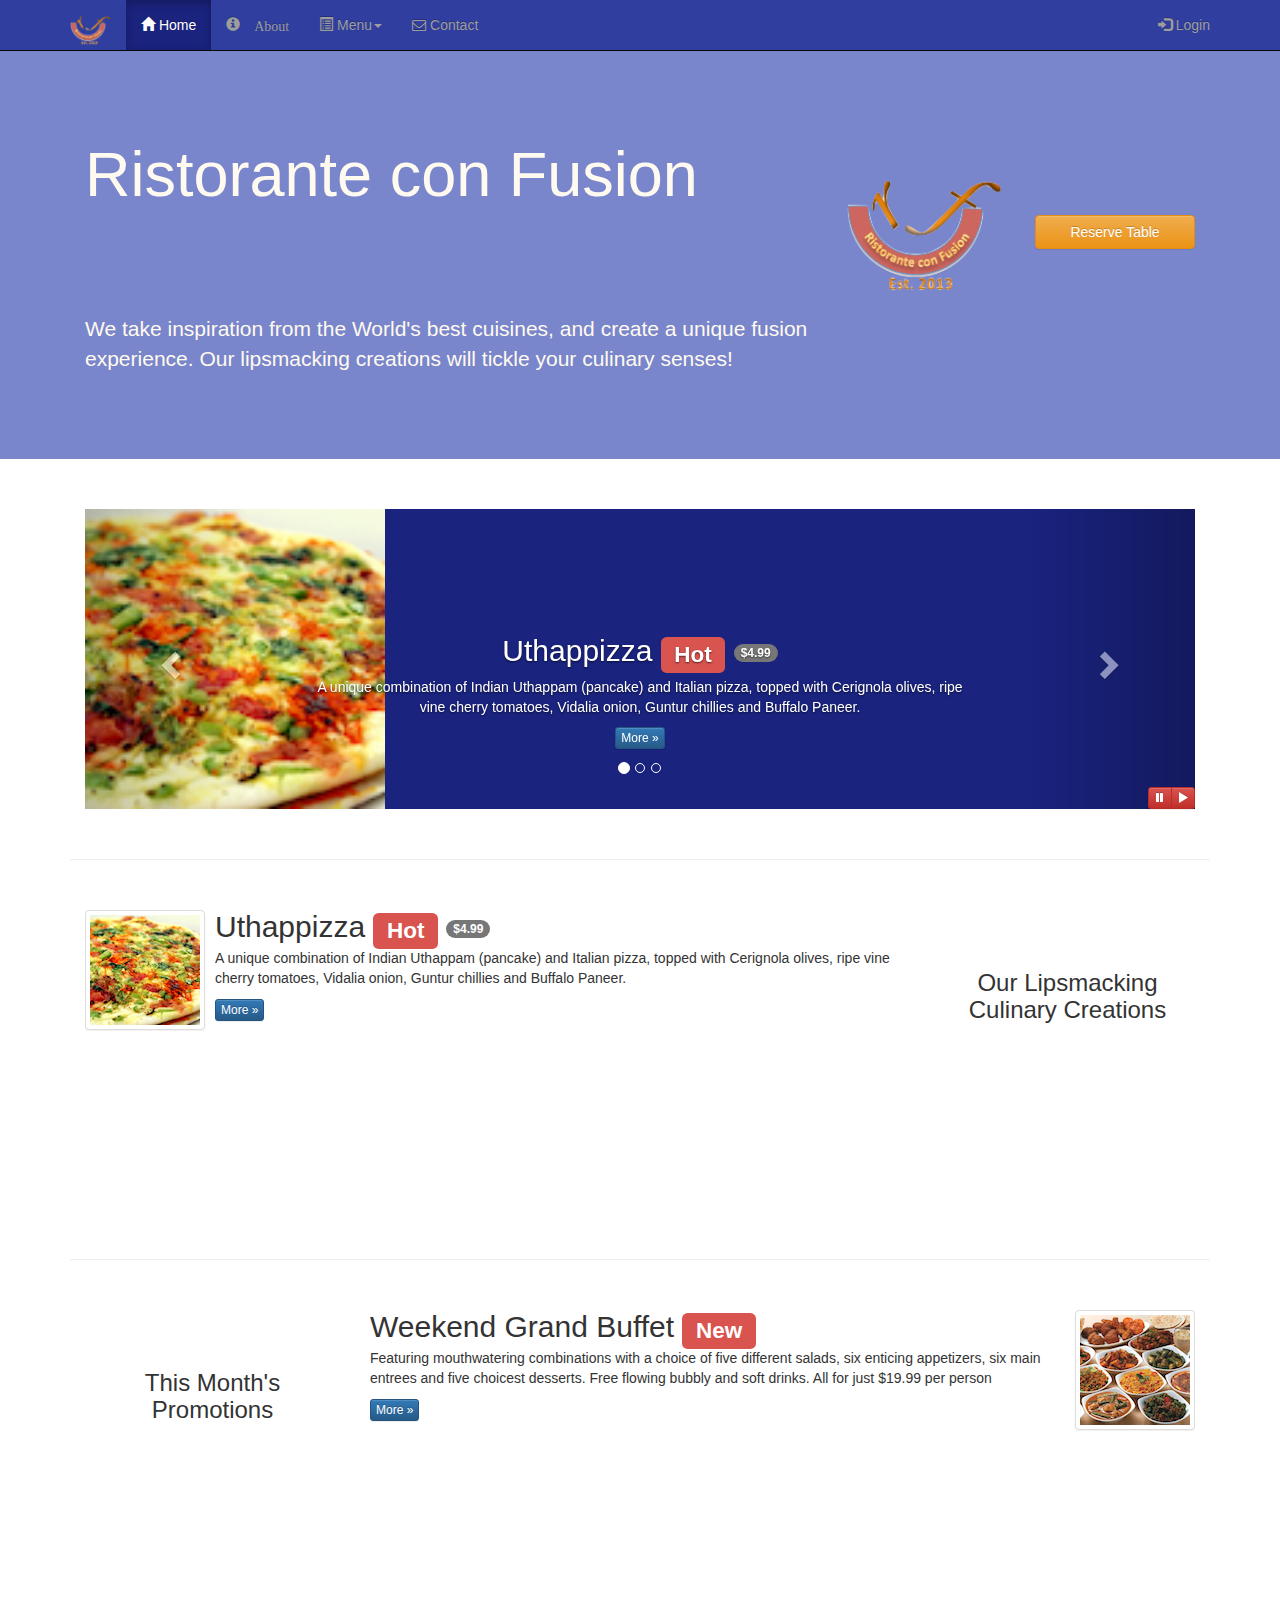
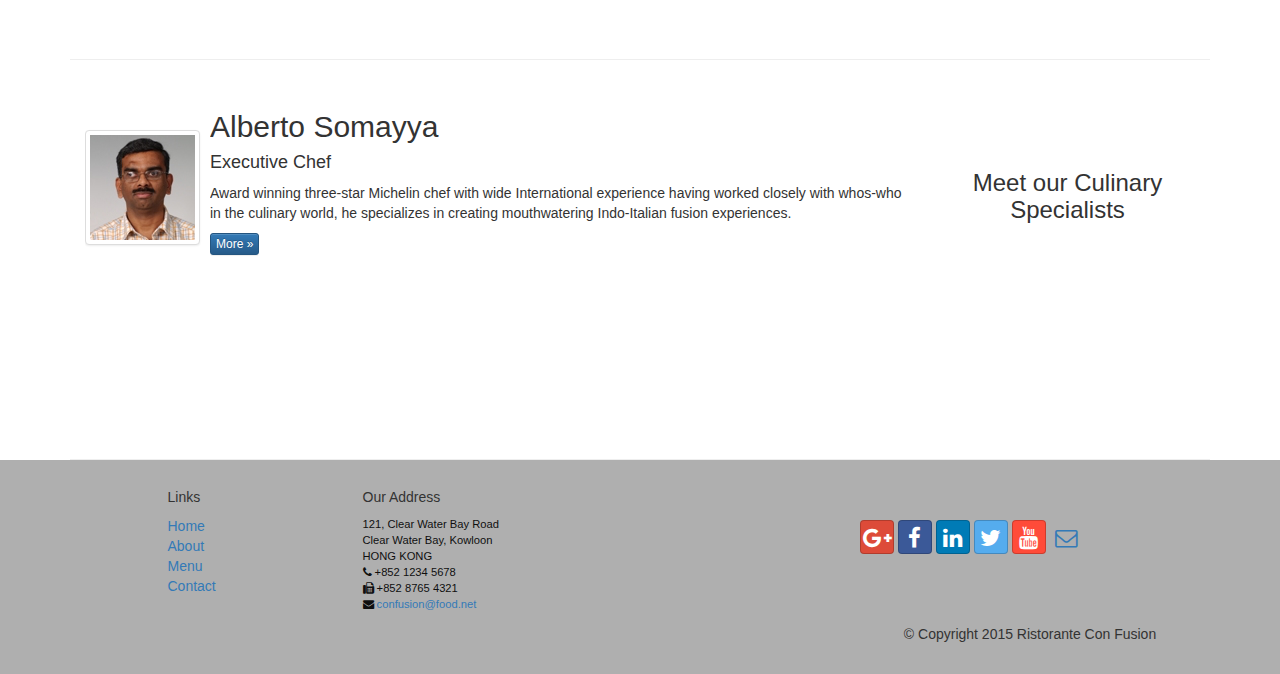
<file: index.html>
<!DOCTYPE html>
<html lang="en">

<head>
    <meta charset="utf-8">
    <meta http-equiv="X-UA-Compatible" content="IE=edge">
    <meta name="viewport" content="width=device-width, initial-scale=1">
    <!-- The above 3 meta tags *must* come first in the head; any other head 
         content must come *after* these tags -->
    <title>Ristorante Con Fusion</title>
    <!-- Bootstrap -->
    <link href="bower_components/bootstrap/dist/css/bootstrap.min.css" rel="stylesheet">
    <link href="bower_components/bootstrap/dist/css/bootstrap-theme.min.css" rel="stylesheet">
    <link href="bower_components/font-awesome/css/font-awesome.min.css" rel="stylesheet">
    <link href="bower_components/font-awesome/css/font-awesome.css" rel="stylesheet">
    <link href="css/bootstrap-social.css" rel="stylesheet">
    <link href="css/mystyles.css" rel="stylesheet" type="text/css">
    <link rel="stylesheet" href="https://maxcdn.bootstrapcdn.com/font-awesome/4.6.1/css/font-awesome.min.css">


    <!-- HTML5 shim and Respond.js for IE8 support of HTML5 elements and media queries -->
    <!-- WARNING: Respond.js doesn't work if you view the page via file:// -->
    <!--[if lt IE 9]>
      <script src="https://oss.maxcdn.com/html5shiv/3.7.2/html5shiv.min.js"></script>
      <script src="https://oss.maxcdn.com/respond/1.4.2/respond.min.js"></script>
    <![endif]-->
</head>

<body>
    <nav class="navbar navbar-inverse navbar-fixed-top" role="navigation">
        <div class="container">
            <div class="navbar-header">
                <button type="button" class="navbar-toggle collapsed" data-toggle="collapse" data-target="#navbar" aria-expanded="false" aria-controls="navbar">
                    <span class="sr-only">Toggle navigation</span>
                    <span class="icon-bar"></span>
                    <span class="icon-bar"></span>
                    <span class="icon-bar"></span>
                </button>
                <a class="navbar-brand" href="#"><img src="img/logo.png" height="30" width="41"></a>
            </div>
            <div id="navbar" class="navbar-collapse collapse">
                <ul class="nav navbar-nav">
                    <li class="active"><a href="#"><span class="glyphicon glyphicon-home" aria-hidden="true"></span> Home</a></li>
                    <li><a href="aboutus.html"><span class="glyphicon glyphicon-info-sign"
                         aria-hidden="true"> About</a></li>
                    <li class="dropdown"><a href="#" class="dropdown-toggle" data-toggle="dropdown" role="button" aria-haspopup="true" aria-expanded="false"><span class="glyphicon glyphicon-list-alt" aria-hidden="true"></span> Menu<span class="caret"></span></a>
                    <ul class="dropdown-menu">
                        <li><a href="#">Appetizers</a></li>
                        <li><a href="#">Main Courses</a></li>
                        <li><a href="#">Desserts</a></li>
                        <li><a href="#">Drinks</a></li>
                        <li rolee="separator" class="divider"></li>
                        <li class="dropdown-header">Specials</li>
                        <li><a href="#">Lunch Buffet</a></li>
                        <li><a href="#">Weekend Brunch</a></li>
                    </ul>
                    </li>
                    <li><a href="contactus.html"><i class="fa fa-envelope-o"></i> Contact</a></li>
                </ul>
                <!-- @boo addingment2 -->
                <!-- modal addition -->
                <ul class="nav navbar-nav navbar-right">
                    <li>
                       <a>
                           <span class="glyphicon glyphicon-log-in"></span> Login
                       </a> 
                    </li>
                </ul>
            </div>
        </div>
    </nav>

    <div id="loginModal" class="modal fade" role="dialog">
        <div class="modal-dialog">
            <!-- Modal content -->
            <div class="modal-content">
                <div class="modal-header">
                    <button type="button" class="close" data-dismiss="modal">&times;</button>
                    <h4 class="modal-title">Login </h4>
                </div>
                <div class="modal-body">
                    <form class="navbar-form form-inline" role="login">
                        <div class="form-group">
                            <input class="form-control" type="text" placeholder="Email">
                            <input class="form-control" type="password" placeholder="Password"></input>
                            <div class="checkbox text-muted">
                                <label for="loginRememeber">
                                    <input id="loginRemember" type="checkbox" value="1" name="remember">
                                    <span>Remember Me</span>
                                </label>
                            </div>
                            <button type="submit" class="btn btn-info btn-sm">Sign In</button>
                            <button type="button" class="btn btn-default btn-sm" data-dismiss="modal">Cancel</button>
                        </div>
                    </form>
                </div>
            </div>
        </div>
    </div>  <!-- end of login Modal -->

    <!-- @boo: reserve modal . 3rd assignment -->
    <div class="modal fade" id="reserveModal" role="dialog">
            <div class="modal-dialog">
            <!-- Modal content -->
                <div class="modal-content">
                    <div class="modal-header">
                        <button type="button" class="close" data-dismiss="modal">&times;</button>
                        <h3 class="modal-title">Reserve a Table</h3> 
                    </div>
                    <div class="modal-body">
                        <form class="form-horizontal" role="form">
                            <div class="form-group">
                                <label class="control-label"><h4 class="col-sm-2">Number of Guests</h4></label>
                                <div class="radio radio-inline">
                                    <label for="optionsRadios1">
                                        <input type="radio" name="optionsRadios" id="optionsRadios1" value="option1" checked>1
                                    </label>
                                    <label for="optionsRadios2">
                                        <input type="radio" name="optionsRadios" id="optionsRadios2" value="option2">2
                                    </label>
                                    <label for="optionsRadios3">
                                        <input type="radio" name="optionsRadios" id="optionsRadios3" value="option3">3
                                    </label>
                                    <label for="optionsRadios4">
                                        <input type="radio" name="optionsRadios" id="optionsRadios4" value="option4">4
                                    </label>
                                    <label for="optionsRadios5">
                                        <input type="radio" name="optionsRadios" id="optionsRadios5" value="option5">5
                                    </label>
                                    <label for="optionsRadios6">
                                        <input type="radio" name="optionsRadios" id="optionsRadios6" value="option6">6
                                    </label>
                                </div>
                            </div>

                            <!-- @boo: assignments 3 task 4 -->
                            <div class="form-group">
                                <label for="section" class="control-label"><h4 class="col-sm-2">Section</h4></label>
                                <div class="btn-group col-sm-offset-2" data-toggle="buttons">
                                    <label class="btn btn-success active">
                                        <input type="radio" name="optionsRadios" id="optionsNonSmoking" value="optionsNonSmoking" autocomplete="off" checked> Non-Smoking
                                    </label>
                                    <label class="btn btn-danger">
                                        <input type="radio" name="optionsRadios" id="optionsSmoking" value="optionsSmoking" autocomplete="off">Smoking
                                    </label>
                                </div>
                            </div>

                            <div class="form-group has-feedback input-group">
                                <h4 class="col-sm-3">Date &amp; Time</h4>
                                <div class="col-sm-9">
                                    <div class="col-sm-12">
                                        <div class="col-sm-6 datepicker date has-feedback">
                                            <label for="date">
                                                <input class="form-control date-picker date" type="date" name="date" id="date" min="2016-04-18" placeholder="Date">
                                                <span class="glyphicon glyphicon-calendar form-control-feedback"></span>
                                            </label>
                                        </div> 
                                        <div class="col-sm-offset-1 col-sm-5 time has-feedback">
                                            <label for="time">
                                                <input class="form-control time" type="time" name="time" id="time" placeholder="Time">
                                                <span class="glyphicon glyphicon-time form-control-feedback"></span>
                                            </label>
                                        </div>
                                    </div>
                                </div>
                            </div>
                            <div class="form-group">
                                <div class="col-sm-offset-4 col-sm-8">
                                    <button type="button" class="btn btn-primary">Reserve</button>
                                    <button type="button" class="btn btn-default" aria-label="close" data-dismiss="modal">Cancel</button>    
                                </div>
                            </div>
                        </form>
                    </div><!-- end of modal body -->
                    <!--Alert -->
                    <!-- @boo 3Assignment task 2: Remove alert. -->
                    <div class="modal-footer">
                        <div class="alert alert-warning alert-dismissible" role="alert">
                            <button type="button" class="close" data-dismiss="alert" aria-label="Close">
                                <span aria-hidden="true">&times;</span>
                            </button>
                            <strong>Warning:</strong>Please <a href="tel:+85212345678" class="alert-link">call</a> to reserve for more than six guests.                    
                        </div>
                    </div> <!-- end of modal footer -->
                </div> <!-- end of modal dialog -->
            </div> <!-- end of modal content-->
        </div> <!-- end of modal form + alert --> 

    <header class="jumbotron">

        <!-- Main component for a primary marketing message or call to action -->

        <div class="container">
            <div class="row row-header">
                <div class="col-xs-12 col-sm-8">
                    <h1>Ristorante con Fusion</h1>
                    <p style="padding:40px;"></p>
                    <p>We take inspiration from the World's best cuisines, and create a unique fusion experience. Our lipsmacking creations will tickle your culinary senses!</p>
                </div>
                <div class="col-xs-12 col-sm-2">
                    <p style="padding: 20px;"></p>
                    <img src="img/logo.png" class="img-responsive">
                </div>
                <div class="col-xs-12 col-sm-2">
                    <p style="padding: 40px;"></p>
                   
                   <!-- @boo: removed tooltip. added modal: Assignment 3 Task1 -->
                    <a type="button" class="btn btn-warning btn-block" href="#reserveModal">Reserve Table</a>
                </div>
            </div>
            <!-- @boo 3Assignment task 2: Remove form. remove row content. turn it into a modal. -->
            
        </div>
    </header>

    <div class="container">
        <!-- Carousel-->
        <div class="row row-content">
            <div class="col-xs-12">
            <!-- Indicators -->
                <div id="mycarousel" class="carousel slide" data-ride="carousel">
                    <ol class="carousel-indicators">
                        <li data-target="#mycarousel" data-slide-to="0" class="active"></li>
                        <li data-target="#mycarousel" data-slide-to="1"></li>
                        <li data-target="#mycarousel" data-slide-to="2"></li>
                    </ol>
                <!--wrapper for slides-->
                    <div class="carousel-inner" role="listbox">
                        <div class="item active">
                            <img class="img-responsive" src="img/uthappizza.png" alt="Uthappizza">
                            <div class="carousel-caption">
                                <h2>Uthappizza <span class="label label-danger">Hot</span>
                                <span class="badge">$4.99</span></h2>
                                <p>A unique combination of Indian Uthappam (pancake) and Italian pizza, topped with Cerignola olives, ripe vine cherry tomatoes, Vidalia onion, Guntur chillies and Buffalo Paneer.</p>
                                <p><a  href="#" class="btn btn-primary btn-xs">More &raquo;</a></p>
                            </div>
                        </div>
                        <div class="item">
                            <img src="img/buffet.png" alt="Buffet" class="img-responsive">
                            <div class="carousel-caption">
                                <h2>Weekend Grand Buffet <span class="label label-danger">New</span></h2>
                                <p>Featuring mouthwatering combinations with a choice of five different salads, six enticing appetizers, six main entrees and five choicest desserts. Free flowing bubbly and soft drinks. All for just $19.99 per person </p>
                                <p><a class="btn btn-primary btn-xs" href="#">More &raquo;</a></p>
                            </div>
                        </div>
                        <div class="item">
                            <img src="img/alberto.png" alt="Alberto Somayya" class="img-responsive">
                            <div class="carousel-caption">
                                <h2>Alberto Somayya</h2>
                                <h4>Executive Chef</h4>
                                <p>Award winning three-star Michelin chef with wide International experience having worked closely with whos-who in the culinary world, he specializes in creating mouthwatering Indo-Italian fusion experiences. </p>
                                <p><a  class="btn btn-primary btn-xs" href="#">More &raquo;</a></p>
                            </div>
                        </div>
                    </div>
                
                    <!-- Controls of the carousel -->
                    <a class="left carousel-control" href="#mycarousel" role="button" data-slide="prev">
                        <span class="glyphicon glyphicon-chevron-left" aria-hidden="true"></span>
                        <span class="sr-only">Previous</span>
                    </a>
                    <a class="right carousel-control" href="#mycarousel" role="button" data-slide="next">
                        <span class="glyphicon glyphicon-chevron-right" aria-hidden="true"></span>
                        <span class="sr-only">Next</span>
                    </a>
                    <!-- carousel control buttons -exercise 1 JQuery -->
                    <div class="btn-group" id="carouselButtons">
                        <button class="btn btn-danger btn-xs" id="carousel-pause">
                            <span class="glyphicon glyphicon-pause" aria-hidden="true"></span>
                        </button>
                        <button class="btn btn-danger btn-xs" id="carousel-play">
                            <span class="glyphicon glyphicon-play" aria-hidden="true"></span>
                        </button>
                    </div>
                </div>
            </div>
        </div> <!-- end of carousel -->

        <div class="row row-content">
            <div class="col-xs-12 col-sm-3 col-sm-push-9">
                <p style="padding:20px;"></p>
                <h3 align=center>Our Lipsmacking Culinary Creations</h3>
            </div>
            <div class="col-xs-12 col-sm-9 col-sm-pull-3">
                <div class="media">
                    <div class="media-left media-middle">
                        <a href="#">
                            <img src="img/uthappizza.png" alt="Uthapizza" class="media-object img-thumbnail">
                        </a>
                    </div>
                    <div class="media-body">
                        <h2 class="media-heading">Uthappizza <span class="label label-danger">Hot</span>
                        <span class="badge">$4.99</span></h2>
                        <p>A unique combination of Indian Uthappam (pancake) and Italian pizza, topped with Cerignola olives, ripe vine cherry tomatoes, Vidalia onion, Guntur chillies and Buffalo Paneer.</p>
                        <p><a  href="#" class="btn btn-primary btn-xs">More &raquo;</a></p>
                    </div>
                </div>
            </div>
            
        </div>


        <div class="row row-content">
            <div class="col-xs-12 col-sm-3">
                <p style="padding:20px;"></p>
                <h3 align=center>This Month's Promotions</h3>
            </div>
            <!-- @boo 2nd asssingments -->
            <div class="col-xs-12 col-sm-9">
                <div class="media">
                    <div class="media-body">
                        <h2 class="media-heading">Weekend Grand Buffet <span class="label label-danger">New</span></h2>
                        <p>Featuring mouthwatering combinations with a choice of five different salads, six enticing appetizers, six main entrees and five choicest desserts. Free flowing bubbly and soft drinks. All for just $19.99 per person </p>
                        <p><a class="btn btn-primary btn-xs" href="#">More &raquo;</a></p>
                    </div>
                    <div class="media-right media-middle">
                        <a href="#">
                            <img src="img/buffet.png" alt="Buffet" class="media-object img-thumbnail">
                        </a>
                    </div>
                </div>
                
            </div>
        </div>

        <div class="row row-content">
            <div class="col-xs-12 col-sm-3 col-sm-push-9">
                <p style="padding:20px;"></p>
                <h3 align=center>Meet our Culinary Specialists</h3>
            </div>
            <div class="col-xs-12 col-sm-9 col-sm-pull-3">
                <div class="media">
                    <div class="media-left media-middle">
                        <a href="#">
                            <img src="img/alberto.png" alt="Alberto Somayya" class="media-object img-thumbnail">
                        </a>
                    </div>
                    <div class="media-body">
                        <h2 class="media-heading">Alberto Somayya</h2>
                        <h4>Executive Chef</h4>
                        <p>Award winning three-star Michelin chef with wide International experience having worked closely with whos-who in the culinary world, he specializes in creating mouthwatering Indo-Italian fusion experiences. </p>
                        <p><a  class="btn btn-primary btn-xs" href="#">More &raquo;</a></p>
                    </div>
                </div>
            </div>
        </div>

        <!-- @ boo 2nd assingment -->
        
    </div> <!-- end of container -->


    <footer class="row-footer">
        <div class="container">
            <div class="row">             
                <div class="col-xs-5 col-xs-offset-1 col-sm-2 col-sm-offset-1">
                    <h5>Links</h5>
                    <ul class="list-unstyled">
                        <li><a href="#">Home</a></li>
                        <li><a href="aboutus.html">About</a></li>
                        <li><a href="#">Menu</a></li>
                        <li><a href="contactus.html">Contact</a></li>
                    </ul>
                </div>
                <div class="col-xs-6 col-sm-5">
                    <h5>Our Address</h5>
                    <address>
                      121, Clear Water Bay Road<br>
                      Clear Water Bay, Kowloon<br>
                      HONG KONG<br>
                      <i class="fa fa-phone"></i> +852 1234 5678<br>
                      <i class="fa fa-fax"></i> +852 8765 4321<br>
                      <i class="fa fa-envelope"></i> <a href="mailto:confusion@food.net">confusion@food.net</a>
                   </address>
                </div>
                <div class="col-xs-12 col-sm-4">
                    <div class="nav navbar-nav" style="padding: 40px 10px;">
                       <a class="btn btn-social-icon btn-google-plus" href="http://google.com/+"><i class="fa fa-google-plus"></i></a>
                        <a class="btn btn-social-icon btn-facebook" href="http://www.facebook.com/profile.php?id="><i class="fa fa-facebook"></i></a>
                        <a class="btn btn-social-icon btn-linkedin" href="http://www.linkedin.com/in/"><i class="fa fa-linkedin"></i></a>
                        <a class="btn btn-social-icon btn-twitter" href="http://twitter.com/"><i class="fa fa-twitter"></i></a>
                        <a class="btn btn-social-icon btn-youtube" href="http://youtube.com/"><i class="fa fa-youtube"></i></a>
                        <a class="btn btn-social-icon" href="mailto:"><i class="fa fa-envelope-o"></i></a
                    </div>
                </div>
                <div class="col-xs-12">
                    <p style="padding:10px;"></p>
                    <p align=center>© Copyright 2015 Ristorante Con Fusion</p>
                </div>
            </div>
        </div>
    </footer>

    
    <!-- jQuery (necessary for Bootstrap's JavaScript plugins) -->
    <!--<script src="https://ajax.googleapis.com/ajax/libs/jquery/1.11.3/jquery.min.js"></script>-->
    <!-- Include all compiled plugins (below), or include individual files as needed -->
    <!--<script src="js/bootstrap.min.js"></script>-->
    <script src="bower_components/jquery/dist/jquery.min.js"></script>
    <!-- Include all compiled plugins (below), or include individual files as needed -->
    <script src="bower_components/bootstrap/dist/js/bootstrap.min.js"></script>
    <!-- my script -->
    <!-- @boo: removed. 3rd assignment.
    <script type="text/javascript">
        $(document).ready(function(){
            $('[data-toggle="tooltip"]').tooltip();
        });
    </script>-->
    <script type="text/javascript">
        $(document).ready(function(){
            $("#mycarousel").carousel( { interval: 5000 } );
            $("mycarousel-pause").click(function(){
                $("#mycarousel").carousel('pause');
            });
            $("#mycarousel-play").click(function(){
                $("mycarousel").carousel('cycle');
            });
        });
    </script>
</body>

</html>
</file>
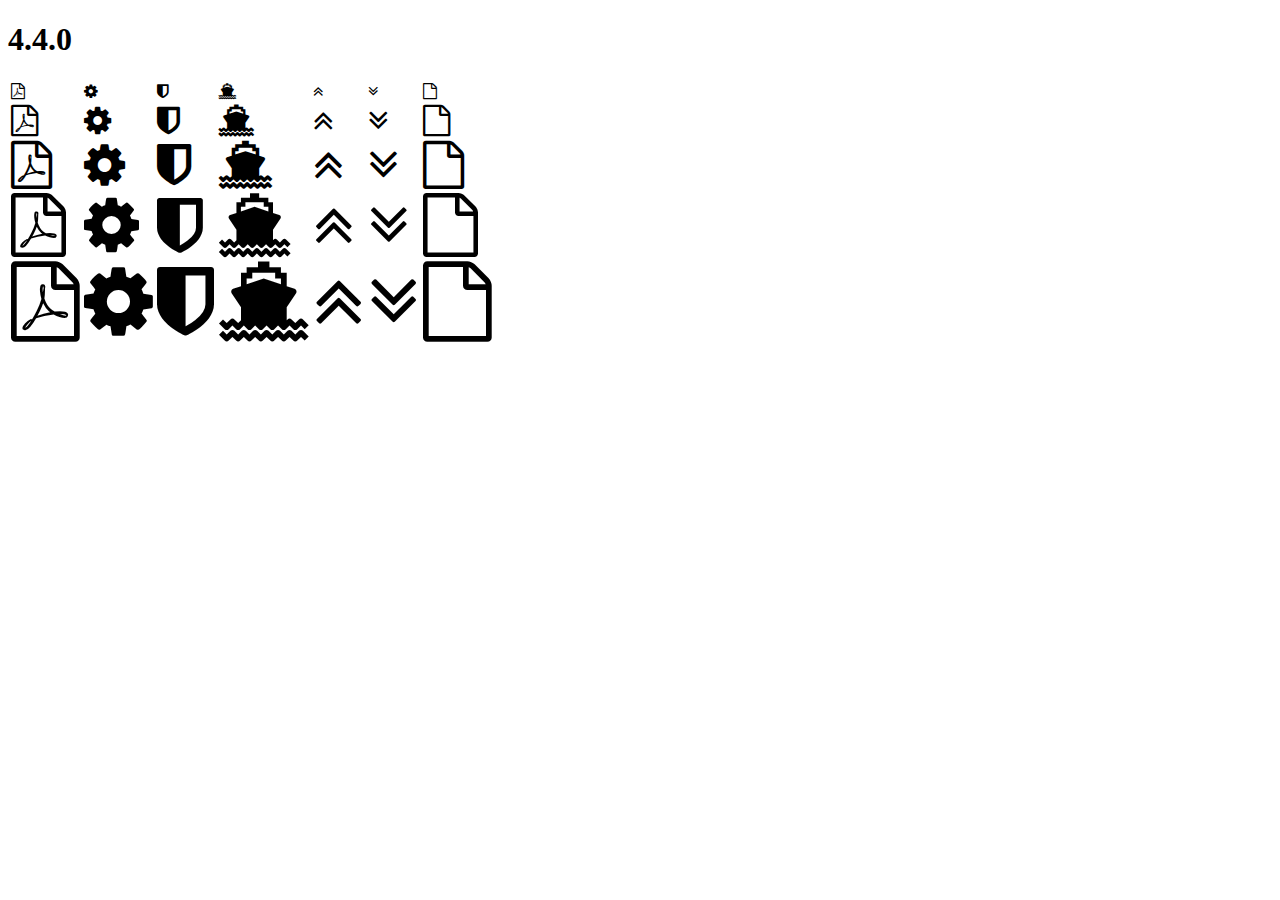
<file: bower_components/font-awesome/fonts/4.4.0/index.html>
<!DOCTYPE html>
<html>
  <head>
    <link rel="stylesheet" href="https://maxcdn.bootstrapcdn.com/font-awesome/4.4.0/css/font-awesome.css" />
  </head>

  <body>
    <h1>4.4.0</h1>
    <table>
      <tr>
        <td><i class="fa fa-1x fa-file-pdf-o"></i></td>
        <td><i class="fa fa-1x fa-cog"></i></td>
        <td><i class="fa fa-1x fa-shield"></i></td>
        <td><i class="fa fa-1x fa-ship"></i></td>
        <td><i class="fa fa-1x fa-angle-double-up"></i></td>
        <td><i class="fa fa-1x fa-angle-double-down"></i></td>
        <td><i class="fa fa-1x fa-file-o"></i></td>
      </tr>
      <tr>
        <td><i class="fa fa-2x fa-file-pdf-o"></i></td>
        <td><i class="fa fa-2x fa-cog"></i></td>
        <td><i class="fa fa-2x fa-shield"></i></td>
        <td><i class="fa fa-2x fa-ship"></i></td>
        <td><i class="fa fa-2x fa-angle-double-up"></i></td>
        <td><i class="fa fa-2x fa-angle-double-down"></i></td>
        <td><i class="fa fa-2x fa-file-o"></i></td>
      </tr>
      <tr>
        <td><i class="fa fa-3x fa-file-pdf-o"></i></td>
        <td><i class="fa fa-3x fa-cog"></i></td>
        <td><i class="fa fa-3x fa-shield"></i></td>
        <td><i class="fa fa-3x fa-ship"></i></td>
        <td><i class="fa fa-3x fa-angle-double-up"></i></td>
        <td><i class="fa fa-3x fa-angle-double-down"></i></td>
        <td><i class="fa fa-3x fa-file-o"></i></td>
      </tr>
      <tr>
        <td><i class="fa fa-4x fa-file-pdf-o"></i></td>
        <td><i class="fa fa-4x fa-cog"></i></td>
        <td><i class="fa fa-4x fa-shield"></i></td>
        <td><i class="fa fa-4x fa-ship"></i></td>
        <td><i class="fa fa-4x fa-angle-double-up"></i></td>
        <td><i class="fa fa-4x fa-angle-double-down"></i></td>
        <td><i class="fa fa-4x fa-file-o"></i></td>
      </tr>
      <tr>
        <td><i class="fa fa-5x fa-file-pdf-o"></i></td>
        <td><i class="fa fa-5x fa-cog"></i></td>
        <td><i class="fa fa-5x fa-shield"></i></td>
        <td><i class="fa fa-5x fa-ship"></i></td>
        <td><i class="fa fa-5x fa-angle-double-up"></i></td>
        <td><i class="fa fa-5x fa-angle-double-down"></i></td>
        <td><i class="fa fa-5x fa-file-o"></i></td>
      </tr>
    </table>
  </body>

</html>
</file>
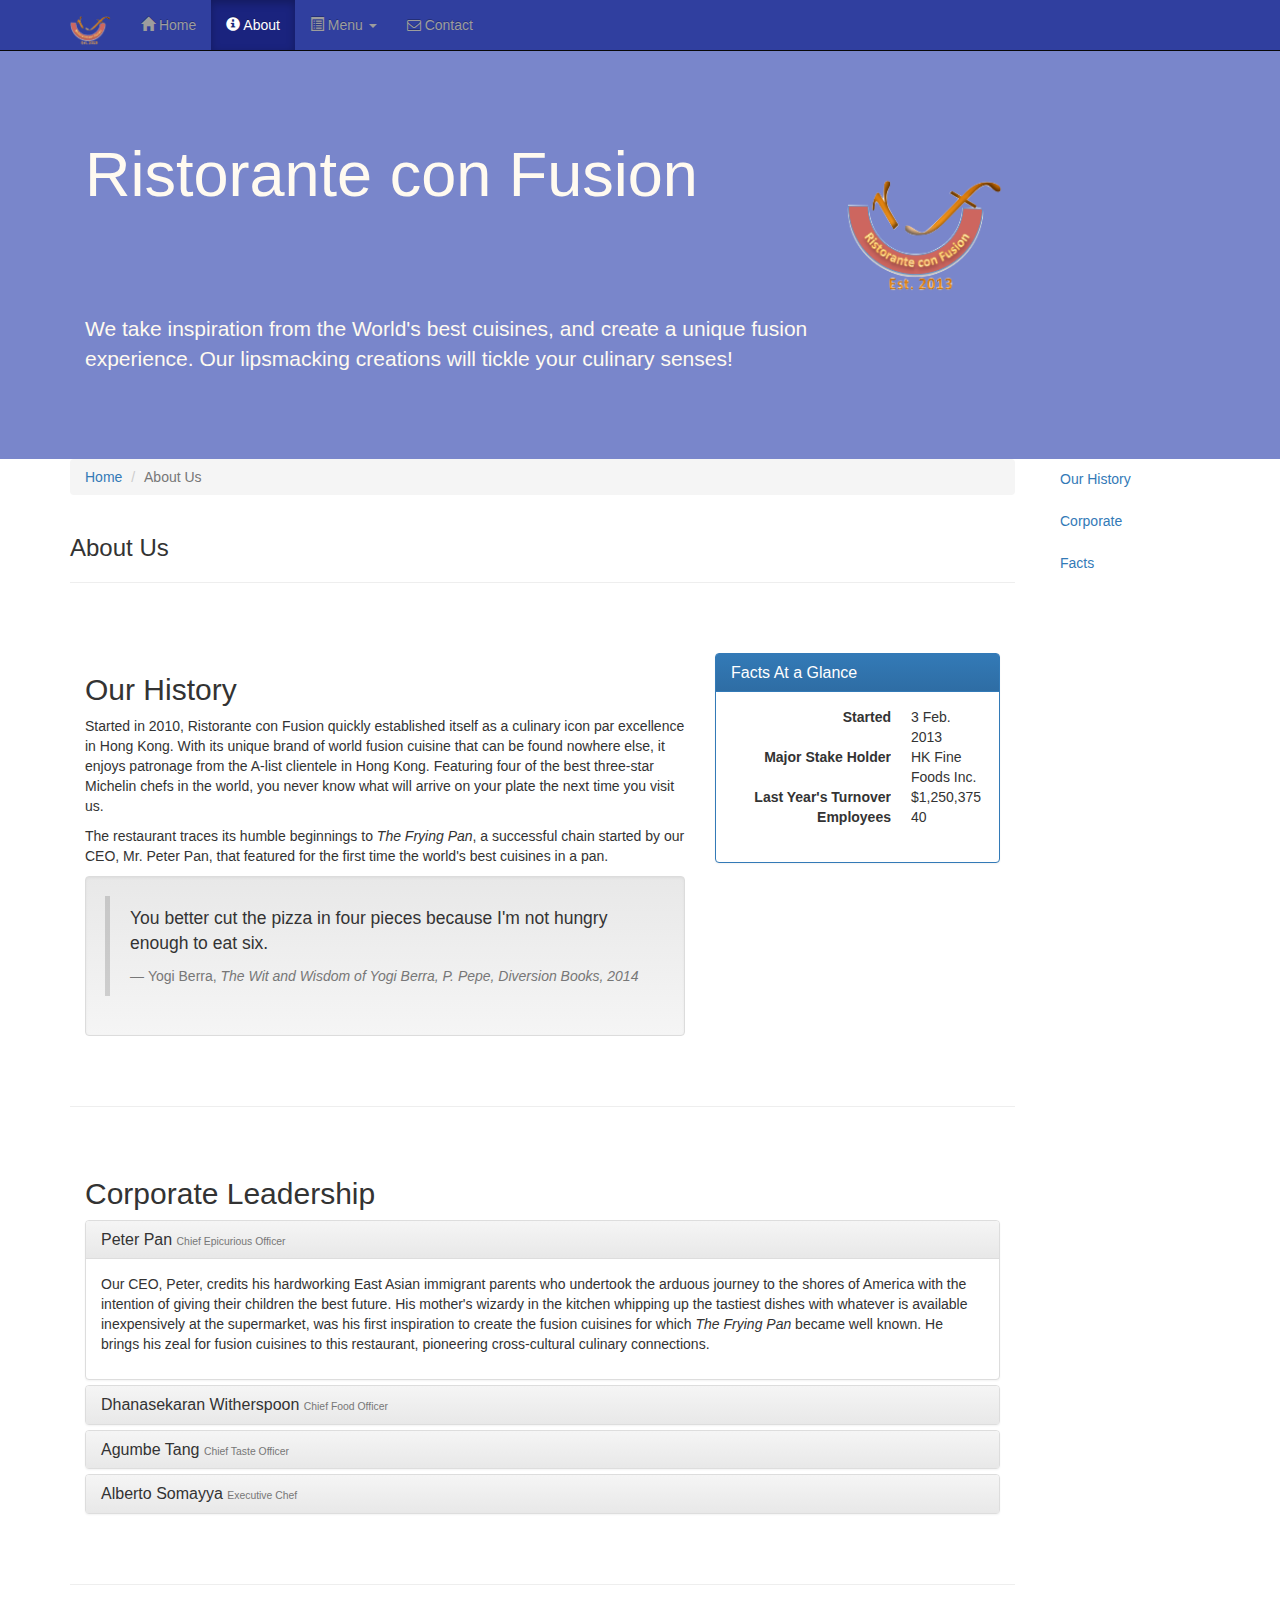
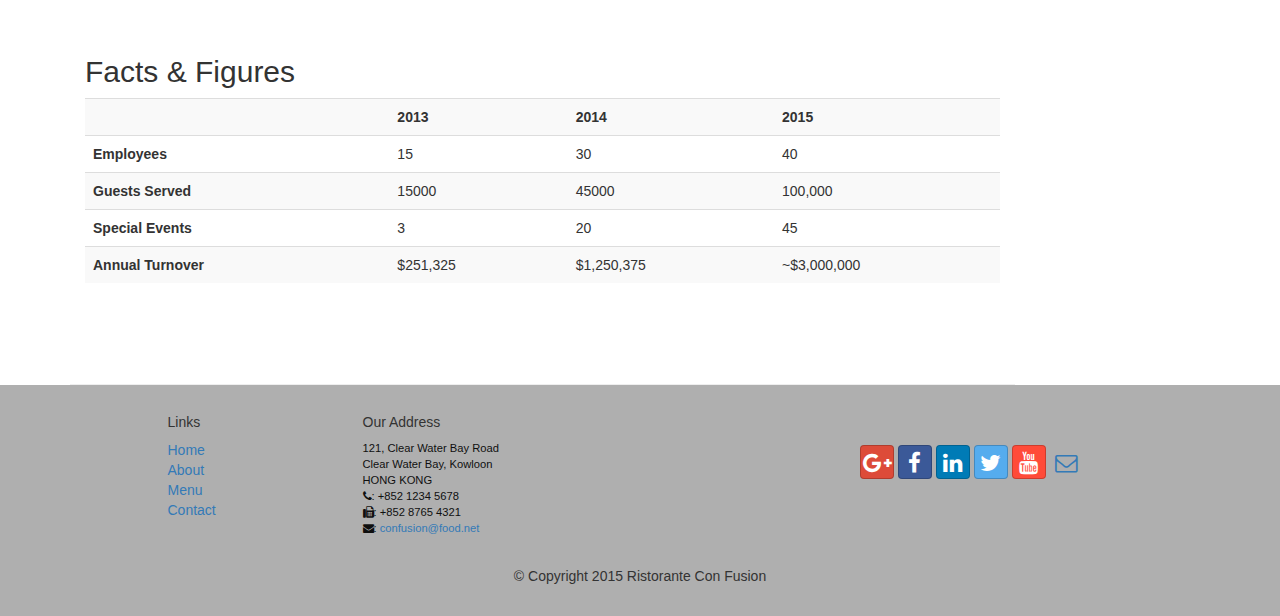
<file: aboutus.html>
<!DOCTYPE html>
<html lang="en">

<head>
    <meta charset="utf-8">
    <meta http-equiv="X-UA-Compatible" content="IE=edge">
    <meta name="viewport" content="width=device-width, initial-scale=1">
    <!-- The above 3 meta tags *must* come first in the head; any other head 
         content must come *after* these tags -->
    <title>Ristorante Con Fusion: About Us</title>
        <!-- Bootstrap -->
    <link href="bower_components/bootstrap/dist/css/bootstrap.min.css" rel="stylesheet">
    <link href="bower_components/bootstrap/dist/css/bootstrap-theme.min.css" rel="stylesheet">
    <link href="bower_components/font-awesome/css/font-awesome.min.css" rel="stylesheet">
    <link href="css/bootstrap-social.css" rel="stylesheet">
    <link href="css/mystyles.css" rel="stylesheet">

    <!-- HTML5 shim and Respond.js for IE8 support of HTML5 elements and media queries -->
    <!-- WARNING: Respond.js doesn't work if you view the page via file:// -->
    <!--[if lt IE 9]>
      <script src="https://oss.maxcdn.com/html5shiv/3.7.2/html5shiv.min.js"></script>
      <script src="https://oss.maxcdn.com/respond/1.4.2/respond.min.js"></script>
    <![endif]-->
</head>

<body data-spy="scroll" data-target="#myScrollspy" data-offset="200">
    <nav class="navbar navbar-inverse navbar-fixed-top" role="navigation">
        <div class="container">
            <div class="navbar-header">
                <button type="button" class="navbar-toggle collapsed" data-toggle="collapse" data-target="#navbar" aria-expanded="false" aria-controls="navbar">
                    <span class="sr-only">Toggle navigation</span>
                    <span class="icon-bar"></span>
                    <span class="icon-bar"></span>
                    <span class="icon-bar"></span>
                </button>
                <a class="navbar-brand" href="index.html"><img src="img/logo.png" height=30 width=41></a>
            </div>
            <div id="navbar" class="navbar-collapse collapse">
                <ul class="nav navbar-nav">
                    <li><a href="index.html"><span class="glyphicon glyphicon-home"
                         aria-hidden="true"></span> Home</a></li>
                    <li class="active"><a href="#"><span class="glyphicon glyphicon-info-sign"
                         aria-hidden="true"></span> About</a></li>
                    <li class="dropdown">
                        <a href="#" class="dropdown-toggle" data-toggle="dropdown"
                         role="button" aria-haspopup="true" aria-expanded="false">
                         <span class="glyphicon glyphicon-list-alt" aria-hidden="true"></span>
                         Menu <span class="caret"></span></a>
                        <ul class="dropdown-menu">
                            <li><a href="#">Appetizers</a></li>
                            <li><a href="#">Main Courses</a></li>
                            <li><a href="#">Desserts</a></li>
                            <li><a href="#">Drinks</a></li>
                            <li role="separator" class="divider"></li>
                            <li class="dropdown-header">Specials</li>
                            <li><a href="#">Lunch Buffet</a></li>
                            <li><a href="#">Weekend Brunch</a></li>
                        </ul>
                    </li>
                    <li><a href="contactus.html">
                        <i class="fa fa-envelope-o"></i>
                        Contact
                    </a></li>
                </ul>
            </div>
        </div>
    </nav>  
    <header class="jumbotron">

        <!-- Main component for a primary marketing message or call to action -->

        <div class="container">
            <div class="row row-header">
                <div class="col-xs-12 col-sm-8">
                    <h1>Ristorante con Fusion</h1>
                    <p style="padding:40px;"></p>
                    <p>We take inspiration from the World's best cuisines, and create a unique fusion experience. Our lipsmacking creations will tickle your culinary senses!</p>
                </div>
                <div class="col-xs-12 col-sm-2">
                    <p style="padding:20px;"></p>
                    <img src="img/logo.png" class="img-responsive">
                </div>
            </div>
        </div>
    </header>

    <div class="container">
        <div class="row">
        <div class="col-xs-12 col-sm-10">
        <div class="row">
            <div class="col-sm-12">
                <ol class="breadcrumb">
                  <li><a href="index.html">Home</a></li>
                  <li class="active">About Us</li>
                </ol>
            </div>
            <div class="col-sm-12">
               <h3>About Us</h3>
               <hr>
            </div>
        </div>
        
        <div id="history" class="row row-content">
            <div class="col-xs-12 col-sm-6 col-lg-8">
                <h2>Our History</h2>
                <p>Started in 2010, Ristorante con Fusion quickly established itself as a culinary icon par excellence in Hong Kong. With its unique brand of world fusion cuisine that can be found nowhere else, it enjoys patronage from the A-list clientele in Hong Kong.  Featuring four of the best three-star Michelin chefs in the world, you never know what will arrive on your plate the next time you visit us.</p>
                <p>The restaurant traces its humble beginnings to <em>The Frying Pan</em>, a successful chain started by our CEO, Mr. Peter Pan, that featured for the first time the world's best cuisines in a pan.</p>
                <div class="well">
                    <blockquote>
                        <p>You better cut the pizza in four pieces because
                            I'm not hungry enough to eat six.</p>
                        <footer>Yogi Berra,
                          <cite>The Wit and Wisdom of Yogi Berra,
                            P. Pepe, Diversion Books, 2014</cite>
                        </footer>
                    </blockquote>
                </div>
            </div>
            <div class="col-xs-12 col-sm-6 col-lg-4">
                <div class="panel panel-primary">
                    <div class="panel-heading">
                        <h3 class="panel-title">Facts At a Glance</h3>
                    </div>
                    <div class="panel-body">
                        <dl class="dl-horizontal">
                            <dt>Started</dt>
                            <dd>3 Feb. 2013</dd>
                            <dt>Major Stake Holder</dt>
                            <dd>HK Fine Foods Inc.</dd>
                            <dt>Last Year's Turnover</dt>
                            <dd>$1,250,375</dd>
                            <dt>Employees</dt>
                            <dd>40</dd>
                       </dl>
                    </div>
                </div>
            </div>
            <div>
                <p style="padding:20px;"></p>
            </div>
        </div>


        <div id="corporate" class="row row-content">
            <div class="col-xs-12">
                <h2>Corporate Leadership</h2>
                <div class="panel-group" id="accordion" role="tablist" aria-multiselectable="true">
                    <div class="panel panel-default">
                        <div class="panel-heading" role="tab" id="headingPeter">
                            <h3 class="panel-title">
                                <a role="button" data-toggle="collapse"
                                   data-parent="#accordion" href="#peter"
                                   aria-expanded="true" aria-controls="peter">
                                    Peter Pan <small>Chief Epicurious Officer</small></a>
                            </h3>
                        </div>
                        <div role="tabpanel" class="panel-collapse collapse in"
                             id="peter" aria-labelledby="headingPeter">
                            <div class="panel-body">
                                <p>Our CEO, Peter, credits his hardworking East Asian immigrant parents who undertook the arduous journey to the shores of America with the intention of giving their children the best future. His mother's wizardy in the kitchen whipping up the tastiest dishes with whatever is available inexpensively at the supermarket, was his first inspiration to create the fusion cuisines for which <em>The Frying Pan</em> became well known. He brings his zeal for fusion cuisines to this restaurant, pioneering cross-cultural culinary connections.</p>
                            </div>
                        </div>
                    </div>
                    <div class="panel panel-default">
                        <div class="panel-heading" role="tab" id="headingDanny">
                            <h3 class="panel-title">
                                <a class="collapsed" role="button" data-toggle="collapse"
                                   data-parent="#accordion" href="#danny"
                                   aria-expanded="true" aria-controls="danny">
                                    Dhanasekaran Witherspoon <small>Chief Food Officer</small>
                                </a>
                            </h3>
                        </div>
                        <div role="tabpanel" class="panel-collapse collapse"
                             id="danny" aria-labelledby="headingDanny">
                            <div class="panel-body">
                                <p>Our CFO, Danny, as he is affectionately referred to by his colleagues, comes from a long established family tradition in farming and produce. His experiences growing up on a farm in the Australian outback gave him great appreciation for varieties of food sources. As he puts it in his own words, <em>Everything that runs, wins, and everything that stays, pays!</em></p>
                            </div>
                        </div>
                    </div>
                    <div class="panel panel-default">
                        <div class="panel-heading" role="tab" id="headingAgumbe">
                            <h3 class="panel-title">
                                <a class="collapsed" role="button" data-toggle="collapse"
                                   data-parent="#accordion" href="#agumbe"
                                   aria-expanded="true" aria-controls="agumbe">
                                    Agumbe Tang <small>Chief Taste Officer</small></a>
                            </h3>
                        </div>
                        <div role="tabpanel" class="panel-collapse collapse"
                             id="agumbe" aria-labelledby="headingAgumbe">
                            <div class="panel-body">
                                <p>Blessed with the most discerning gustatory sense, Agumbe, our CFO, personally ensures that every dish that we serve meets his exacting tastes. Our chefs dread the tongue lashing that ensues if their dish does not meet his exacting standards. He lives by his motto, <em>You click only if you survive my lick.</em></p>
                            </div>
                        </div>
                    </div>
                    <div class="panel panel-default">
                        <div class="panel-heading" role="tab" id="headingAlberto">
                            <h3 class="panel-title">
                                <a class="collapsed" role="button" data-toggle="collapse"
                                   data-parent="#accordion" href="#alberto"
                                   aria-expanded="true" aria-controls="alberto">
                                    Alberto Somayya <small>Executive Chef</small></a>
                            </h3>
                        </div>
                        <div role="tabpanel" class="panel-collapse collapse"
                             id="alberto" aria-labelledby="headingAlberto">
                            <div class="panel-body">
                                <p>Award winning three-star Michelin chef with wide International experience having worked closely with whos-who in the culinary world, he specializes in creating mouthwatering Indo-Italian fusion experiences. He says, <em>Put together the cuisines from the two craziest cultures, and you get a winning hit! Amma Mia!</em></p>
                            </div>
                        </div>
                    </div>
                </div>
            </div>
             <div>
                <p style="padding:20px;"></p>
            </div>
       </div>
       <div id="facts" class="row row-content">
            <div class="col-xs-12">
                <h2>Facts &amp; Figures</h2>
                <div class="table-responsive">
                <table class="table table-striped">
                    <tr>
                        <td>&nbsp;</td>
                        <th>2013</th>
                        <th>2014</th>
                        <th>2015</th>
                    </tr>
                    <tr>
                        <th>Employees</th>
                        <td>15</td>
                        <td>30</td>
                        <td>40</td>
                    </tr>
                    <tr>
                        <th>Guests Served</th>
                        <td>15000</td>
                        <td>45000</td>
                        <td>100,000</td>
                    </tr>
                    <tr>
                        <th>Special Events</th>
                        <td>3</td>
                        <td>20</td>
                        <td>45</td>
                    </tr>
                    <tr>
                        <th>Annual Turnover</th>
                        <td>$251,325</td>
                        <td>$1,250,375</td>
                        <td>~$3,000,000</td>
                    </tr>
                </table>
                </div>
            </div>
             <div>
                <p style="padding:20px;"></p>
            </div>
       </div>
        </div>
        <nav class="hidden-xs col-sm-2" id="myScrollspy">
            <ul class="nav nav-pills nav-stacked" data-spy="affix" data-offset-top="400">
                <li><a href="#history">Our History</a></li>
                <li><a href="#corporate">Corporate</a></li>
                <li><a href="#facts">Facts</a></li>
            </ul>
        </nav>
        </div>
    </div>

    <footer class="row-footer">
        <div class="container">
            <div class="row">             
                <div class="col-xs-5 col-xs-offset-1 col-sm-2 col-sm-offset-1">
                    <h5>Links</h5>
                    <ul class="list-unstyled">
                        <li><a href="#">Home</a></li>
                        <li><a href="#">About</a></li>
                        <li><a href="#">Menu</a></li>
                        <li><a href="#">Contact</a></li>
                    </ul>
                </div>
                <div class="col-xs-6 col-sm-5">
                    <h5>Our Address</h5>
                    <address>
                      121, Clear Water Bay Road<br>
                      Clear Water Bay, Kowloon<br>
                      HONG KONG<br>
                      <i class="fa fa-phone"></i>: +852 1234 5678<br>
                      <i class="fa fa-fax"></i>: +852 8765 4321<br>
                      <i class="fa fa-envelope"></i>: 
                        <a href="mailto:confusion@food.net">confusion@food.net</a>
                   </address>
                </div>
                <div class="col-xs-12 col-sm-4">
                    <div class="nav navbar-nav" style="padding: 40px 10px;">
                        <a class="btn btn-social-icon btn-google-plus" href="http://google.com/+"><i class="fa fa-google-plus"></i></a>
                        <a class="btn btn-social-icon btn-facebook" href="http://www.facebook.com/profile.php?id="><i class="fa fa-facebook"></i></a>
                        <a class="btn btn-social-icon btn-linkedin" href="http://www.linkedin.com/in/"><i class="fa fa-linkedin"></i></a>
                        <a class="btn btn-social-icon btn-twitter" href="http://twitter.com/"><i class="fa fa-twitter"></i></a>
                        <a class="btn btn-social-icon btn-youtube" href="http://youtube.com/"><i class="fa fa-youtube"></i></a>
                        <a class="btn btn-social-icon" href="mailto:"><i class="fa fa-envelope-o"></i></a>
                    </div>
                </div>
                <div class="col-xs-12">
                    <p style="padding:10px;"></p>
                    <p align=center>© Copyright 2015 Ristorante Con Fusion</p>
                </div>
            </div>
        </div>
    </footer>
    <!-- jQuery (necessary for Bootstrap's JavaScript plugins) -->
    <!--<script src="https://ajax.googleapis.com/ajax/libs/jquery/1.11.3/jquery.min.js"></script>-->
    <!-- Include all compiled plugins (below), or include individual files as needed -->
    <!--<script src="js/bootstrap.min.js"></script>-->
    <script src="bower_components/jquery/dist/jquery.min.js"></script>
    <!-- Include all compiled plugins (below), or include individual files as needed -->
    <script src="bower_components/bootstrap/dist/js/bootstrap.min.js"></script>
</body>

</html>
</file>
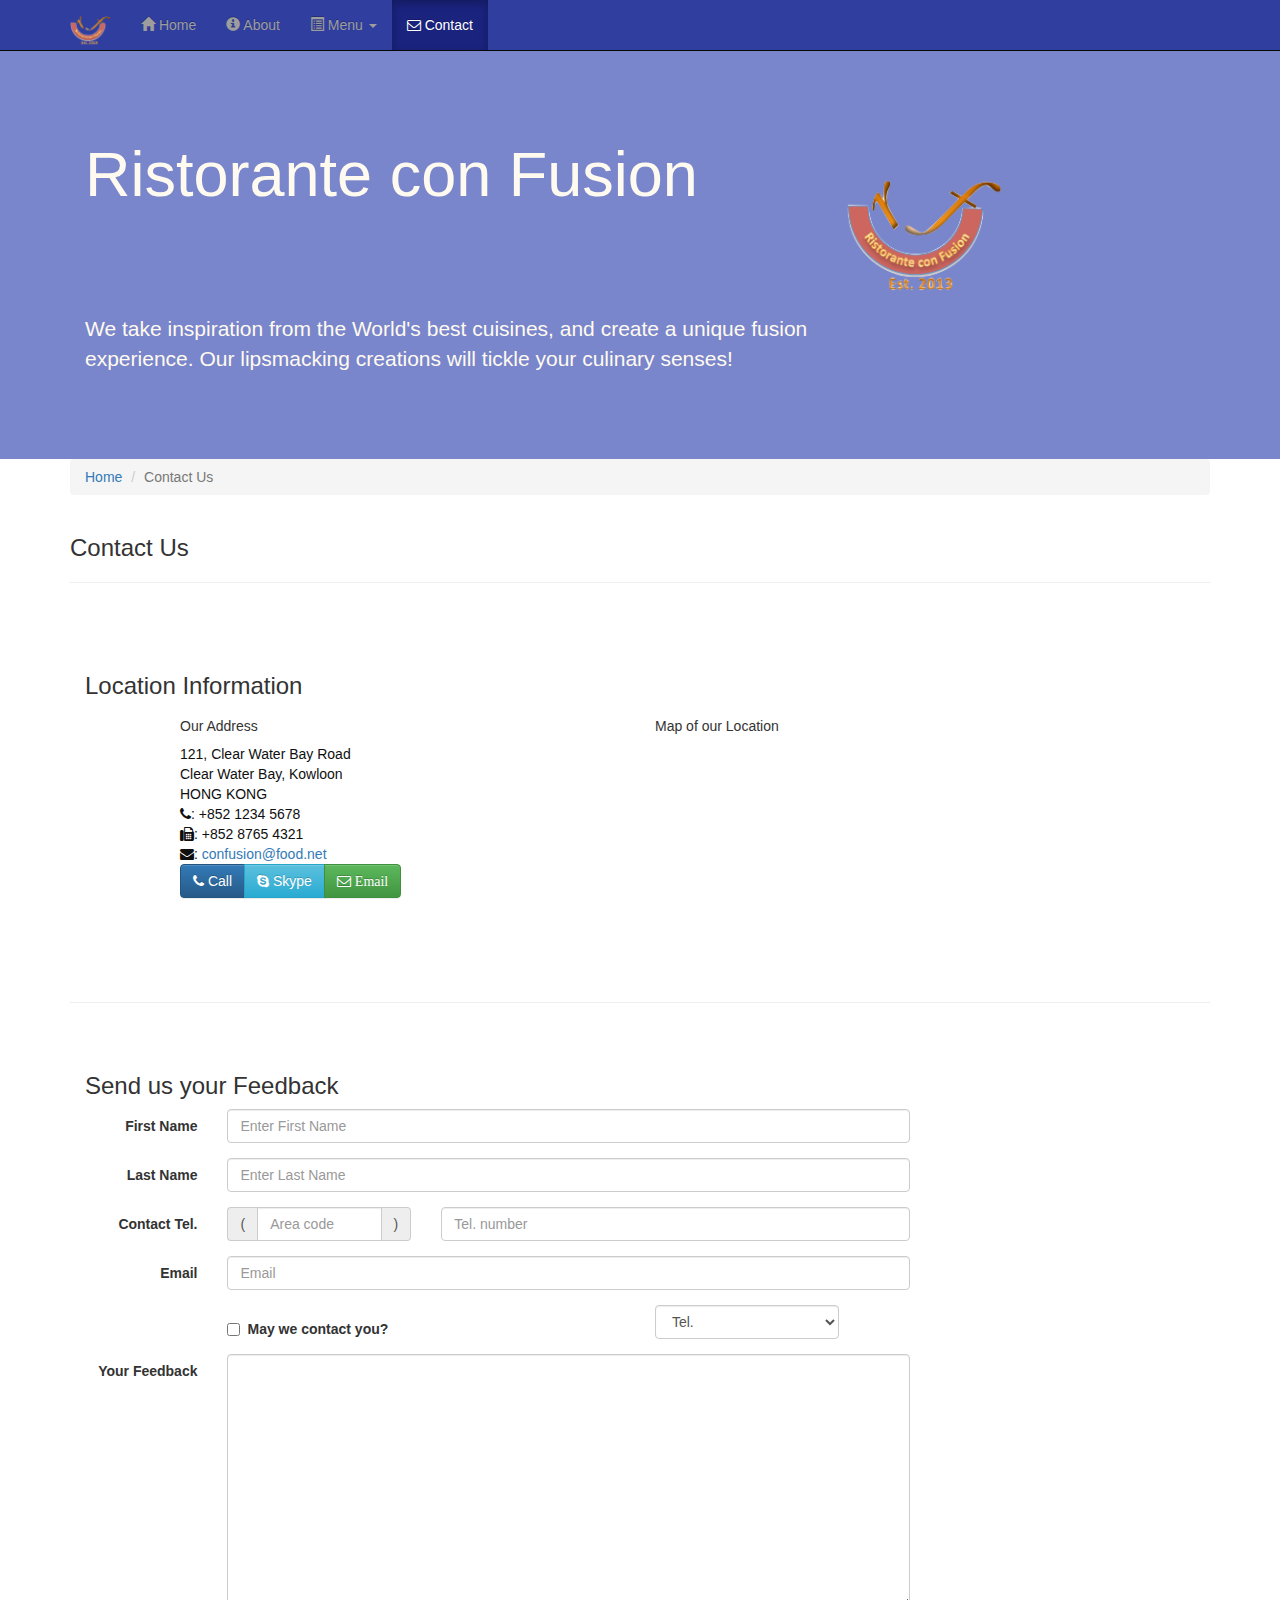
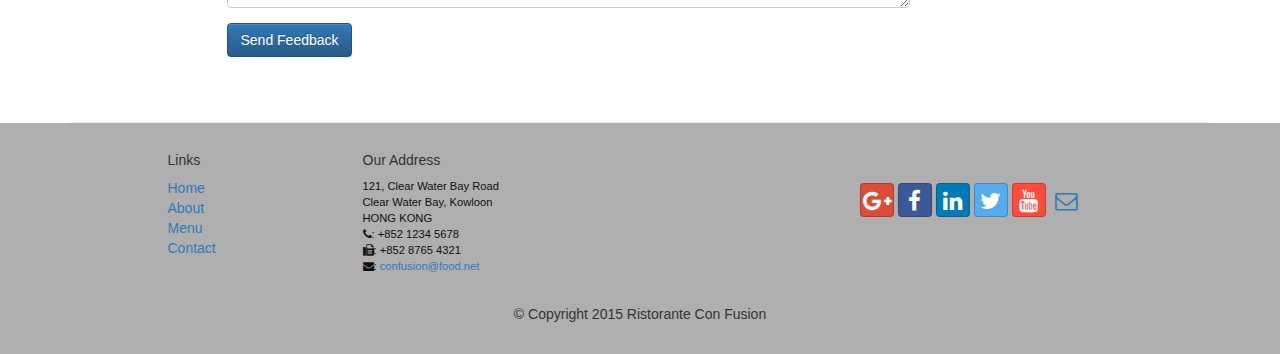
<file: contactus.html>
<!DOCTYPE html>
<html lang="en">

<head>
     <meta charset="utf-8">
    <meta http-equiv="X-UA-Compatible" content="IE=edge">
    <meta name="viewport" content="width=device-width, initial-scale=1">
    <!-- The above 3 meta tags *must* come first in the head; any other head 
         content must come *after* these tags -->
    <title>Ristorante Con Fusion: About Us</title>
        <!-- Bootstrap -->
    <link href="bower_components/bootstrap/dist/css/bootstrap.min.css" rel="stylesheet">
    <link href="bower_components/bootstrap/dist/css/bootstrap-theme.min.css" rel="stylesheet">
    <link href="bower_components/font-awesome/css/font-awesome.min.css" rel="stylesheet">
    <link href="css/bootstrap-social.css" rel="stylesheet">
    <link href="css/mystyles.css" rel="stylesheet">

    <!--@boo: next snippet added cause the font-awesome do not always work -->
    <link rel="stylesheet" href="https://maxcdn.bootstrapcdn.com/font-awesome/4.6.1/css/font-awesome.min.css">

    <!-- HTML5 shim and Respond.js for IE8 support of HTML5 elements and media queries -->
    <!-- WARNING: Respond.js doesn't work if you view the page via file:// -->
    <!--[if lt IE 9]>
      <script src="https://oss.maxcdn.com/html5shiv/3.7.2/html5shiv.min.js"></script>
      <script src="https://oss.maxcdn.com/respond/1.4.2/respond.min.js"></script>
    <![endif]-->
</head>

<body>
    <nav class="navbar navbar-inverse navbar-fixed-top" role="navigation">
        <div class="container">
            <div class="navbar-header">
                <button type="button" class="navbar-toggle collapsed" data-toggle="collapse" data-target="#navbar" aria-expanded="false" aria-controls="navbar">
                    <span class="sr-only">Toggle navigation</span>
                    <span class="icon-bar"></span>
                    <span class="icon-bar"></span>
                    <span class="icon-bar"></span>
                </button>
                <a class="navbar-brand" href="#"><img src="img/logo.png" height="30" width="41"></a>
            </div>
            <div id="navbar" class="navbar-collapse collapse">
                <ul class="nav navbar-nav">
                    <li><a href="index.html"><span class="glyphicon glyphicon-home"
                         aria-hidden="true"></span> Home</a></li>
                    <li><a href="aboutus.html">
                        <span class="glyphicon glyphicon-info-sign"
                         aria-hidden="true"></span> About</a></li>
                    <li class="dropdown">
                        <a href="#" class="dropdown-toggle" data-toggle="dropdown"
                         role="button" aria-haspopup="true" aria-expanded="false"><span class="glyphicon glyphicon-list-alt"></span> 
                         Menu <span class="caret"></span></a>
                        <ul class="dropdown-menu">
                            <li><a href="#">Appetizers</a></li>
                            <li><a href="#">Main Courses</a></li>
                            <li><a href="#">Desserts</a></li>
                            <li><a href="#">Drinks</a></li>
                            <li role="separator" class="divider"></li>
                            <li class="dropdown-header">Specials</li>
                            <li><a href="#">Lunch Buffet</a></li>
                            <li><a href="#">Weekend Brunch</a></li>
                        </ul>
                    </li>
                    <li class="active"><a href="#"><i class="fa fa-envelope-o"></i> Contact</a></li>
                </ul>
            </div>
        </div>
    </nav>  
    <header class="jumbotron">

        <!-- Main component for a primary marketing message or call to action -->

        <div class="container">
            <div class="row row-header">
                <div class="col-xs-12 col-sm-8">
                    <h1>Ristorante con Fusion</h1>
                    <p style="padding:40px;"></p>
                    <p>We take inspiration from the World's best cuisines, and create a unique fusion experience. Our lipsmacking creations will tickle your culinary senses!</p>
                </div>
                <div class="col-xs-12 col-sm-2">
                    <p style="padding: 20px;"></p>
                    <img src="img/logo.png" class="img-responsive">
                </div>
            </div>
        </div>
    </header>

    <div class="container">
        <div class="row">
            <div class="col-xs-12">
               <ul class="breadcrumb">
                   <li><a href="index.html">Home</a></li>
                   <li class="active">Contact Us</li>
               </ul>
            </div>
            <div class="col-xs-12">
               <h3>Contact Us</h3>
               <hr>
            </div>
        </div>
        
        <div class="row row-content">
           <div class="col-xs-12">
              <h3>Location Information</h3> 
           </div>
            <div class="col-xs-12 col-sm-4 col-sm-offset-1">
                   <h5>Our Address</h5>
                    <address style="font-size: 100%">
		              121, Clear Water Bay Road<br>
		              Clear Water Bay, Kowloon<br>
		              HONG KONG<br>
		              <i class="fa fa-phone"></i>: +852 1234 5678<br>
		              <i class="fa fa-fax"></i>: +852 8765 4321<br>
		              <i class="fa fa-envelope"></i>: 
                        <a href="mailto:confusion@food.net">confusion@food.net</a>
		           </address>
            </div>
            <div class="col-xs-12 col-sm-6 col-sm-offset-1">
                <h5>Map of our Location</h5>
            </div>
            <div class="col-xs-12 col-sm-11 col-sm-offset-1">
               <div class="btn-group" role="group" aria-label="...">
                    <a type="button" class="btn btn-primary" href="tel:+85212345678"><i class="fa fa-phone"></i> Call</a>
                    <a type="button" class="btn btn-info"><i class="fa fa-skype"></i> Skype</a>
                    <a type="button" class="btn btn-success" href="mailto:confusion@food.net"><i class="fa fa-envelope-o"> Email</i></a>
                </div> <!-- end of btn group -->

            </div>
        </div>

        <div class="row row-content">
           <div class="col-xs-12">
              <h3>Send us your Feedback</h3> 
           </div>
            <div class="col-xs-12 col-sm-9">
                <form class="form-horizontal" role="form">
                    <div class="form-group">
                        <label for="firstname" class="col-sm-2 control-label">First Name</label>
                        <div class="col-sm-10">
                            <input type="text" class="form-control" id="firstname" name="firstname" placeholder="Enter First Name">
                        </div>
                    </div>
                    <div class="form-group">
                        <label for="lastname" class="col-sm-2 control-label">Last Name</label>
                        <div class="col-sm-10">
                            <input type="text" class="form-control" id="lastname" placeholder="Enter Last Name">
                        </div>
                    </div>
                    <div class="form-group">
                        <label for="telnum" class="col-xs-12 col-sm-2 control-label">Contact Tel.</label>
                        <div class="col-xs-5 col-sm-4 col-md-3">
                            <div class="input-group">
                                <div class="input-group-addon">(</div>
                                <input type="tel" class="form-control" id="areacode" name="areacode" placeholder="Area code">
                                <div class="input-group-addon">)</div>
                            </div>
                        </div>
                        <div class="col-x-7 col-sm-6 col-md-7">
                            <input type="tel" class="form-control" id="telnum" name="telnum" placeholder="Tel. number">
                        </div>
                    </div>
                    <div class="form-group">
                        <label for="emailid" class="col-sm-2 control-label">Email</label>
                        <div class="col-sm-10">
                            <input type="email" class="form-control" id="emailid" placeholder="Email">
                        </div>
                    </div>
                    <div class="form-group">
                        <div class="checkbox col-sm-5 col-sm-offset-2">
                            <label class="checkbox-inline">
                                <input type="checkbox" name="approve" value=""><strong>May we contact you?</strong>
                            </label>
                        </div>
                        <div class="col-sm-3 col-sm-offset-1">
                            <select class="form-control">
                                <option>Tel.</option>
                                <option>Email</option>
                            </select>
                        </div>
                    </div>
                    <div class="form-group">
                        <label for="feedback" class="col-sm-2 control-label">Your Feedback</label>
                        <div class="col-sm-10">
                            <textarea class="form-control" id="feedback" name="feedback" rows="12"></textarea>
                        </div>
                    </div>
                    <div class="form-group">
                        <div class="col-sm-offset-2 col-sm-10">
                            <button type="submit" class="btn btn-primary">Send Feedback</button>
                        </div>
                    </div>
                </form> <!-- end of form -->
            </div>
            <div class="col-xs-12 col-sm-3">
                <p style="padding:20px;"></p>
            </div>
       </div>

    </div>

    <footer class="row-footer">
        <div class="container">
            <div class="row">             
                <div class="col-xs-5 col-xs-offset-1 col-sm-2 col-sm-offset-1">
                    <h5>Links</h5>
                    <ul class="list-unstyled">
                        <li><a href="#">Home</a></li>
                        <li><a href="#">About</a></li>
                        <li><a href="#">Menu</a></li>
                        <li><a href="#">Contact</a></li>
                    </ul>
                </div>
                <div class="col-xs-6 col-sm-5">
                    <h5>Our Address</h5>
                    <address>
		              121, Clear Water Bay Road<br>
		              Clear Water Bay, Kowloon<br>
		              HONG KONG<br>
		              <i class="fa fa-phone"></i>: +852 1234 5678<br>
		              <i class="fa fa-fax"></i>: +852 8765 4321<br>
		              <i class="fa fa-envelope"></i>: 
                        <a href="mailto:confusion@food.net">confusion@food.net</a>
		           </address>
                </div>
                <div class="col-xs-12 col-sm-4">
                    <div class="nav navbar-nav" style="padding: 40px 10px;">
                        <a class="btn btn-social-icon btn-google-plus" href="http://google.com/+"><i class="fa fa-google-plus"></i></a>
                        <a class="btn btn-social-icon btn-facebook" href="http://www.facebook.com/profile.php?id="><i class="fa fa-facebook"></i></a>
                        <a class="btn btn-social-icon btn-linkedin" href="http://www.linkedin.com/in/"><i class="fa fa-linkedin"></i></a>
                        <a class="btn btn-social-icon btn-twitter" href="http://twitter.com/"><i class="fa fa-twitter"></i></a>
                        <a class="btn btn-social-icon btn-youtube" href="http://youtube.com/"><i class="fa fa-youtube"></i></a>
                        <a class="btn btn-social-icon" href="mailto:"><i class="fa fa-envelope-o"></i></a>
                    </div>
                </div>
                <div class="col-xs-12">
                    <p style="padding:10px;"></p>
                    <p align=center>© Copyright 2015 Ristorante Con Fusion</p>
                </div>
            </div>
        </div>
    </footer>
    <!-- jQuery (necessary for Bootstrap's JavaScript plugins) -->
    <!--<script src="https://ajax.googleapis.com/ajax/libs/jquery/1.11.3/jquery.min.js"></script>-->
    <!-- Include all compiled plugins (below), or include individual files as needed -->
    <!--<script src="js/bootstrap.min.js"></script>-->
    <script src="bower_components/jquery/dist/jquery.min.js"></script>
    <!-- Include all compiled plugins (below), or include individual files as needed -->
    <script src="bower_components/bootstrap/dist/js/bootstrap.min.js"></script>
</body>

</html>
</file>
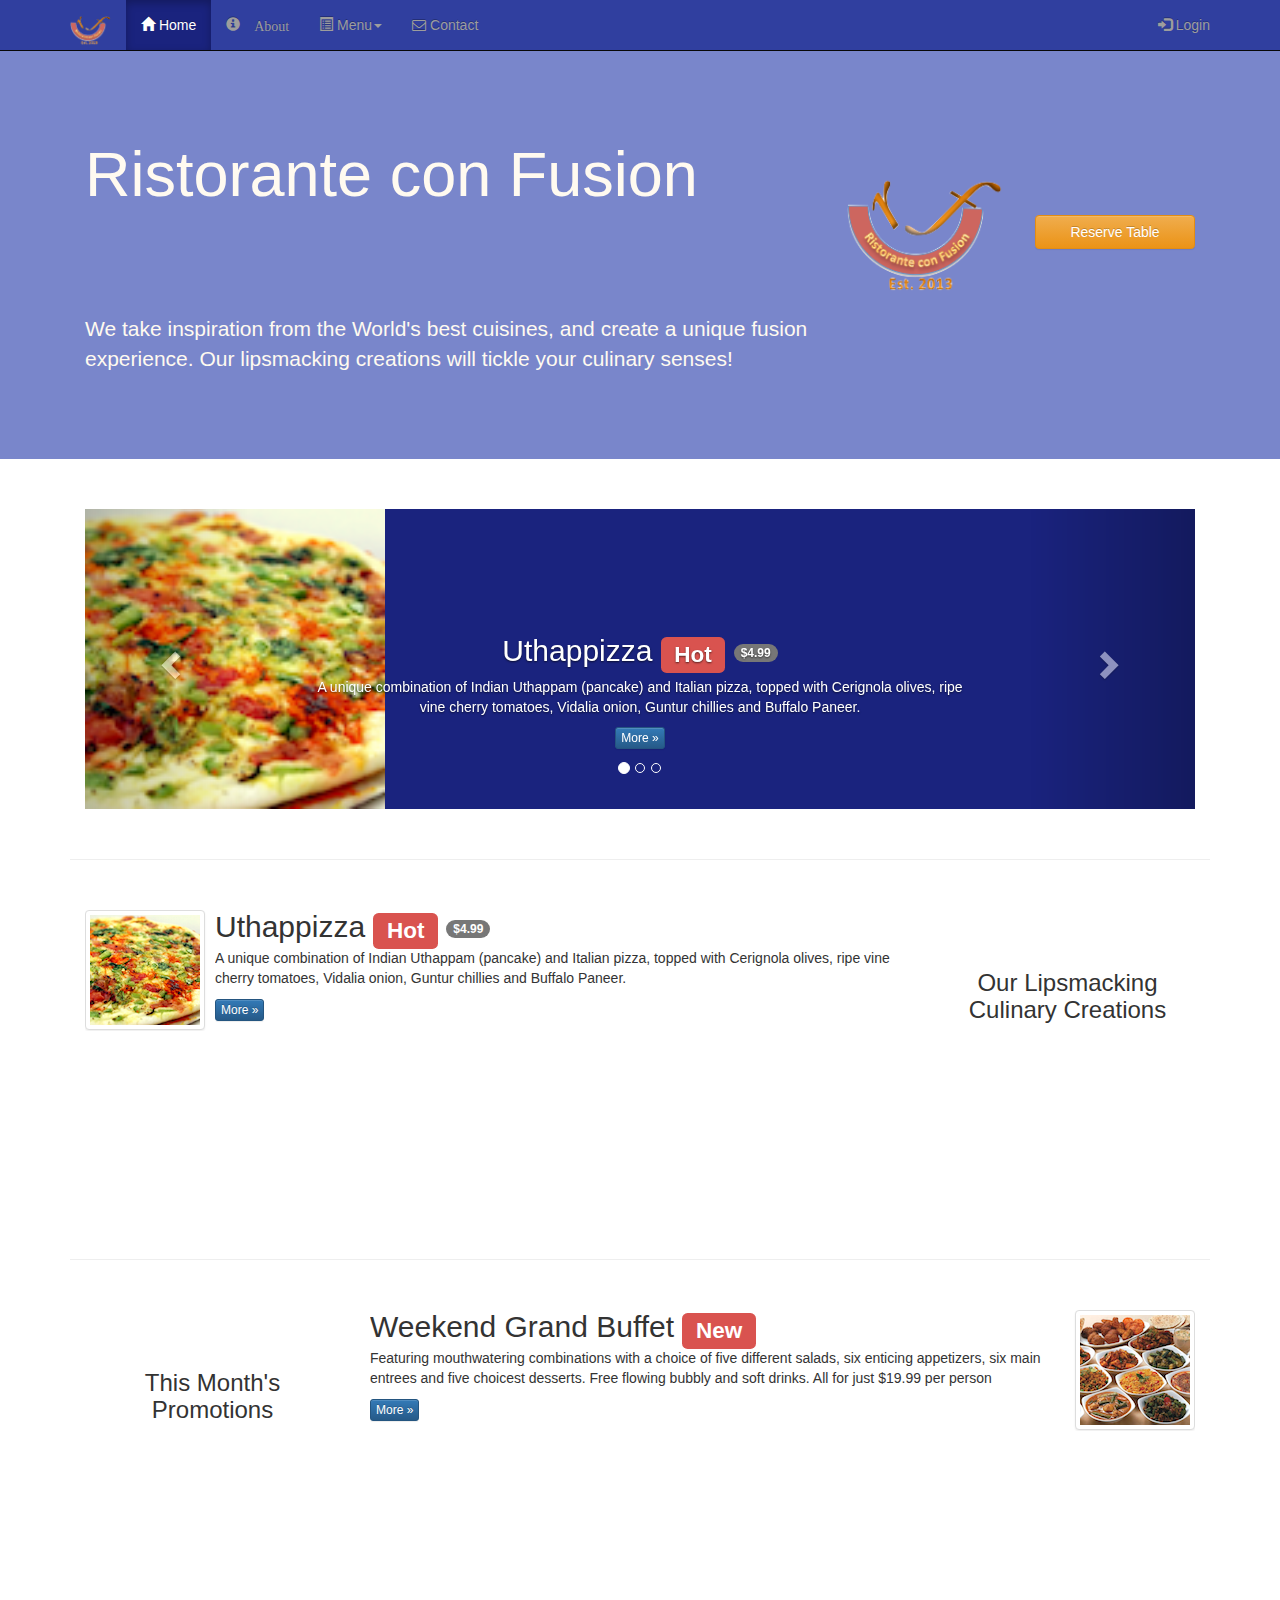
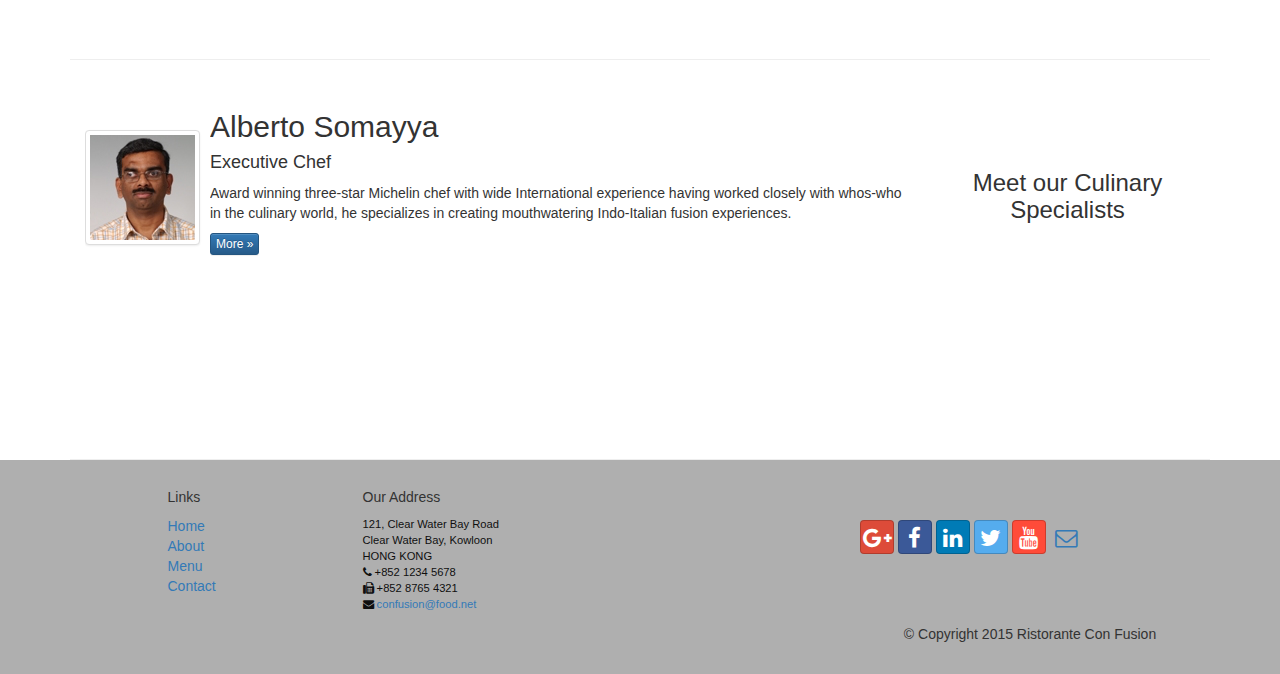
<file: index (1).html>
<!DOCTYPE html>
<html lang="en">

<head>
    <meta charset="utf-8">
    <meta http-equiv="X-UA-Compatible" content="IE=edge">
    <meta name="viewport" content="width=device-width, initial-scale=1">
    <!-- The above 3 meta tags *must* come first in the head; any other head 
         content must come *after* these tags -->
    <title>Ristorante Con Fusion</title>
    <!-- Bootstrap -->
    <link href="css/bootstrap.min.css" rel="stylesheet">
    <link href="css/bootstrap-theme.min.css" rel="stylesheet">
    <link href="css/font-awesome.min.css" rel="stylesheet">
    <link href="css/font-awesome.css" rel="stylesheet">
    <link href="css/bootstrap-social.css" rel="stylesheet">
    <link href="css/mystyles.css" rel="stylesheet" type="text/css">
    <link rel="stylesheet" href="https://maxcdn.bootstrapcdn.com/font-awesome/4.6.1/css/font-awesome.min.css">


    <!-- HTML5 shim and Respond.js for IE8 support of HTML5 elements and media queries -->
    <!-- WARNING: Respond.js doesn't work if you view the page via file:// -->
    <!--[if lt IE 9]>
      <script src="https://oss.maxcdn.com/html5shiv/3.7.2/html5shiv.min.js"></script>
      <script src="https://oss.maxcdn.com/respond/1.4.2/respond.min.js"></script>
    <![endif]-->
</head>

<body>
    <nav class="navbar navbar-inverse navbar-fixed-top" role="navigation">
        <div class="container">
            <div class="navbar-header">
                <button type="button" class="navbar-toggle collapsed" data-toggle="collapse" data-target="#navbar" aria-expanded="false" aria-controls="navbar">
                    <span class="sr-only">Toggle navigation</span>
                    <span class="icon-bar"></span>
                    <span class="icon-bar"></span>
                    <span class="icon-bar"></span>
                </button>
                <a class="navbar-brand" href="#"><img src="img/logo.png" height="30" width="41"></a>
            </div>
            <div id="navbar" class="navbar-collapse collapse">
                <ul class="nav navbar-nav">
                    <li class="active"><a href="#"><span class="glyphicon glyphicon-home" aria-hidden="true"></span> Home</a></li>
                    <li><a href="aboutus.html"><span class="glyphicon glyphicon-info-sign"
                         aria-hidden="true"> About</a></li>
                    <li class="dropdown"><a href="#" class="dropdown-toggle" data-toggle="dropdown" role="button" aria-haspopup="true" aria-expanded="false"><span class="glyphicon glyphicon-list-alt" aria-hidden="true"></span> Menu<span class="caret"></span></a>
                    <ul class="dropdown-menu">
                        <li><a href="#">Appetizers</a></li>
                        <li><a href="#">Main Courses</a></li>
                        <li><a href="#">Desserts</a></li>
                        <li><a href="#">Drinks</a></li>
                        <li rolee="separator" class="divider"></li>
                        <li class="dropdown-header">Specials</li>
                        <li><a href="#">Lunch Buffet</a></li>
                        <li><a href="#">Weekend Brunch</a></li>
                    </ul>
                    </li>
                    <li><a href="contactus.html"><i class="fa fa-envelope-o"></i> Contact</a></li>
                </ul>
                <!-- @boo addingment2 -->
                <!-- modal addition -->
                <ul class="nav navbar-nav navbar-right">
                    <li>
                       <a data-toggle="modal" data-target="#loginModal">
                           <span class="glyphicon glyphicon-log-in"></span> Login
                       </a> 
                    </li>
                </ul>
            </div>
        </div>
    </nav>

    <div id="loginModal" class="modal fade" role="dialog">
        <div class="modal-dialog">
            <!-- Modal content -->
            <div class="modal-content">
                <div class="modal-header">
                    <button type="button" class="close" data-dismiss="modal">&times;</button>
                    <h4 class="modal-title">Login </h4>
                </div>
                <div class="modal-body">
                    <form class="navbar-form form-inline" role="login">
                        <div class="form-group">
                            <input class="form-control" type="text" placeholder="Email">
                            <input class="form-control" type="password" placeholder="Password"></input>
                            <div class="checkbox text-muted">
                                <label for="loginRememeber">
                                    <input id="loginRemember" type="checkbox" value="1" name="remember">
                                    <span>Remember Me</span>
                                </label>
                            </div>
                            <button type="submit" class="btn btn-info btn-sm">Sign In</button>
                            <button type="button" class="btn btn-default btn-sm" data-dismiss="modal">Cancel</button>
                        </div>
                    </form>
                </div>
            </div>
        </div>
    </div>  <!-- end of login Modal -->

    <!-- @boo: reserve modal . 3rd assignment -->
    <div class="modal fade" id="reserveModal" role="dialog">
            <div class="modal-dialog">
            <!-- Modal content -->
                <div class="modal-content">
                    <div class="modal-header">
                        <button type="button" class="close" data-dismiss="modal">&times;</button>
                        <h3 class="modal-title">Reserve a Table</h3> 
                    </div>
                    <div class="modal-body">
                        <form class="form-horizontal" role="form">
                            <div class="form-group">
                                <label class="control-label"><h4 class="col-sm-2">Number of Guests</h4></label>
                                <div class="radio radio-inline">
                                    <label for="optionsRadios1">
                                        <input type="radio" name="optionsRadios" id="optionsRadios1" value="option1" checked>1
                                    </label>
                                    <label for="optionsRadios2">
                                        <input type="radio" name="optionsRadios" id="optionsRadios2" value="option2">2
                                    </label>
                                    <label for="optionsRadios3">
                                        <input type="radio" name="optionsRadios" id="optionsRadios3" value="option3">3
                                    </label>
                                    <label for="optionsRadios4">
                                        <input type="radio" name="optionsRadios" id="optionsRadios4" value="option4">4
                                    </label>
                                    <label for="optionsRadios5">
                                        <input type="radio" name="optionsRadios" id="optionsRadios5" value="option5">5
                                    </label>
                                    <label for="optionsRadios6">
                                        <input type="radio" name="optionsRadios" id="optionsRadios6" value="option6">6
                                    </label>
                                </div>
                            </div>

                            <!-- @boo: assignments 3 task 4 -->
                            <div class="form-group">
                                <label for="section" class="control-label"><h4 class="col-sm-2">Section</h4></label>
                                <div class="btn-group col-sm-offset-2" data-toggle="buttons">
                                    <label class="btn btn-success active">
                                        <input type="radio" name="optionsRadios" id="optionsNonSmoking" value="optionsNonSmoking" autocomplete="off" checked> Non-Smoking
                                    </label>
                                    <label class="btn btn-danger">
                                        <input type="radio" name="optionsRadios" id="optionsSmoking" value="optionsSmoking" autocomplete="off">Smoking
                                    </label>
                                </div>
                            </div>

                            <div class="form-group has-feedback input-group">
                                <h4 class="col-sm-3">Date &amp; Time</h4>
                                <div class="col-sm-9">
                                    <div class="col-sm-12">
                                        <div class="col-sm-6 datepicker date has-feedback">
                                            <label for="date">
                                                <input class="form-control date-picker date" type="date" name="date" id="date" min="2016-04-18" placeholder="Date">
                                                <span class="glyphicon glyphicon-calendar form-control-feedback"></span>
                                            </label>
                                        </div> 
                                        <div class="col-sm-offset-1 col-sm-5 time has-feedback">
                                            <label for="time">
                                                <input class="form-control time" type="time" name="time" id="time" placeholder="Time">
                                                <span class="glyphicon glyphicon-time form-control-feedback"></span>
                                            </label>
                                        </div>
                                    </div>
                                </div>
                            </div>
                            <div class="form-group">
                                <div class="col-sm-offset-4 col-sm-8">
                                    <button type="button" class="btn btn-primary">Reserve</button>
                                    <button type="button" class="btn btn-default" aria-label="close" data-dismiss="modal">Cancel</button>    
                                </div>
                            </div>
                        </form>
                    </div><!-- end of modal body -->
                    <!--Alert -->
                    <!-- @boo 3Assignment task 2: Remove alert. -->
                    <div class="modal-footer">
                        <div class="alert alert-warning alert-dismissible" role="alert">
                            <button type="button" class="close" data-dismiss="alert" aria-label="Close">
                                <span aria-hidden="true">&times;</span>
                            </button>
                            <strong>Warning:</strong>Please <a href="tel:+85212345678" class="alert-link">call</a> to reserve for more than six guests.                    
                        </div>
                    </div> <!-- end of modal footer -->
                </div> <!-- end of modal dialog -->
            </div> <!-- end of modal content-->
        </div> <!-- end of modal form + alert --> 

    <header class="jumbotron">

        <!-- Main component for a primary marketing message or call to action -->

        <div class="container">
            <div class="row row-header">
                <div class="col-xs-12 col-sm-8">
                    <h1>Ristorante con Fusion</h1>
                    <p style="padding:40px;"></p>
                    <p>We take inspiration from the World's best cuisines, and create a unique fusion experience. Our lipsmacking creations will tickle your culinary senses!</p>
                </div>
                <div class="col-xs-12 col-sm-2">
                    <p style="padding: 20px;"></p>
                    <img src="img/logo.png" class="img-responsive">
                </div>
                <div class="col-xs-12 col-sm-2">
                    <p style="padding: 40px;"></p>
                   
                   <!-- @boo: removed tooltip. added modal: Assignment 3 Task1 -->
                    <a type="button" class="btn btn-warning btn-block" data-toggle="modal" href="#reserveModal">Reserve Table</a>
                </div>
            </div>
            <!-- @boo 3Assignment task 2: Remove form. remove row content. turn it into a modal. -->
            
        </div>
    </header>

    <div class="container">
        <!-- Carousel-->
        <div class="row row-content">
            <div class="col-xs-12">
            <!-- Indicators -->
                <div id="mycarousel" class="carousel slide" data-ride="carousel">
                    <ol class="carousel-indicators">
                        <li data-target="#mycarousel" data-slide-to="0" class="active"></li>
                        <li data-target="#mycarousel" data-slide-to="1"></li>
                        <li data-target="#mycarousel" data-slide-to="2"></li>
                    </ol>
                <!--wrapper for slides-->
                    <div class="carousel-inner" role="listbox">
                        <div class="item active">
                            <img class="img-responsive" src="img/uthappizza.png" alt="Uthappizza">
                            <div class="carousel-caption">
                                <h2>Uthappizza <span class="label label-danger">Hot</span>
                                <span class="badge">$4.99</span></h2>
                                <p>A unique combination of Indian Uthappam (pancake) and Italian pizza, topped with Cerignola olives, ripe vine cherry tomatoes, Vidalia onion, Guntur chillies and Buffalo Paneer.</p>
                                <p><a  href="#" class="btn btn-primary btn-xs">More &raquo;</a></p>
                            </div>
                        </div>
                        <div class="item">
                            <img src="img/buffet.png" alt="Buffet" class="img-responsive">
                            <div class="carousel-caption">
                                <h2>Weekend Grand Buffet <span class="label label-danger">New</span></h2>
                                <p>Featuring mouthwatering combinations with a choice of five different salads, six enticing appetizers, six main entrees and five choicest desserts. Free flowing bubbly and soft drinks. All for just $19.99 per person </p>
                                <p><a class="btn btn-primary btn-xs" href="#">More &raquo;</a></p>
                            </div>
                        </div>
                        <div class="item">
                            <img src="img/alberto.png" alt="Alberto Somayya" class="img-responsive">
                            <div class="carousel-caption">
                                <h2>Alberto Somayya</h2>
                                <h4>Executive Chef</h4>
                                <p>Award winning three-star Michelin chef with wide International experience having worked closely with whos-who in the culinary world, he specializes in creating mouthwatering Indo-Italian fusion experiences. </p>
                                <p><a  class="btn btn-primary btn-xs" href="#">More &raquo;</a></p>
                            </div>
                        </div>
                    </div>
                
                    <!-- Controls of the carousel -->
                    <a class="left carousel-control" href="#mycarousel" role="button" data-slide="prev">
                        <span class="glyphicon glyphicon-chevron-left" aria-hidden="true"></span>
                        <span class="sr-only">Previous</span>
                    </a>
                    <a class="right carousel-control" href="#mycarousel" role="button" data-slide="next">
                        <span class="glyphicon glyphicon-chevron-right" aria-hidden="true"></span>
                        <span class="sr-only">Next</span>
                    </a>
                </div>
            </div>
        </div> <!-- end of carousel -->

        <div class="row row-content">
            <div class="col-xs-12 col-sm-3 col-sm-push-9">
                <p style="padding:20px;"></p>
                <h3 align=center>Our Lipsmacking Culinary Creations</h3>
            </div>
            <div class="col-xs-12 col-sm-9 col-sm-pull-3">
                <div class="media">
                    <div class="media-left media-middle">
                        <a href="#">
                            <img src="img/uthappizza.png" alt="Uthapizza" class="media-object img-thumbnail">
                        </a>
                    </div>
                    <div class="media-body">
                        <h2 class="media-heading">Uthappizza <span class="label label-danger">Hot</span>
                        <span class="badge">$4.99</span></h2>
                        <p>A unique combination of Indian Uthappam (pancake) and Italian pizza, topped with Cerignola olives, ripe vine cherry tomatoes, Vidalia onion, Guntur chillies and Buffalo Paneer.</p>
                        <p><a  href="#" class="btn btn-primary btn-xs">More &raquo;</a></p>
                    </div>
                </div>
            </div>
            
        </div>


        <div class="row row-content">
            <div class="col-xs-12 col-sm-3">
                <p style="padding:20px;"></p>
                <h3 align=center>This Month's Promotions</h3>
            </div>
            <!-- @boo 2nd asssingments -->
            <div class="col-xs-12 col-sm-9">
                <div class="media">
                    <div class="media-body">
                        <h2 class="media-heading">Weekend Grand Buffet <span class="label label-danger">New</span></h2>
                        <p>Featuring mouthwatering combinations with a choice of five different salads, six enticing appetizers, six main entrees and five choicest desserts. Free flowing bubbly and soft drinks. All for just $19.99 per person </p>
                        <p><a class="btn btn-primary btn-xs" href="#">More &raquo;</a></p>
                    </div>
                    <div class="media-right media-middle">
                        <a href="#">
                            <img src="img/buffet.png" alt="Buffet" class="media-object img-thumbnail">
                        </a>
                    </div>
                </div>
                
            </div>
        </div>

        <div class="row row-content">
            <div class="col-xs-12 col-sm-3 col-sm-push-9">
                <p style="padding:20px;"></p>
                <h3 align=center>Meet our Culinary Specialists</h3>
            </div>
            <div class="col-xs-12 col-sm-9 col-sm-pull-3">
                <div class="media">
                    <div class="media-left media-middle">
                        <a href="#">
                            <img src="img/alberto.png" alt="Alberto Somayya" class="media-object img-thumbnail">
                        </a>
                    </div>
                    <div class="media-body">
                        <h2 class="media-heading">Alberto Somayya</h2>
                        <h4>Executive Chef</h4>
                        <p>Award winning three-star Michelin chef with wide International experience having worked closely with whos-who in the culinary world, he specializes in creating mouthwatering Indo-Italian fusion experiences. </p>
                        <p><a  class="btn btn-primary btn-xs" href="#">More &raquo;</a></p>
                    </div>
                </div>
            </div>
        </div>

        <!-- @ boo 2nd assingment -->
        
    </div> <!-- end of container -->


    <footer class="row-footer">
        <div class="container">
            <div class="row">             
                <div class="col-xs-5 col-xs-offset-1 col-sm-2 col-sm-offset-1">
                    <h5>Links</h5>
                    <ul class="list-unstyled">
                        <li><a href="#">Home</a></li>
                        <li><a href="aboutus.html">About</a></li>
                        <li><a href="#">Menu</a></li>
                        <li><a href="contactus.html">Contact</a></li>
                    </ul>
                </div>
                <div class="col-xs-6 col-sm-5">
                    <h5>Our Address</h5>
                    <address>
                      121, Clear Water Bay Road<br>
                      Clear Water Bay, Kowloon<br>
                      HONG KONG<br>
                      <i class="fa fa-phone"></i> +852 1234 5678<br>
                      <i class="fa fa-fax"></i> +852 8765 4321<br>
                      <i class="fa fa-envelope"></i> <a href="mailto:confusion@food.net">confusion@food.net</a>
                   </address>
                </div>
                <div class="col-xs-12 col-sm-4">
                    <div class="nav navbar-nav" style="padding: 40px 10px;">
                       <a class="btn btn-social-icon btn-google-plus" href="http://google.com/+"><i class="fa fa-google-plus"></i></a>
                        <a class="btn btn-social-icon btn-facebook" href="http://www.facebook.com/profile.php?id="><i class="fa fa-facebook"></i></a>
                        <a class="btn btn-social-icon btn-linkedin" href="http://www.linkedin.com/in/"><i class="fa fa-linkedin"></i></a>
                        <a class="btn btn-social-icon btn-twitter" href="http://twitter.com/"><i class="fa fa-twitter"></i></a>
                        <a class="btn btn-social-icon btn-youtube" href="http://youtube.com/"><i class="fa fa-youtube"></i></a>
                        <a class="btn btn-social-icon" href="mailto:"><i class="fa fa-envelope-o"></i></a
                    </div>
                </div>
                <div class="col-xs-12">
                    <p style="padding:10px;"></p>
                    <p align=center>© Copyright 2015 Ristorante Con Fusion</p>
                </div>
            </div>
        </div>
    </footer>

    
    <!-- jQuery (necessary for Bootstrap's JavaScript plugins) -->
    <script src="https://ajax.googleapis.com/ajax/libs/jquery/1.11.3/jquery.min.js"></script>
    <!-- Include all compiled plugins (below), or include individual files as needed -->
    <script src="js/bootstrap.min.js"></script>
    <!-- my script -->
    <!-- @boo: removed. 3rd assignment.
    <script type="text/javascript">
        $(document).ready(function(){
            $('[data-toggle="tooltip"]').tooltip();
        });
    </script>-->
</body>

</html>
</file>
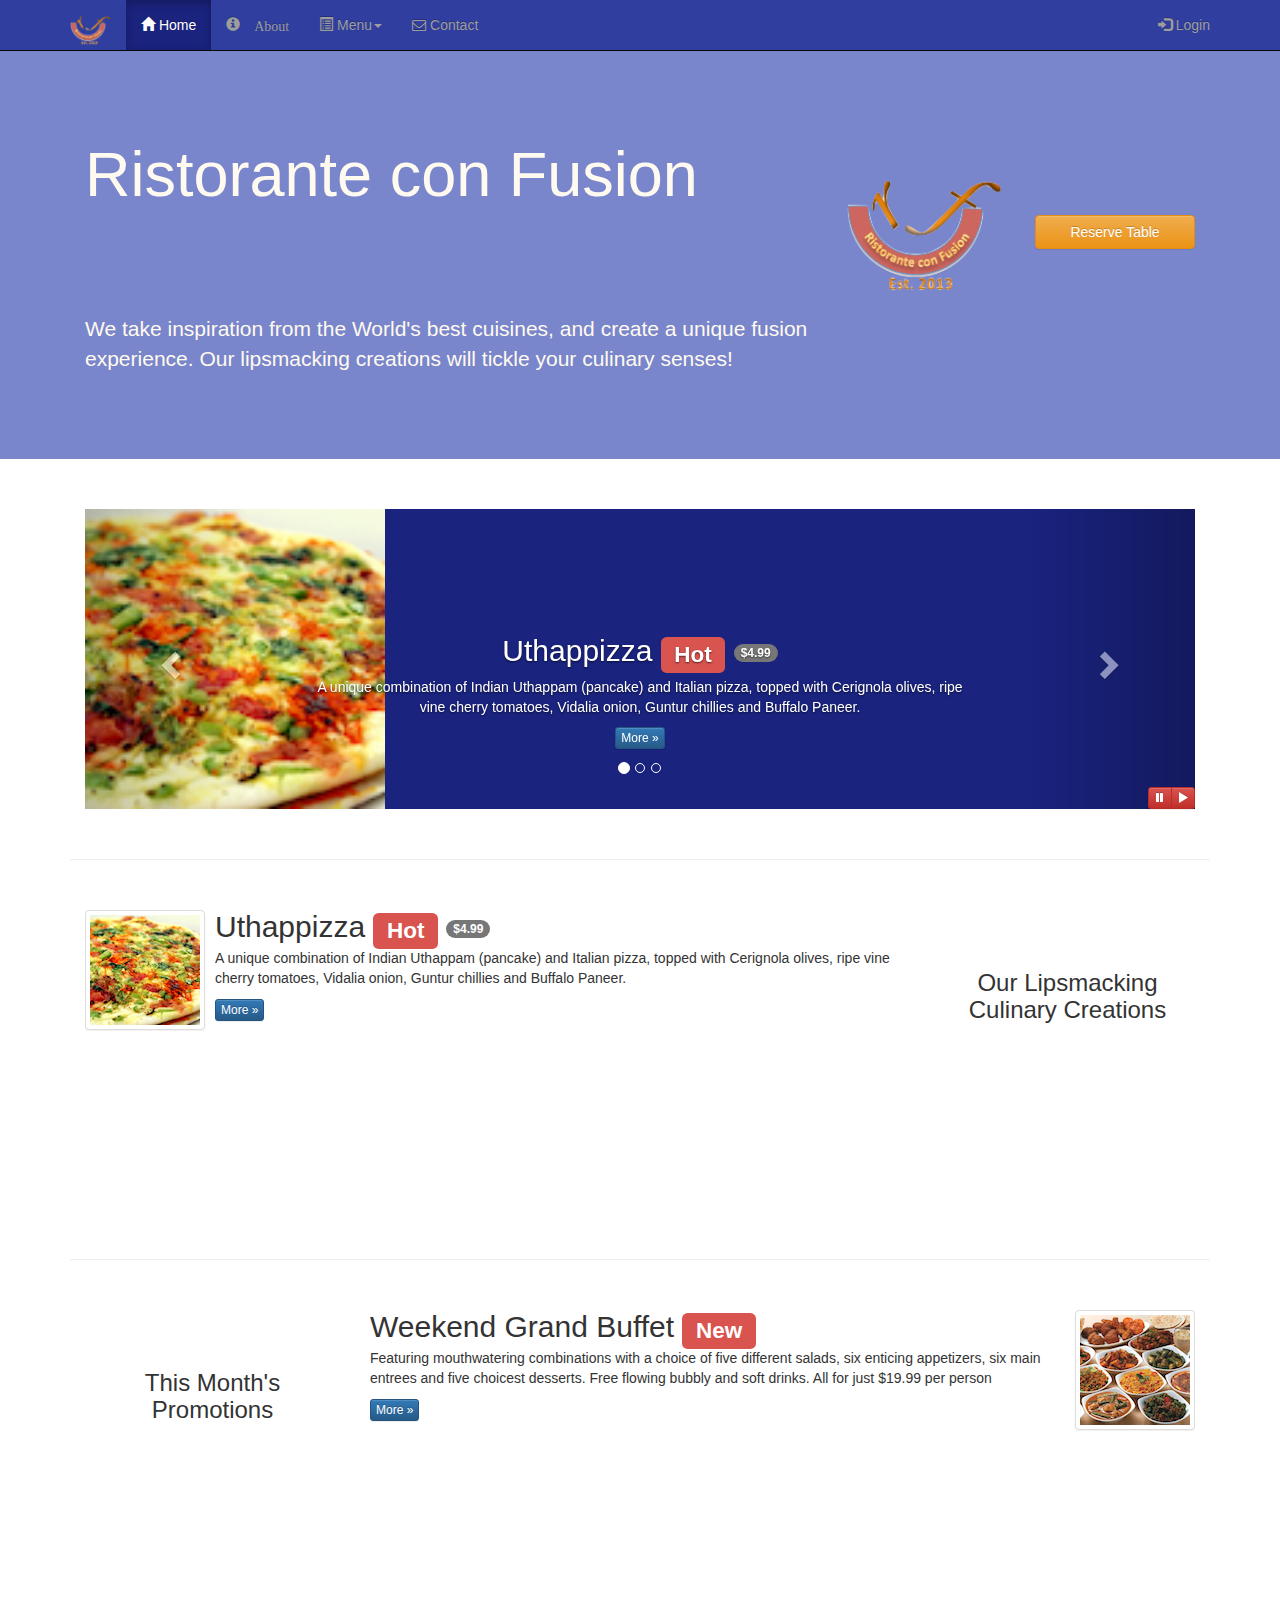
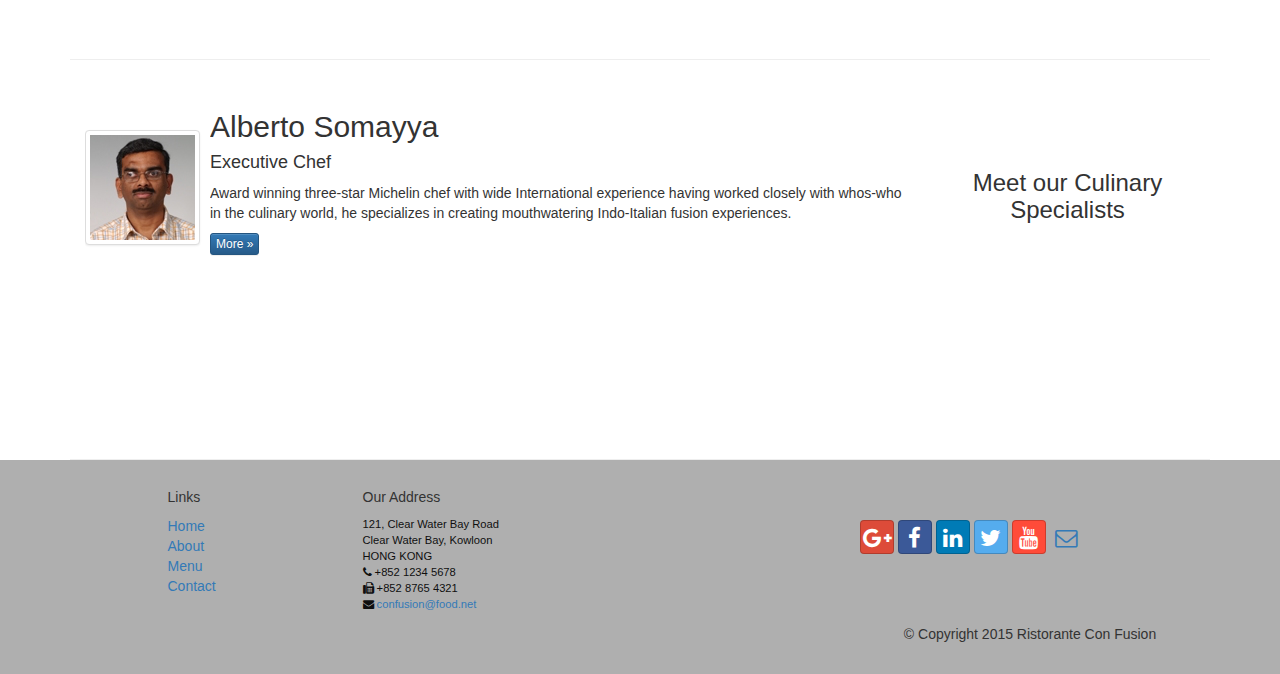
<file: index.old.html.html>
<!DOCTYPE html>
<html lang="en">

<head>
    <meta charset="utf-8">
    <meta http-equiv="X-UA-Compatible" content="IE=edge">
    <meta name="viewport" content="width=device-width, initial-scale=1">
    <!-- The above 3 meta tags *must* come first in the head; any other head 
         content must come *after* these tags -->
    <title>Ristorante Con Fusion</title>
    <!-- Bootstrap -->
    <link href="bower_components/bootstrap/dist/css/bootstrap.min.css" rel="stylesheet">
    <link href="bower_components/bootstrap/dist/css/bootstrap-theme.min.css" rel="stylesheet">
    <link href="bower_components/font-awesome/css/font-awesome.min.css" rel="stylesheet">
    <link href="bower_components/font-awesome/css/font-awesome.css" rel="stylesheet">
    <link href="css/bootstrap-social.css" rel="stylesheet">
    <link href="css/mystyles.css" rel="stylesheet" type="text/css">
    <link rel="stylesheet" href="https://maxcdn.bootstrapcdn.com/font-awesome/4.6.1/css/font-awesome.min.css">


    <!-- HTML5 shim and Respond.js for IE8 support of HTML5 elements and media queries -->
    <!-- WARNING: Respond.js doesn't work if you view the page via file:// -->
    <!--[if lt IE 9]>
      <script src="https://oss.maxcdn.com/html5shiv/3.7.2/html5shiv.min.js"></script>
      <script src="https://oss.maxcdn.com/respond/1.4.2/respond.min.js"></script>
    <![endif]-->
</head>

<body>
    <nav class="navbar navbar-inverse navbar-fixed-top" role="navigation">
        <div class="container">
            <div class="navbar-header">
                <button type="button" class="navbar-toggle collapsed" data-toggle="collapse" data-target="#navbar" aria-expanded="false" aria-controls="navbar">
                    <span class="sr-only">Toggle navigation</span>
                    <span class="icon-bar"></span>
                    <span class="icon-bar"></span>
                    <span class="icon-bar"></span>
                </button>
                <a class="navbar-brand" href="#"><img src="img/logo.png" height="30" width="41"></a>
            </div>
            <div id="navbar" class="navbar-collapse collapse">
                <ul class="nav navbar-nav">
                    <li class="active"><a href="#"><span class="glyphicon glyphicon-home" aria-hidden="true"></span> Home</a></li>
                    <li><a href="aboutus.html"><span class="glyphicon glyphicon-info-sign"
                         aria-hidden="true"> About</a></li>
                    <li class="dropdown"><a href="#" class="dropdown-toggle" data-toggle="dropdown" role="button" aria-haspopup="true" aria-expanded="false"><span class="glyphicon glyphicon-list-alt" aria-hidden="true"></span> Menu<span class="caret"></span></a>
                    <ul class="dropdown-menu">
                        <li><a href="#">Appetizers</a></li>
                        <li><a href="#">Main Courses</a></li>
                        <li><a href="#">Desserts</a></li>
                        <li><a href="#">Drinks</a></li>
                        <li rolee="separator" class="divider"></li>
                        <li class="dropdown-header">Specials</li>
                        <li><a href="#">Lunch Buffet</a></li>
                        <li><a href="#">Weekend Brunch</a></li>
                    </ul>
                    </li>
                    <li><a href="contactus.html"><i class="fa fa-envelope-o"></i> Contact</a></li>
                </ul>
                <!-- @boo addingment2 -->
                <!-- modal addition -->
                <ul class="nav navbar-nav navbar-right">
                    <li>
                       <a data-toggle="modal" data-target="#loginModal">
                           <span class="glyphicon glyphicon-log-in"></span> Login
                       </a> 
                    </li>
                </ul>
            </div>
        </div>
    </nav>

    <div id="loginModal" class="modal fade" role="dialog">
        <div class="modal-dialog">
            <!-- Modal content -->
            <div class="modal-content">
                <div class="modal-header">
                    <button type="button" class="close" data-dismiss="modal">&times;</button>
                    <h4 class="modal-title">Login </h4>
                </div>
                <div class="modal-body">
                    <form class="navbar-form form-inline" role="login">
                        <div class="form-group">
                            <input class="form-control" type="text" placeholder="Email">
                            <input class="form-control" type="password" placeholder="Password"></input>
                            <div class="checkbox text-muted">
                                <label for="loginRememeber">
                                    <input id="loginRemember" type="checkbox" value="1" name="remember">
                                    <span>Remember Me</span>
                                </label>
                            </div>
                            <button type="submit" class="btn btn-info btn-sm">Sign In</button>
                            <button type="button" class="btn btn-default btn-sm" data-dismiss="modal">Cancel</button>
                        </div>
                    </form>
                </div>
            </div>
        </div>
    </div>  <!-- end of login Modal -->

    <!-- @boo: reserve modal . 3rd assignment -->
    <div class="modal fade" id="reserveModal" role="dialog">
            <div class="modal-dialog">
            <!-- Modal content -->
                <div class="modal-content">
                    <div class="modal-header">
                        <button type="button" class="close" data-dismiss="modal">&times;</button>
                        <h3 class="modal-title">Reserve a Table</h3> 
                    </div>
                    <div class="modal-body">
                        <form class="form-horizontal" role="form">
                            <div class="form-group">
                                <label class="control-label"><h4 class="col-sm-2">Number of Guests</h4></label>
                                <div class="radio radio-inline">
                                    <label for="optionsRadios1">
                                        <input type="radio" name="optionsRadios" id="optionsRadios1" value="option1" checked>1
                                    </label>
                                    <label for="optionsRadios2">
                                        <input type="radio" name="optionsRadios" id="optionsRadios2" value="option2">2
                                    </label>
                                    <label for="optionsRadios3">
                                        <input type="radio" name="optionsRadios" id="optionsRadios3" value="option3">3
                                    </label>
                                    <label for="optionsRadios4">
                                        <input type="radio" name="optionsRadios" id="optionsRadios4" value="option4">4
                                    </label>
                                    <label for="optionsRadios5">
                                        <input type="radio" name="optionsRadios" id="optionsRadios5" value="option5">5
                                    </label>
                                    <label for="optionsRadios6">
                                        <input type="radio" name="optionsRadios" id="optionsRadios6" value="option6">6
                                    </label>
                                </div>
                            </div>

                            <!-- @boo: assignments 3 task 4 -->
                            <div class="form-group">
                                <label for="section" class="control-label"><h4 class="col-sm-2">Section</h4></label>
                                <div class="btn-group col-sm-offset-2" data-toggle="buttons">
                                    <label class="btn btn-success active">
                                        <input type="radio" name="optionsRadios" id="optionsNonSmoking" value="optionsNonSmoking" autocomplete="off" checked> Non-Smoking
                                    </label>
                                    <label class="btn btn-danger">
                                        <input type="radio" name="optionsRadios" id="optionsSmoking" value="optionsSmoking" autocomplete="off">Smoking
                                    </label>
                                </div>
                            </div>

                            <div class="form-group has-feedback input-group">
                                <h4 class="col-sm-3">Date &amp; Time</h4>
                                <div class="col-sm-9">
                                    <div class="col-sm-12">
                                        <div class="col-sm-6 datepicker date has-feedback">
                                            <label for="date">
                                                <input class="form-control date-picker date" type="date" name="date" id="date" min="2016-04-18" placeholder="Date">
                                                <span class="glyphicon glyphicon-calendar form-control-feedback"></span>
                                            </label>
                                        </div> 
                                        <div class="col-sm-offset-1 col-sm-5 time has-feedback">
                                            <label for="time">
                                                <input class="form-control time" type="time" name="time" id="time" placeholder="Time">
                                                <span class="glyphicon glyphicon-time form-control-feedback"></span>
                                            </label>
                                        </div>
                                    </div>
                                </div>
                            </div>
                            <div class="form-group">
                                <div class="col-sm-offset-4 col-sm-8">
                                    <button type="button" class="btn btn-primary">Reserve</button>
                                    <button type="button" class="btn btn-default" aria-label="close" data-dismiss="modal">Cancel</button>    
                                </div>
                            </div>
                        </form>
                    </div><!-- end of modal body -->
                    <!--Alert -->
                    <!-- @boo 3Assignment task 2: Remove alert. -->
                    <div class="modal-footer">
                        <div class="alert alert-warning alert-dismissible" role="alert">
                            <button type="button" class="close" data-dismiss="alert" aria-label="Close">
                                <span aria-hidden="true">&times;</span>
                            </button>
                            <strong>Warning:</strong>Please <a href="tel:+85212345678" class="alert-link">call</a> to reserve for more than six guests.                    
                        </div>
                    </div> <!-- end of modal footer -->
                </div> <!-- end of modal dialog -->
            </div> <!-- end of modal content-->
        </div> <!-- end of modal form + alert --> 

    <header class="jumbotron">

        <!-- Main component for a primary marketing message or call to action -->

        <div class="container">
            <div class="row row-header">
                <div class="col-xs-12 col-sm-8">
                    <h1>Ristorante con Fusion</h1>
                    <p style="padding:40px;"></p>
                    <p>We take inspiration from the World's best cuisines, and create a unique fusion experience. Our lipsmacking creations will tickle your culinary senses!</p>
                </div>
                <div class="col-xs-12 col-sm-2">
                    <p style="padding: 20px;"></p>
                    <img src="img/logo.png" class="img-responsive">
                </div>
                <div class="col-xs-12 col-sm-2">
                    <p style="padding: 40px;"></p>
                   
                   <!-- @boo: removed tooltip. added modal: Assignment 3 Task1 -->
                    <a type="button" class="btn btn-warning btn-block" data-toggle="modal" href="#reserveModal">Reserve Table</a>
                </div>
            </div>
            <!-- @boo 3Assignment task 2: Remove form. remove row content. turn it into a modal. -->
            
        </div>
    </header>

    <div class="container">
        <!-- Carousel-->
        <div class="row row-content">
            <div class="col-xs-12">
            <!-- Indicators -->
                <div id="mycarousel" class="carousel slide" data-ride="carousel">
                    <ol class="carousel-indicators">
                        <li data-target="#mycarousel" data-slide-to="0" class="active"></li>
                        <li data-target="#mycarousel" data-slide-to="1"></li>
                        <li data-target="#mycarousel" data-slide-to="2"></li>
                    </ol>
                <!--wrapper for slides-->
                    <div class="carousel-inner" role="listbox">
                        <div class="item active">
                            <img class="img-responsive" src="img/uthappizza.png" alt="Uthappizza">
                            <div class="carousel-caption">
                                <h2>Uthappizza <span class="label label-danger">Hot</span>
                                <span class="badge">$4.99</span></h2>
                                <p>A unique combination of Indian Uthappam (pancake) and Italian pizza, topped with Cerignola olives, ripe vine cherry tomatoes, Vidalia onion, Guntur chillies and Buffalo Paneer.</p>
                                <p><a  href="#" class="btn btn-primary btn-xs">More &raquo;</a></p>
                            </div>
                        </div>
                        <div class="item">
                            <img src="img/buffet.png" alt="Buffet" class="img-responsive">
                            <div class="carousel-caption">
                                <h2>Weekend Grand Buffet <span class="label label-danger">New</span></h2>
                                <p>Featuring mouthwatering combinations with a choice of five different salads, six enticing appetizers, six main entrees and five choicest desserts. Free flowing bubbly and soft drinks. All for just $19.99 per person </p>
                                <p><a class="btn btn-primary btn-xs" href="#">More &raquo;</a></p>
                            </div>
                        </div>
                        <div class="item">
                            <img src="img/alberto.png" alt="Alberto Somayya" class="img-responsive">
                            <div class="carousel-caption">
                                <h2>Alberto Somayya</h2>
                                <h4>Executive Chef</h4>
                                <p>Award winning three-star Michelin chef with wide International experience having worked closely with whos-who in the culinary world, he specializes in creating mouthwatering Indo-Italian fusion experiences. </p>
                                <p><a  class="btn btn-primary btn-xs" href="#">More &raquo;</a></p>
                            </div>
                        </div>
                    </div>
                
                    <!-- Controls of the carousel -->
                    <a class="left carousel-control" href="#mycarousel" role="button" data-slide="prev">
                        <span class="glyphicon glyphicon-chevron-left" aria-hidden="true"></span>
                        <span class="sr-only">Previous</span>
                    </a>
                    <a class="right carousel-control" href="#mycarousel" role="button" data-slide="next">
                        <span class="glyphicon glyphicon-chevron-right" aria-hidden="true"></span>
                        <span class="sr-only">Next</span>
                    </a>
                    <!-- carousel control buttons -exercise 1 JQuery -->
                    <div class="btn-group" id="carouselButtons">
                        <button class="btn btn-danger btn-xs" id="carousel-pause">
                            <span class="glyphicon glyphicon-pause" aria-hidden="true"></span>
                        </button>
                        <button class="btn btn-danger btn-xs" id="carousel-play">
                            <span class="glyphicon glyphicon-play" aria-hidden="true"></span>
                        </button>
                    </div>
                </div>
            </div>
        </div> <!-- end of carousel -->

        <div class="row row-content">
            <div class="col-xs-12 col-sm-3 col-sm-push-9">
                <p style="padding:20px;"></p>
                <h3 align=center>Our Lipsmacking Culinary Creations</h3>
            </div>
            <div class="col-xs-12 col-sm-9 col-sm-pull-3">
                <div class="media">
                    <div class="media-left media-middle">
                        <a href="#">
                            <img src="img/uthappizza.png" alt="Uthapizza" class="media-object img-thumbnail">
                        </a>
                    </div>
                    <div class="media-body">
                        <h2 class="media-heading">Uthappizza <span class="label label-danger">Hot</span>
                        <span class="badge">$4.99</span></h2>
                        <p>A unique combination of Indian Uthappam (pancake) and Italian pizza, topped with Cerignola olives, ripe vine cherry tomatoes, Vidalia onion, Guntur chillies and Buffalo Paneer.</p>
                        <p><a  href="#" class="btn btn-primary btn-xs">More &raquo;</a></p>
                    </div>
                </div>
            </div>
            
        </div>


        <div class="row row-content">
            <div class="col-xs-12 col-sm-3">
                <p style="padding:20px;"></p>
                <h3 align=center>This Month's Promotions</h3>
            </div>
            <!-- @boo 2nd asssingments -->
            <div class="col-xs-12 col-sm-9">
                <div class="media">
                    <div class="media-body">
                        <h2 class="media-heading">Weekend Grand Buffet <span class="label label-danger">New</span></h2>
                        <p>Featuring mouthwatering combinations with a choice of five different salads, six enticing appetizers, six main entrees and five choicest desserts. Free flowing bubbly and soft drinks. All for just $19.99 per person </p>
                        <p><a class="btn btn-primary btn-xs" href="#">More &raquo;</a></p>
                    </div>
                    <div class="media-right media-middle">
                        <a href="#">
                            <img src="img/buffet.png" alt="Buffet" class="media-object img-thumbnail">
                        </a>
                    </div>
                </div>
                
            </div>
        </div>

        <div class="row row-content">
            <div class="col-xs-12 col-sm-3 col-sm-push-9">
                <p style="padding:20px;"></p>
                <h3 align=center>Meet our Culinary Specialists</h3>
            </div>
            <div class="col-xs-12 col-sm-9 col-sm-pull-3">
                <div class="media">
                    <div class="media-left media-middle">
                        <a href="#">
                            <img src="img/alberto.png" alt="Alberto Somayya" class="media-object img-thumbnail">
                        </a>
                    </div>
                    <div class="media-body">
                        <h2 class="media-heading">Alberto Somayya</h2>
                        <h4>Executive Chef</h4>
                        <p>Award winning three-star Michelin chef with wide International experience having worked closely with whos-who in the culinary world, he specializes in creating mouthwatering Indo-Italian fusion experiences. </p>
                        <p><a  class="btn btn-primary btn-xs" href="#">More &raquo;</a></p>
                    </div>
                </div>
            </div>
        </div>

        <!-- @ boo 2nd assingment -->
        
    </div> <!-- end of container -->


    <footer class="row-footer">
        <div class="container">
            <div class="row">             
                <div class="col-xs-5 col-xs-offset-1 col-sm-2 col-sm-offset-1">
                    <h5>Links</h5>
                    <ul class="list-unstyled">
                        <li><a href="#">Home</a></li>
                        <li><a href="aboutus.html">About</a></li>
                        <li><a href="#">Menu</a></li>
                        <li><a href="contactus.html">Contact</a></li>
                    </ul>
                </div>
                <div class="col-xs-6 col-sm-5">
                    <h5>Our Address</h5>
                    <address>
                      121, Clear Water Bay Road<br>
                      Clear Water Bay, Kowloon<br>
                      HONG KONG<br>
                      <i class="fa fa-phone"></i> +852 1234 5678<br>
                      <i class="fa fa-fax"></i> +852 8765 4321<br>
                      <i class="fa fa-envelope"></i> <a href="mailto:confusion@food.net">confusion@food.net</a>
                   </address>
                </div>
                <div class="col-xs-12 col-sm-4">
                    <div class="nav navbar-nav" style="padding: 40px 10px;">
                       <a class="btn btn-social-icon btn-google-plus" href="http://google.com/+"><i class="fa fa-google-plus"></i></a>
                        <a class="btn btn-social-icon btn-facebook" href="http://www.facebook.com/profile.php?id="><i class="fa fa-facebook"></i></a>
                        <a class="btn btn-social-icon btn-linkedin" href="http://www.linkedin.com/in/"><i class="fa fa-linkedin"></i></a>
                        <a class="btn btn-social-icon btn-twitter" href="http://twitter.com/"><i class="fa fa-twitter"></i></a>
                        <a class="btn btn-social-icon btn-youtube" href="http://youtube.com/"><i class="fa fa-youtube"></i></a>
                        <a class="btn btn-social-icon" href="mailto:"><i class="fa fa-envelope-o"></i></a
                    </div>
                </div>
                <div class="col-xs-12">
                    <p style="padding:10px;"></p>
                    <p align=center>© Copyright 2015 Ristorante Con Fusion</p>
                </div>
            </div>
        </div>
    </footer>

    
    <!-- jQuery (necessary for Bootstrap's JavaScript plugins) -->
    <!--<script src="https://ajax.googleapis.com/ajax/libs/jquery/1.11.3/jquery.min.js"></script>-->
    <!-- Include all compiled plugins (below), or include individual files as needed -->
    <!--<script src="js/bootstrap.min.js"></script>-->
    <script src="bower_components/jquery/dist/jquery.min.js"></script>
    <!-- Include all compiled plugins (below), or include individual files as needed -->
    <script src="bower_components/bootstrap/dist/js/bootstrap.min.js"></script>
    <!-- my script -->
    <!-- @boo: removed. 3rd assignment.
    <script type="text/javascript">
        $(document).ready(function(){
            $('[data-toggle="tooltip"]').tooltip();
        });
    </script>-->
    <script type="text/javascript">
        $(document).ready(function(){
            $("#mycarousel").carousel( { interval: 5000 } );
            $("mycarousel-pause").click(function(){
                $("#mycarousel").carousel('pause');
            });
            $("#mycarousel-play").click(function(){
                $("mycarousel").carousel('cycle');
            });
        });
    </script>
</body>

</html>
</file>
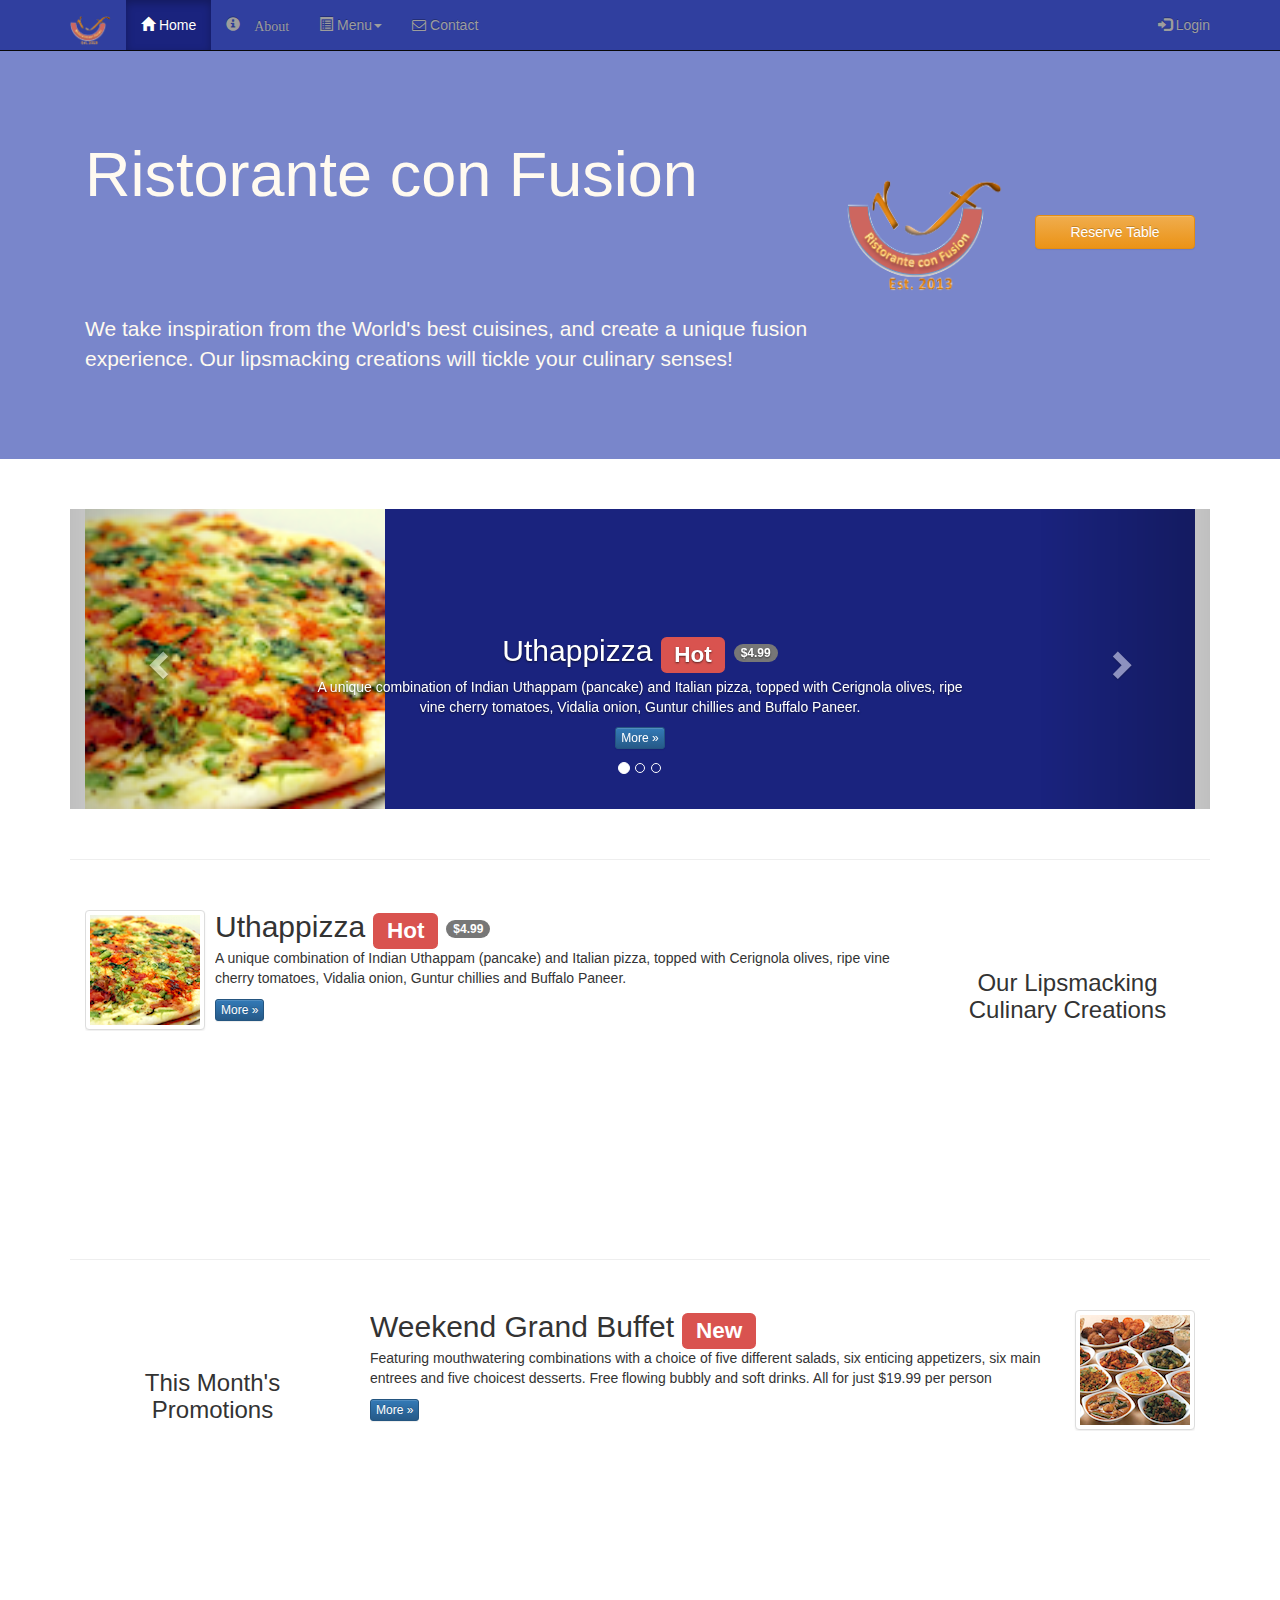
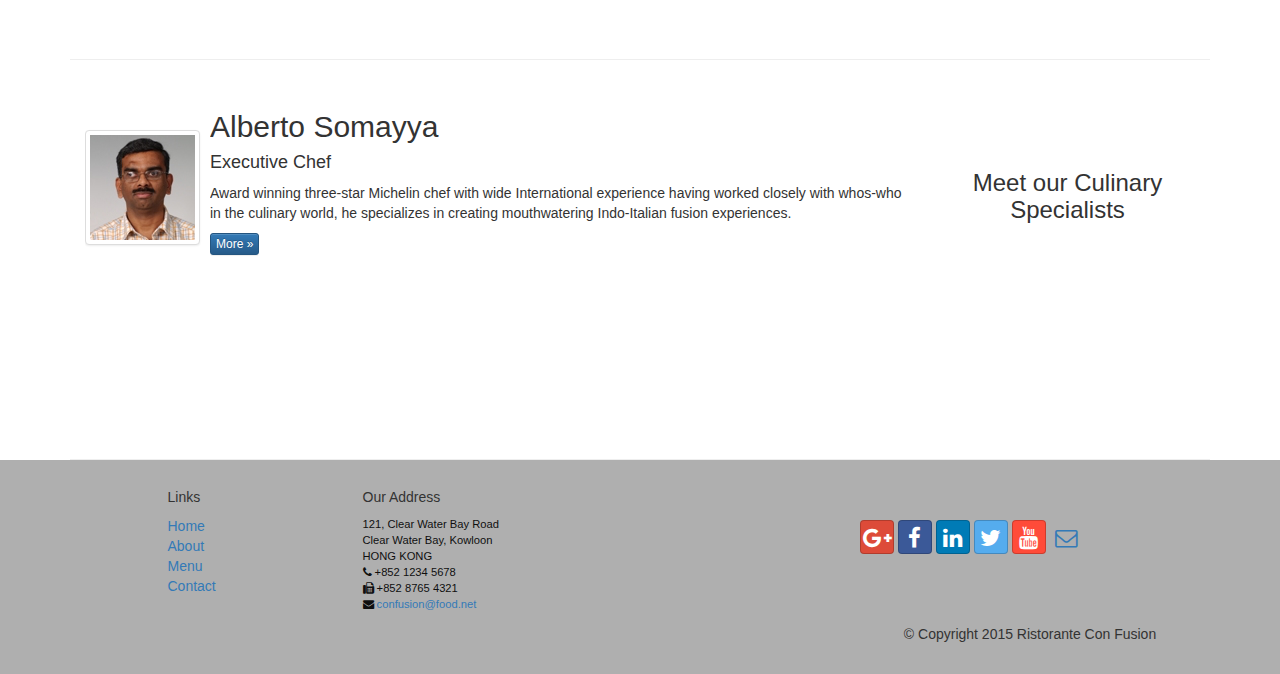
<file: indexanotherone.html>
<!DOCTYPE html>
<html lang="en">

<head>
    <meta charset="utf-8">
    <meta http-equiv="X-UA-Compatible" content="IE=edge">
    <meta name="viewport" content="width=device-width, initial-scale=1">
    <!-- The above 3 meta tags *must* come first in the head; any other head 
         content must come *after* these tags -->
    <title>Ristorante Con Fusion</title>
    <!-- Bootstrap -->
    <link href="css/bootstrap.min.css" rel="stylesheet">
    <link href="css/bootstrap-theme.min.css" rel="stylesheet">
    <link href="css/font-awesome.min.css" rel="stylesheet">
    <link href="css/font-awesome.css" rel="stylesheet">
    <link href="css/bootstrap-social.css" rel="stylesheet">
    <link href="css/mystyles.css" rel="stylesheet" type="text/css">
    <link rel="stylesheet" href="https://maxcdn.bootstrapcdn.com/font-awesome/4.6.1/css/font-awesome.min.css">


    <!-- HTML5 shim and Respond.js for IE8 support of HTML5 elements and media queries -->
    <!-- WARNING: Respond.js doesn't work if you view the page via file:// -->
    <!--[if lt IE 9]>
      <script src="https://oss.maxcdn.com/html5shiv/3.7.2/html5shiv.min.js"></script>
      <script src="https://oss.maxcdn.com/respond/1.4.2/respond.min.js"></script>
    <![endif]-->
</head>

<body>
    <nav class="navbar navbar-inverse navbar-fixed-top" role="navigation">
        <div class="container">
            <div class="navbar-header">
                <button type="button" class="navbar-toggle collapsed" data-toggle="collapse" data-target="#navbar" aria-expanded="false" aria-controls="navbar">
                    <span class="sr-only">Toggle navigation</span>
                    <span class="icon-bar"></span>
                    <span class="icon-bar"></span>
                    <span class="icon-bar"></span>
                </button>
                <a class="navbar-brand" href="#"><img src="img/logo.png" height="30" width="41"></a>
            </div>
            <div id="navbar" class="navbar-collapse collapse">
                <ul class="nav navbar-nav">
                    <li class="active"><a href="#"><span class="glyphicon glyphicon-home" aria-hidden="true"></span> Home</a></li>
                    <li><a href="aboutus.html"><span class="glyphicon glyphicon-info-sign"
                         aria-hidden="true"> About</a></li>
                    <li class="dropdown"><a href="#" class="dropdown-toggle" data-toggle="dropdown" role="button" aria-haspopup="true" aria-expanded="false"><span class="glyphicon glyphicon-list-alt" aria-hidden="true"></span> Menu<span class="caret"></span></a>
                    <ul class="dropdown-menu">
                        <li><a href="#">Appetizers</a></li>
                        <li><a href="#">Main Courses</a></li>
                        <li><a href="#">Desserts</a></li>
                        <li><a href="#">Drinks</a></li>
                        <li rolee="separator" class="divider"></li>
                        <li class="dropdown-header">Specials</li>
                        <li><a href="#">Lunch Buffet</a></li>
                        <li><a href="#">Weekend Brunch</a></li>
                    </ul>
                    </li>
                    <li><a href="contactus.html"><i class="fa fa-envelope-o"></i> Contact</a></li>
                </ul>
                <!-- @boo addingment2 -->
                <!-- modal addition -->
                <ul class="nav navbar-nav navbar-right">
                    <li>
                       <a data-toggle="modal" data-target="#loginModal">
                           <span class="glyphicon glyphicon-log-in"></span> Login
                       </a> 
                    </li>
                </ul>
            </div>
        </div>
    </nav>

    <div id="loginModal" class="modal fade" role="dialog">
        <div class="modal-dialog">
            <!-- Modal content -->
            <div class="modal-content">
                <div class="modal-header">
                    <button type="button" class="close" data-dismiss="modal">&times;</button>
                    <h4 class="modal-title">Login </h4>
                </div>
                <div class="modal-body">
                    <form class="navbar-form form-inline" role="login">
                        <div class="form-group">
                            <input class="form-control" type="text" placeholder="Email">
                            <input class="form-control" type="password" placeholder="Password"></input>
                            <div class="checkbox text-muted">
                                <label for="loginRememeber">
                                    <input id="loginRemember" type="checkbox" value="1" name="remember">
                                    <span>Remember Me</span>
                                </label>
                            </div>
                            <button type="submit" class="btn btn-info btn-sm">Sign In</button>
                            <button type="button" class="btn btn-default btn-sm" data-dismiss="modal">Cancel</button>
                        </div>
                    </form>
                </div>
            </div>
        </div>
    </div>  <!-- end of login Modal -->

    <header class="jumbotron">

        <!-- Main component for a primary marketing message or call to action -->

        <div class="container">
            <div class="row row-header">
                <div class="col-xs-12 col-sm-8">
                    <h1>Ristorante con Fusion</h1>
                    <p style="padding:40px;"></p>
                    <p>We take inspiration from the World's best cuisines, and create a unique fusion experience. Our lipsmacking creations will tickle your culinary senses!</p>
                </div>
                <div class="col-xs-12 col-sm-2">
                    <p style="padding: 20px;"></p>
                    <img src="img/logo.png" class="img-responsive">
                </div>
                <div class="col-xs-12 col-sm-2">
                    <p style="padding: 40px;"></p>
                   
                   <!-- @boo: removed tooltip. added modal: Assignment 3 Task1 -->
                    <a type="button" class="btn btn-warning btn-block" data-toggle="modal" href="#reserveModal">Reserve Table</a>
                </div>
            </div>
            <!-- @boo 3Assignment task 2: Remove form. remove row content. turn it into a modal. -->
        
        </div>
    </header>

    <div class="container">
        <!-- Carousel-->
        <div class="row row-content">
            <div class="col-xs-12">
            <!-- Indicators -->
            <div id="mycarousel" class="carousel slide" data-ride="carousel">
            <ol class="carousel-indicators">
                <li data-target="#mycarousel" data-slide-to="0" class="active"></li>
                <li data-target="#mycarousel" data-slide-to="1"></li>
                <li data-target="#mycarousel" data-slide-to="2"></li>
            </ol>
                
                    <!--wrapper for slides-->
                    <div class="carousel-inner" role="listbox">
                        <div class="item active">
                            <img class="img-responsive" src="img/uthappizza.png" alt="Uthappizza">
                            <div class="carousel-caption">
                                <h2>Uthappizza <span class="label label-danger">Hot</span>
                                <span class="badge">$4.99</span></h2>
                                <p>A unique combination of Indian Uthappam (pancake) and Italian pizza, topped with Cerignola olives, ripe vine cherry tomatoes, Vidalia onion, Guntur chillies and Buffalo Paneer.</p>
                                <p><a  href="#" class="btn btn-primary btn-xs">More &raquo;</a></p>
                            </div>
                        </div>
                        <div class="item">
                            <img src="img/buffet.png" alt="Buffet" class="img-responsive">
                            <div class="carousel-caption">
                                <h2>Weekend Grand Buffet <span class="label label-danger">New</span></h2>
                                <p>Featuring mouthwatering combinations with a choice of five different salads, six enticing appetizers, six main entrees and five choicest desserts. Free flowing bubbly and soft drinks. All for just $19.99 per person </p>
                                <p><a class="btn btn-primary btn-xs" href="#">More &raquo;</a></p>
                            </div>
                        </div>
                        <div class="item">
                            <img src="img/alberto.png" alt="Alberto Somayya" class="img-responsive">
                            <div class="carousel-caption">
                                <h2>Alberto Somayya</h2>
                                <h4>Executive Chef</h4>
                                <p>Award winning three-star Michelin chef with wide International experience having worked closely with whos-who in the culinary world, he specializes in creating mouthwatering Indo-Italian fusion experiences. </p>
                                <p><a  class="btn btn-primary btn-xs" href="#">More &raquo;</a></p>
                            </div>
                        </div>
                    </div>
                </div>
                <!-- Controls of the carousel -->
                <a class="left carousel-control" href="#mycarousel" role="button" data-slide="prev">
                    <span class="glyphicon glyphicon-chevron-left" aria-hidden="true"></span>
                    <span class="sr-only">Previous</span>
                </a>
                <a class="right carousel-control" href="#mycarousel" role="button" data-slide="next">
                    <span class="glyphicon glyphicon-chevron-right" aria-hidden="true"></span>
                    <span class="sr-only">Next</span>
                </a>
            </div>
            
        </div> <!-- end of carousel -->

        <div class="row row-content">
            <div class="col-xs-12 col-sm-3 col-sm-push-9">
                <p style="padding:20px;"></p>
                <h3 align=center>Our Lipsmacking Culinary Creations</h3>
            </div>
            <div class="col-xs-12 col-sm-9 col-sm-pull-3">
                <div class="media">
                    <div class="media-left media-middle">
                        <a href="#">
                            <img src="img/uthappizza.png" alt="Uthapizza" class="media-object img-thumbnail">
                        </a>
                    </div>
                    <div class="media-body">
                        <h2 class="media-heading">Uthappizza <span class="label label-danger">Hot</span>
                        <span class="badge">$4.99</span></h2>
                        <p>A unique combination of Indian Uthappam (pancake) and Italian pizza, topped with Cerignola olives, ripe vine cherry tomatoes, Vidalia onion, Guntur chillies and Buffalo Paneer.</p>
                        <p><a  href="#" class="btn btn-primary btn-xs">More &raquo;</a></p>
                    </div>
                </div>
            </div>
            
        </div>


        <div class="row row-content">
            <div class="col-xs-12 col-sm-3">
                <p style="padding:20px;"></p>
                <h3 align=center>This Month's Promotions</h3>
            </div>
            <!-- @boo 2nd asssingments -->
            <div class="col-xs-12 col-sm-9">
                <div class="media">
                    <div class="media-body">
                        <h2 class="media-heading">Weekend Grand Buffet <span class="label label-danger">New</span></h2>
                        <p>Featuring mouthwatering combinations with a choice of five different salads, six enticing appetizers, six main entrees and five choicest desserts. Free flowing bubbly and soft drinks. All for just $19.99 per person </p>
                        <p><a class="btn btn-primary btn-xs" href="#">More &raquo;</a></p>
                    </div>
                    <div class="media-right media-middle">
                        <a href="#">
                            <img src="img/buffet.png" alt="Buffet" class="media-object img-thumbnail">
                        </a>
                    </div>
                </div>
                
            </div>
        </div>

        <div class="row row-content">
            <div class="col-xs-12 col-sm-3 col-sm-push-9">
                <p style="padding:20px;"></p>
                <h3 align=center>Meet our Culinary Specialists</h3>
            </div>
            <div class="col-xs-12 col-sm-9 col-sm-pull-3">
                <div class="media">
                    <div class="media-left media-middle">
                        <a href="#">
                            <img src="img/alberto.png" alt="Alberto Somayya" class="media-object img-thumbnail">
                        </a>
                    </div>
                    <div class="media-body">
                        <h2 class="media-heading">Alberto Somayya</h2>
                        <h4>Executive Chef</h4>
                        <p>Award winning three-star Michelin chef with wide International experience having worked closely with whos-who in the culinary world, he specializes in creating mouthwatering Indo-Italian fusion experiences. </p>
                        <p><a  class="btn btn-primary btn-xs" href="#">More &raquo;</a></p>
                    </div>
                </div>
            </div>
        </div>

        <!-- @ boo 2nd assingment -->
        
    </div> <!-- end of container -->


    <footer class="row-footer">
        <div class="container">
            <div class="row">             
                <div class="col-xs-5 col-xs-offset-1 col-sm-2 col-sm-offset-1">
                    <h5>Links</h5>
                    <ul class="list-unstyled">
                        <li><a href="#">Home</a></li>
                        <li><a href="aboutus.html">About</a></li>
                        <li><a href="#">Menu</a></li>
                        <li><a href="contactus.html">Contact</a></li>
                    </ul>
                </div>
                <div class="col-xs-6 col-sm-5">
                    <h5>Our Address</h5>
                    <address>
                      121, Clear Water Bay Road<br>
                      Clear Water Bay, Kowloon<br>
                      HONG KONG<br>
                      <i class="fa fa-phone"></i> +852 1234 5678<br>
                      <i class="fa fa-fax"></i> +852 8765 4321<br>
                      <i class="fa fa-envelope"></i> <a href="mailto:confusion@food.net">confusion@food.net</a>
                   </address>
                </div>
                <div class="col-xs-12 col-sm-4">
                    <div class="nav navbar-nav" style="padding: 40px 10px;">
                       <a class="btn btn-social-icon btn-google-plus" href="http://google.com/+"><i class="fa fa-google-plus"></i></a>
                        <a class="btn btn-social-icon btn-facebook" href="http://www.facebook.com/profile.php?id="><i class="fa fa-facebook"></i></a>
                        <a class="btn btn-social-icon btn-linkedin" href="http://www.linkedin.com/in/"><i class="fa fa-linkedin"></i></a>
                        <a class="btn btn-social-icon btn-twitter" href="http://twitter.com/"><i class="fa fa-twitter"></i></a>
                        <a class="btn btn-social-icon btn-youtube" href="http://youtube.com/"><i class="fa fa-youtube"></i></a>
                        <a class="btn btn-social-icon" href="mailto:"><i class="fa fa-envelope-o"></i></a
                    </div>
                </div>
                <div class="col-xs-12">
                    <p style="padding:10px;"></p>
                    <p align=center>© Copyright 2015 Ristorante Con Fusion</p>
                </div>
            </div>
        </div>
    </footer>

    <div class="modal fade" id="reserveModal" role="dialog">
            <div class="modal-dialog">
            <!-- Modal content -->
                <div class="modal-content">
                    <div class="modal-header">
                        <button type="button" class="close" data-dismiss="modal">&times;</button>
                        <h3 class="modal-title">Reserve a Table</h3> 
                    </div>
                    <div class="modal-body">
                        <form class="form-horizontal" role="form">
                            <div class="form-group">
                                <h4 class="col-sm-2">Number of customers</h4>
                                <div class="radio radio-inline">
                                    <label for="optionsRadios1">
                                        <input type="radio" name="optionsRadios" id="optionsRadios1" value="option1" checked>1
                                    </label>
                                    <label for="optionsRadios2">
                                        <input type="radio" name="optionsRadios" id="optionsRadios2" value="option2">2
                                    </label>
                                    <label for="optionsRadios3">
                                        <input type="radio" name="optionsRadios" id="optionsRadios3" value="option3">3
                                    </label>
                                    <label for="optionsRadios4">
                                        <input type="radio" name="optionsRadios" id="optionsRadios4" value="option4">4
                                    </label>
                                    <label for="optionsRadios5">
                                        <input type="radio" name="optionsRadios" id="optionsRadios5" value="option5">5
                                    </label>
                                    <label for="optionsRadios6">
                                        <input type="radio" name="optionsRadios" id="optionsRadios6" value="option6">6
                                    </label>
                                </div>
                            </div>

                            <div class="form-group has-feedback input-group">
                                <h4 class="col-sm-3">Date &amp; Time</h4>
                                
                                        <div class="datepicker date has-feedback">
                                            <label for="date">
                                                <input class="form-control date-picker date" type="date" name="date" id="date" min="2016-04-18" placeholder="Date">
                                                <span class="glyphicon glyphicon-calendar form-control-feedback"></span>
                                            </label>
                                        
                                        
                                            <label for="time">
                                                <input class="form-control time" type="time" name="time" id="time" placeholder="Time">
                                                <span class="input-grou-addon glyphicon glyphicon glyphicon-time form-control-feedback"></span>
                                            </label>
                                        
                                </div>
                            </div>
                            <div>
                                <button type="button" class="btn btn-primary">Submit</button>    
                            </div>
                        </form>
                    </div><!-- end of modal body -->
                </div> <!-- end of modal content-->
           
                <div class="col-xs-12 col-sm-3">
                    <p style="padding:20px;"></p>
                </div> 
            </div> <!-- end of modal dialog -->
            <!--Alert -->
            <!-- @boo 3Assignment task 2: Remove alert. -->
            <div class="modal-footer">
                <div class="alert alert-warning alert-dismissible" role="alert">
                    <button type="button" class="close" data-dismiss="alert" aria-label="Close">
                        <span aria-hidden="true">&times;</span>
                    </button>
                    <strong>Warning:</strong>Please <a href="tel:+85212345678" class="alert-link">call</a> to reserve for more than six guests.                    
                </div>
            </div> <!-- end of modal footer -->
        </div> <!-- end of modal form + alert --> 
    <!-- jQuery (necessary for Bootstrap's JavaScript plugins) -->
    <script src="https://ajax.googleapis.com/ajax/libs/jquery/1.11.3/jquery.min.js"></script>
    <!-- Include all compiled plugins (below), or include individual files as needed -->
    <script src="js/bootstrap.min.js"></script>
    <!-- my script -->
    <script type="text/javascript">
        $(document).ready(function(){
            $('[data-toggle="tooltip"]').tooltip();
        });
    </script>
</body>

</html>
</file>
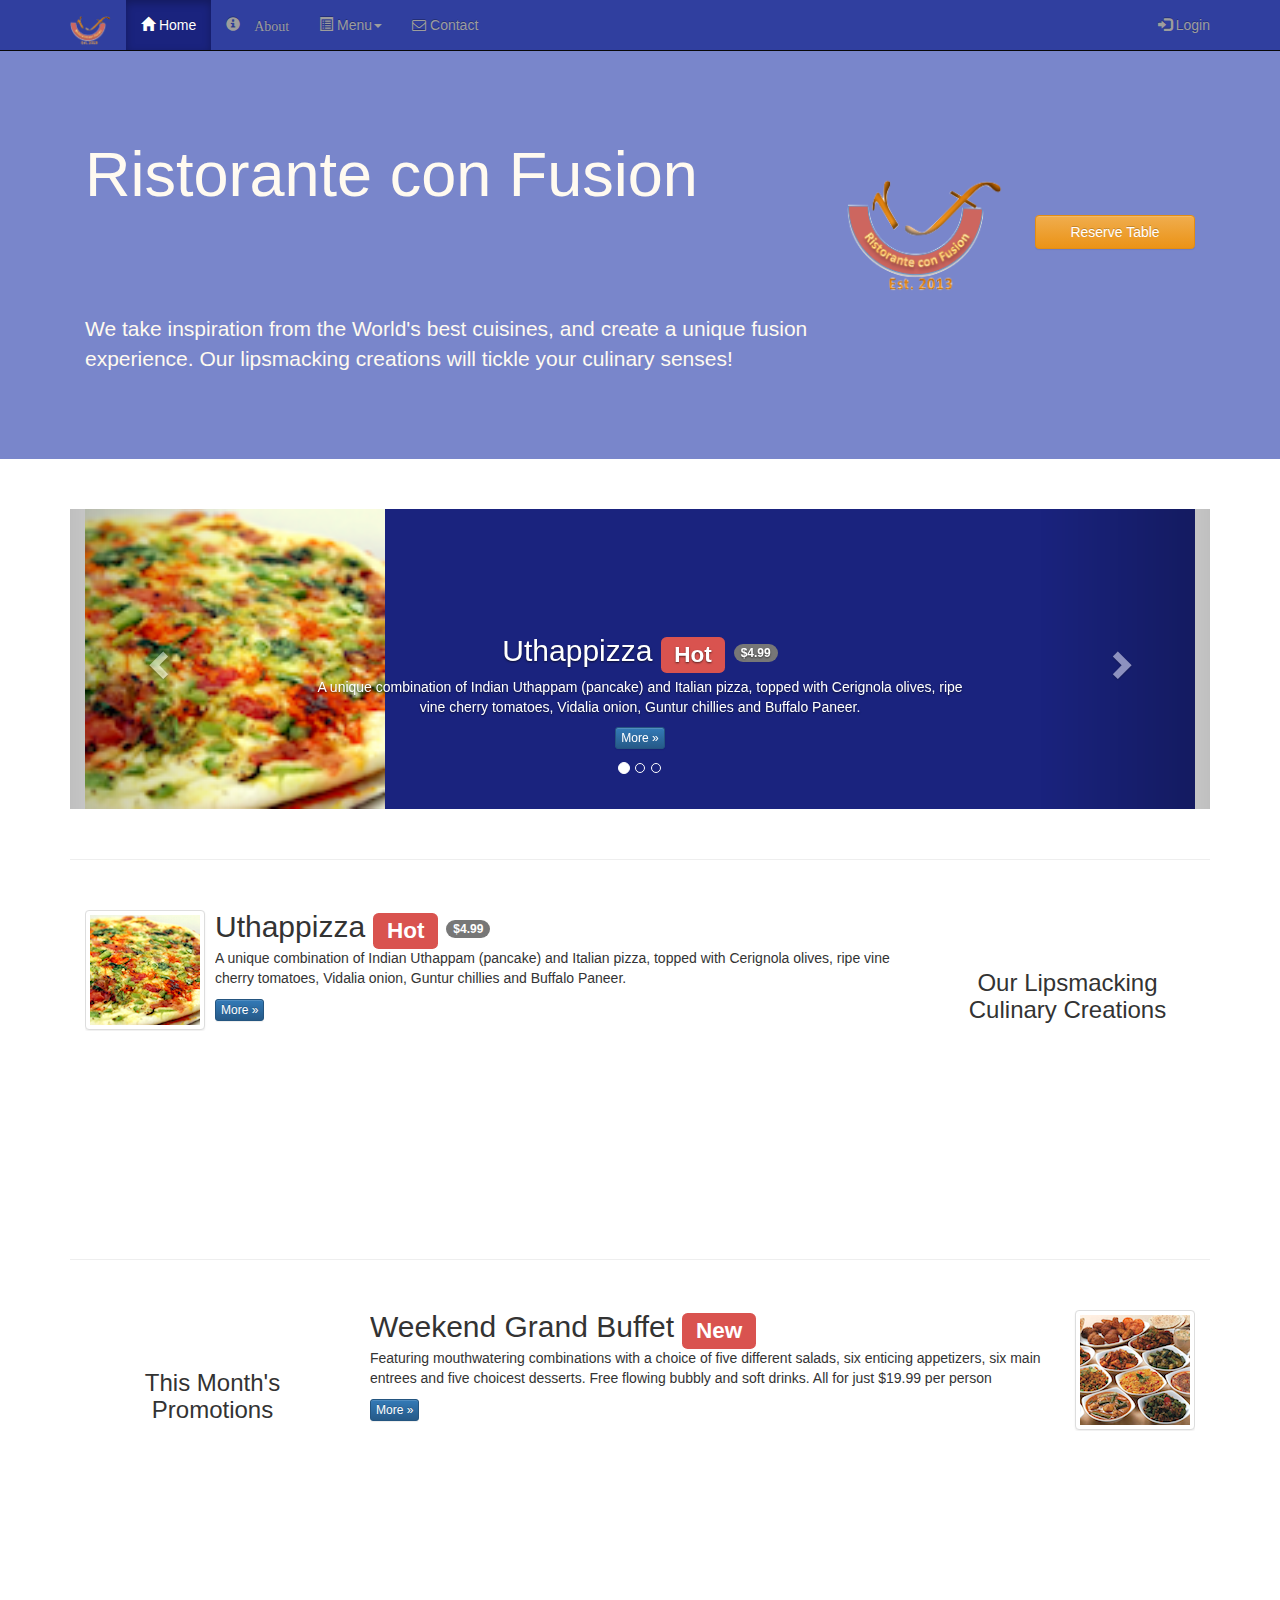
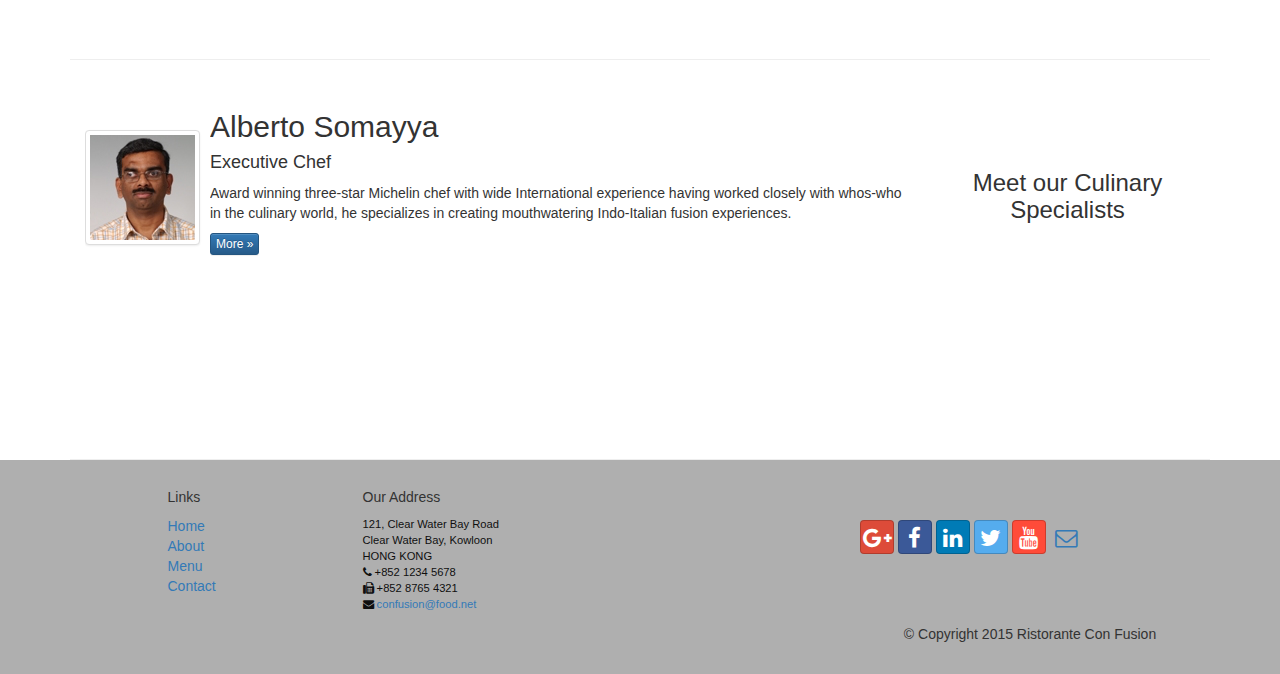
<file: indexDummy.html>
<!DOCTYPE html>
<html lang="en">

<head>
    <meta charset="utf-8">
    <meta http-equiv="X-UA-Compatible" content="IE=edge">
    <meta name="viewport" content="width=device-width, initial-scale=1">
    <!-- The above 3 meta tags *must* come first in the head; any other head 
         content must come *after* these tags -->
    <title>Ristorante Con Fusion</title>
    <!-- Bootstrap -->
    <link href="css/bootstrap.min.css" rel="stylesheet">
    <link href="css/bootstrap-theme.min.css" rel="stylesheet">
    <link href="css/font-awesome.min.css" rel="stylesheet">
    <link href="css/font-awesome.css" rel="stylesheet">
    <link href="css/bootstrap-social.css" rel="stylesheet">
    <link href="css/mystyles.css" rel="stylesheet" type="text/css">
    <link rel="stylesheet" href="https://maxcdn.bootstrapcdn.com/font-awesome/4.6.1/css/font-awesome.min.css">


    <!-- HTML5 shim and Respond.js for IE8 support of HTML5 elements and media queries -->
    <!-- WARNING: Respond.js doesn't work if you view the page via file:// -->
    <!--[if lt IE 9]>
      <script src="https://oss.maxcdn.com/html5shiv/3.7.2/html5shiv.min.js"></script>
      <script src="https://oss.maxcdn.com/respond/1.4.2/respond.min.js"></script>
    <![endif]-->
</head>

<body>
    <nav class="navbar navbar-inverse navbar-fixed-top" role="navigation">
        <div class="container">
            <div class="navbar-header">
                <button type="button" class="navbar-toggle collapsed" data-toggle="collapse" data-target="#navbar" aria-expanded="false" aria-controls="navbar">
                    <span class="sr-only">Toggle navigation</span>
                    <span class="icon-bar"></span>
                    <span class="icon-bar"></span>
                    <span class="icon-bar"></span>
                </button>
                <a class="navbar-brand" href="#"><img src="img/logo.png" height="30" width="41"></a>
            </div>
            <div id="navbar" class="navbar-collapse collapse">
                <ul class="nav navbar-nav">
                    <li class="active"><a href="#"><span class="glyphicon glyphicon-home" aria-hidden="true"></span> Home</a></li>
                    <li><a href="aboutus.html"><span class="glyphicon glyphicon-info-sign"
                         aria-hidden="true"> About</a></li>
                    <li class="dropdown"><a href="#" class="dropdown-toggle" data-toggle="dropdown" role="button" aria-haspopup="true" aria-expanded="false"><span class="glyphicon glyphicon-list-alt" aria-hidden="true"></span> Menu<span class="caret"></span></a>
                    <ul class="dropdown-menu">
                        <li><a href="#">Appetizers</a></li>
                        <li><a href="#">Main Courses</a></li>
                        <li><a href="#">Desserts</a></li>
                        <li><a href="#">Drinks</a></li>
                        <li rolee="separator" class="divider"></li>
                        <li class="dropdown-header">Specials</li>
                        <li><a href="#">Lunch Buffet</a></li>
                        <li><a href="#">Weekend Brunch</a></li>
                    </ul>
                    </li>
                    <li><a href="contactus.html"><i class="fa fa-envelope-o"></i> Contact</a></li>
                </ul>
                <!-- @boo addingment2 -->
                <!-- modal addition -->
                <ul class="nav navbar-nav navbar-right">
                    <li>
                       <a data-toggle="modal" data-target="#loginModal">
                           <span class="glyphicon glyphicon-log-in"></span> Login
                       </a> 
                    </li>
                </ul>
            </div>
        </div>
    </nav>

    <div id="loginModal" class="modal fade" role="dialog">
        <div class="modal-dialog">
            <!-- Modal content -->
            <div class="modal-content">
                <div class="modal-header">
                    <button type="button" class="close" data-dismiss="modal">&times;</button>
                    <h4 class="modal-title">Login </h4>
                </div>
                <div class="modal-body">
                    <form class="navbar-form form-inline" role="login">
                        <div class="form-group">
                            <input class="form-control" type="text" placeholder="Email">
                            <input class="form-control" type="password" placeholder="Password"></input>
                            <div class="checkbox text-muted">
                                <label for="loginRememeber">
                                    <input id="loginRemember" type="checkbox" value="1" name="remember">
                                    <span>Remember Me</span>
                                </label>
                            </div>
                            <button type="submit" class="btn btn-info btn-sm">Sign In</button>
                            <button type="button" class="btn btn-default btn-sm" data-dismiss="modal">Cancel</button>
                        </div>
                    </form>
                </div>
            </div>
        </div>
    </div>  <!-- end of login Modal -->

    <header class="jumbotron">

        <!-- Main component for a primary marketing message or call to action -->

        <div class="container">
            <div class="row row-header">
                <div class="col-xs-12 col-sm-8">
                    <h1>Ristorante con Fusion</h1>
                    <p style="padding:40px;"></p>
                    <p>We take inspiration from the World's best cuisines, and create a unique fusion experience. Our lipsmacking creations will tickle your culinary senses!</p>
                </div>
                <div class="col-xs-12 col-sm-2">
                    <p style="padding: 20px;"></p>
                    <img src="img/logo.png" class="img-responsive">
                </div>
                <div class="col-xs-12 col-sm-2">
                    <p style="padding: 40px;"></p>
                   
                   <!-- @boo: removed tooltip. added modal: Assignment 3 Task1 -->
                    <a type="button" class="btn btn-warning btn-block" data-toggle="modal" href="#reserveModal">Reserve Table</a>
                </div>
            </div>
            <!-- @boo 3Assignment task 2: Remove form. remove row content. turn it into a modal. -->
        
        </div>
    </header>

    <div class="container">
        <!-- Carousel-->
        <div class="row row-content">
            <div class="col-xs-12">
            <!-- Indicators -->
            <div id="mycarousel" class="carousel slide" data-ride="carousel">
            <ol class="carousel-indicators">
                <li data-target="#mycarousel" data-slide-to="0" class="active"></li>
                <li data-target="#mycarousel" data-slide-to="1"></li>
                <li data-target="#mycarousel" data-slide-to="2"></li>
            </ol>
                
                    <!--wrapper for slides-->
                    <div class="carousel-inner" role="listbox">
                        <div class="item active">
                            <img class="img-responsive" src="img/uthappizza.png" alt="Uthappizza">
                            <div class="carousel-caption">
                                <h2>Uthappizza <span class="label label-danger">Hot</span>
                                <span class="badge">$4.99</span></h2>
                                <p>A unique combination of Indian Uthappam (pancake) and Italian pizza, topped with Cerignola olives, ripe vine cherry tomatoes, Vidalia onion, Guntur chillies and Buffalo Paneer.</p>
                                <p><a  href="#" class="btn btn-primary btn-xs">More &raquo;</a></p>
                            </div>
                        </div>
                        <div class="item">
                            <img src="img/buffet.png" alt="Buffet" class="img-responsive">
                            <div class="carousel-caption">
                                <h2>Weekend Grand Buffet <span class="label label-danger">New</span></h2>
                                <p>Featuring mouthwatering combinations with a choice of five different salads, six enticing appetizers, six main entrees and five choicest desserts. Free flowing bubbly and soft drinks. All for just $19.99 per person </p>
                                <p><a class="btn btn-primary btn-xs" href="#">More &raquo;</a></p>
                            </div>
                        </div>
                        <div class="item">
                            <img src="img/alberto.png" alt="Alberto Somayya" class="img-responsive">
                            <div class="carousel-caption">
                                <h2>Alberto Somayya</h2>
                                <h4>Executive Chef</h4>
                                <p>Award winning three-star Michelin chef with wide International experience having worked closely with whos-who in the culinary world, he specializes in creating mouthwatering Indo-Italian fusion experiences. </p>
                                <p><a  class="btn btn-primary btn-xs" href="#">More &raquo;</a></p>
                            </div>
                        </div>
                    </div>
                </div>
                <!-- Controls of the carousel -->
                <a class="left carousel-control" href="#mycarousel" role="button" data-slide="prev">
                    <span class="glyphicon glyphicon-chevron-left" aria-hidden="true"></span>
                    <span class="sr-only">Previous</span>
                </a>
                <a class="right carousel-control" href="#mycarousel" role="button" data-slide="next">
                    <span class="glyphicon glyphicon-chevron-right" aria-hidden="true"></span>
                    <span class="sr-only">Next</span>
                </a>
            </div>
            
        </div> <!-- end of carousel -->

        <div class="row row-content">
            <div class="col-xs-12 col-sm-3 col-sm-push-9">
                <p style="padding:20px;"></p>
                <h3 align=center>Our Lipsmacking Culinary Creations</h3>
            </div>
            <div class="col-xs-12 col-sm-9 col-sm-pull-3">
                <div class="media">
                    <div class="media-left media-middle">
                        <a href="#">
                            <img src="img/uthappizza.png" alt="Uthapizza" class="media-object img-thumbnail">
                        </a>
                    </div>
                    <div class="media-body">
                        <h2 class="media-heading">Uthappizza <span class="label label-danger">Hot</span>
                        <span class="badge">$4.99</span></h2>
                        <p>A unique combination of Indian Uthappam (pancake) and Italian pizza, topped with Cerignola olives, ripe vine cherry tomatoes, Vidalia onion, Guntur chillies and Buffalo Paneer.</p>
                        <p><a  href="#" class="btn btn-primary btn-xs">More &raquo;</a></p>
                    </div>
                </div>
            </div>
            
        </div>


        <div class="row row-content">
            <div class="col-xs-12 col-sm-3">
                <p style="padding:20px;"></p>
                <h3 align=center>This Month's Promotions</h3>
            </div>
            <!-- @boo 2nd asssingments -->
            <div class="col-xs-12 col-sm-9">
                <div class="media">
                    <div class="media-body">
                        <h2 class="media-heading">Weekend Grand Buffet <span class="label label-danger">New</span></h2>
                        <p>Featuring mouthwatering combinations with a choice of five different salads, six enticing appetizers, six main entrees and five choicest desserts. Free flowing bubbly and soft drinks. All for just $19.99 per person </p>
                        <p><a class="btn btn-primary btn-xs" href="#">More &raquo;</a></p>
                    </div>
                    <div class="media-right media-middle">
                        <a href="#">
                            <img src="img/buffet.png" alt="Buffet" class="media-object img-thumbnail">
                        </a>
                    </div>
                </div>
                
            </div>
        </div>

        <div class="row row-content">
            <div class="col-xs-12 col-sm-3 col-sm-push-9">
                <p style="padding:20px;"></p>
                <h3 align=center>Meet our Culinary Specialists</h3>
            </div>
            <div class="col-xs-12 col-sm-9 col-sm-pull-3">
                <div class="media">
                    <div class="media-left media-middle">
                        <a href="#">
                            <img src="img/alberto.png" alt="Alberto Somayya" class="media-object img-thumbnail">
                        </a>
                    </div>
                    <div class="media-body">
                        <h2 class="media-heading">Alberto Somayya</h2>
                        <h4>Executive Chef</h4>
                        <p>Award winning three-star Michelin chef with wide International experience having worked closely with whos-who in the culinary world, he specializes in creating mouthwatering Indo-Italian fusion experiences. </p>
                        <p><a  class="btn btn-primary btn-xs" href="#">More &raquo;</a></p>
                    </div>
                </div>
            </div>
        </div>

        <!-- @ boo 2nd assingment -->
        
    </div> <!-- end of container -->


    <footer class="row-footer">
        <div class="container">
            <div class="row">             
                <div class="col-xs-5 col-xs-offset-1 col-sm-2 col-sm-offset-1">
                    <h5>Links</h5>
                    <ul class="list-unstyled">
                        <li><a href="#">Home</a></li>
                        <li><a href="aboutus.html">About</a></li>
                        <li><a href="#">Menu</a></li>
                        <li><a href="contactus.html">Contact</a></li>
                    </ul>
                </div>
                <div class="col-xs-6 col-sm-5">
                    <h5>Our Address</h5>
                    <address>
                      121, Clear Water Bay Road<br>
                      Clear Water Bay, Kowloon<br>
                      HONG KONG<br>
                      <i class="fa fa-phone"></i> +852 1234 5678<br>
                      <i class="fa fa-fax"></i> +852 8765 4321<br>
                      <i class="fa fa-envelope"></i> <a href="mailto:confusion@food.net">confusion@food.net</a>
                   </address>
                </div>
                <div class="col-xs-12 col-sm-4">
                    <div class="nav navbar-nav" style="padding: 40px 10px;">
                       <a class="btn btn-social-icon btn-google-plus" href="http://google.com/+"><i class="fa fa-google-plus"></i></a>
                        <a class="btn btn-social-icon btn-facebook" href="http://www.facebook.com/profile.php?id="><i class="fa fa-facebook"></i></a>
                        <a class="btn btn-social-icon btn-linkedin" href="http://www.linkedin.com/in/"><i class="fa fa-linkedin"></i></a>
                        <a class="btn btn-social-icon btn-twitter" href="http://twitter.com/"><i class="fa fa-twitter"></i></a>
                        <a class="btn btn-social-icon btn-youtube" href="http://youtube.com/"><i class="fa fa-youtube"></i></a>
                        <a class="btn btn-social-icon" href="mailto:"><i class="fa fa-envelope-o"></i></a
                    </div>
                </div>
                <div class="col-xs-12">
                    <p style="padding:10px;"></p>
                    <p align=center>© Copyright 2015 Ristorante Con Fusion</p>
                </div>
            </div>
        </div>
    </footer>

    <div class="modal fade" id="reserveModal" role="dialog">
            <div class="modal-dialog">
            <!-- Modal content -->
                <div class="modal-content">
                    <div class="modal-header">
                        <button type="button" class="close" data-dismiss="modal">&times;</button>
                        <h3 class="modal-title">Reserve a Table</h3> 
                    </div>
                    <div class="modal-body">
                        <form class="form-horizontal" role="form">
                            <div class="form-group">
                                <h4 class="col-sm-2">Number of Guests</h4>
                                <div class="radio radio-inline">
                                    <label for="optionsRadios1">
                                        <input type="radio" name="optionsRadios" id="optionsRadios1" value="option1" checked>1
                                    </label>
                                    <label for="optionsRadios2">
                                        <input type="radio" name="optionsRadios" id="optionsRadios2" value="option2">2
                                    </label>
                                    <label for="optionsRadios3">
                                        <input type="radio" name="optionsRadios" id="optionsRadios3" value="option3">3
                                    </label>
                                    <label for="optionsRadios4">
                                        <input type="radio" name="optionsRadios" id="optionsRadios4" value="option4">4
                                    </label>
                                    <label for="optionsRadios5">
                                        <input type="radio" name="optionsRadios" id="optionsRadios5" value="option5">5
                                    </label>
                                    <label for="optionsRadios6">
                                        <input type="radio" name="optionsRadios" id="optionsRadios6" value="option6">6
                                    </label>
                                </div>
                            </div>

                            <!-- @boo: assignments 3 task 4 -->
                            <div class="form-group">
                                <label for="section" class="control-label"><h4 class="col-sm-2">Section</h4></label>
                                <div class="btn-group col-sm-offset-1 col-sm-" data-toggle="buttons">
                                    <label class="btn btn-success active">
                                        <input type="radio" name="optionsRadios" id="optionsNonSmoking" value="optionsNonSmoking" checked> Non-Smoking
                                    </label>
                                    <label class="btn btn-danger">
                                        <input type="radio" name="optionsRadios" id="optionsSmoking" value="optionsSmoking">Smoking
                                    </label>
                                </div>
                            </div>

                            <div class="form-group has-feedback input-group">
                                <h4 class="col-sm-3">Date &amp; Time</h4>
                                <div class="col-sm-9">
                                    <div class="col-sm-12">
                                        <div class="col-sm-6 datepicker date has-feedback">
                                            <label for="date">
                                                <input class="form-control date-picker date" type="date" name="date" id="date" min="2016-04-18" placeholder="Date">
                                                <span class="glyphicon glyphicon-calendar form-control-feedback"></span>
                                            </label>
                                        </div> 
                                        <div class="col-sm-offset-1 col-sm-5 time has-feedback">
                                            <label for="time">
                                                <input class="form-control time" type="time" name="time" id="time" placeholder="Time">
                                                <span class="glyphicon glyphicon-time form-control-feedback"></span>
                                            </label>
                                        </div>
                                    </div>
                                </div>
                            </div>
                            <div>
                                <button type="button" class="btn btn-primary">Submit</button>
                                <button type="button" class="btn btn-default" aria-label="close" data-dismiss="modal">Cancel</button>    
                            </div>
                        </form>
                    </div><!-- end of modal body -->
                    <!--<div class="col-xs-12 col-sm-3">
                        <p style="padding:20px;"></p>
                    </div>--> 
                    <!--Alert -->
                    <!-- @boo 3Assignment task 2: Remove alert. -->
                    <div class="modal-footer">
                        <div class="alert alert-warning alert-dismissible" role="alert">
                            <button type="button" class="close" data-dismiss="alert" aria-label="Close">
                                <span aria-hidden="true">&times;</span>
                            </button>
                            <strong>Warning:</strong>Please <a href="tel:+85212345678" class="alert-link">call</a> to reserve for more than six guests.                    
                        </div>
                    </div> <!-- end of modal footer -->
                </div> <!-- end of modal dialog -->
            </div> <!-- end of modal content-->
           
                
            
            
        </div> <!-- end of modal form + alert --> 
    <!-- jQuery (necessary for Bootstrap's JavaScript plugins) -->
    <script src="https://ajax.googleapis.com/ajax/libs/jquery/1.11.3/jquery.min.js"></script>
    <!-- Include all compiled plugins (below), or include individual files as needed -->
    <script src="js/bootstrap.min.js"></script>
    <!-- my script -->
    <script type="text/javascript">
        $(document).ready(function(){
            $('[data-toggle="tooltip"]').tooltip();
        });
    </script>
</body>

</html>
</file>
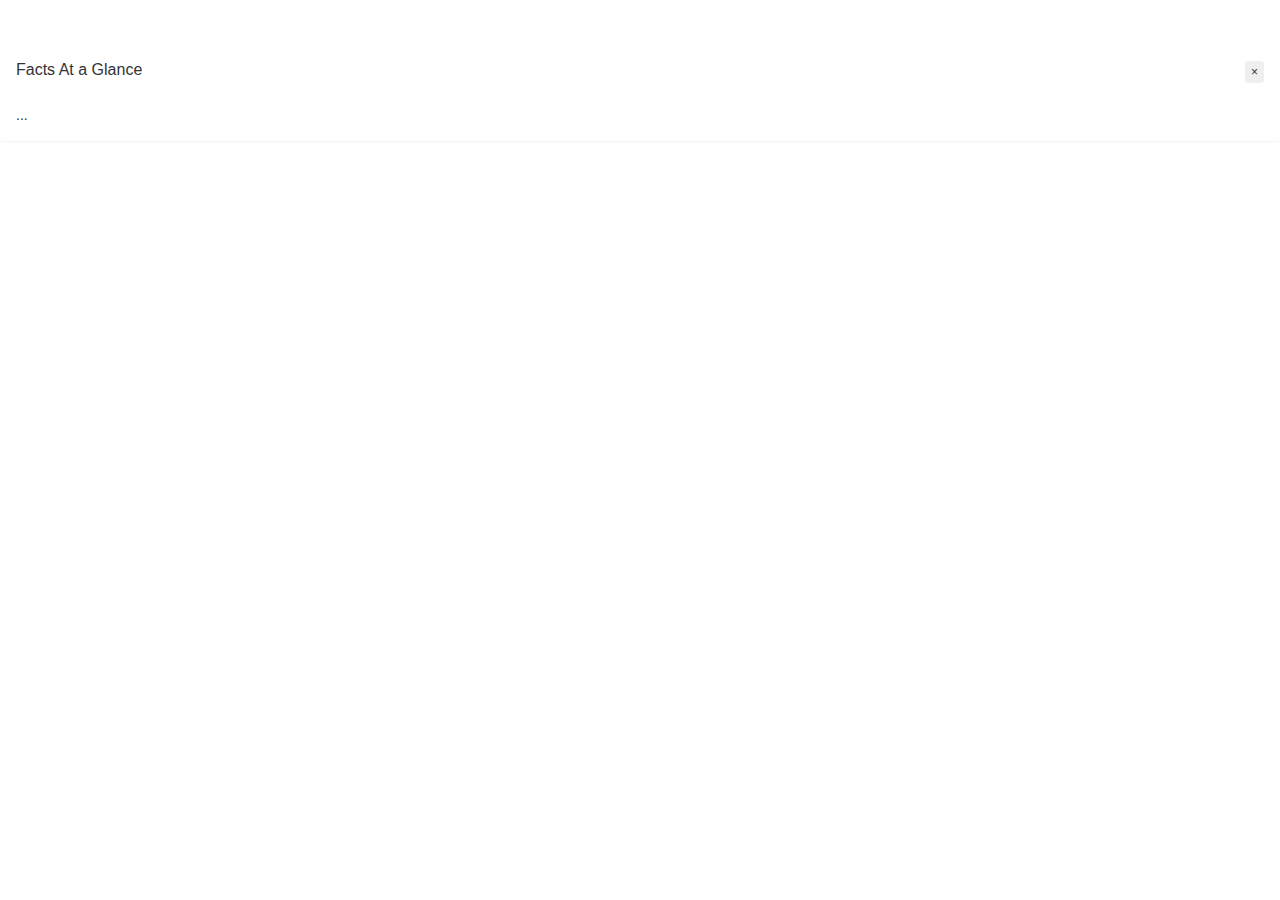
<file: test.html>
<!DOCTYPE html>
<html lang="en">

<head>
     <meta charset="utf-8">
    <meta http-equiv="X-UA-Compatible" content="IE=edge">
    <meta name="viewport" content="width=device-width, initial-scale=1">
    <!-- The above 3 meta tags *must* come first in the head; any other head 
         content must come *after* these tags -->
    <title>Ristorante Con Fusion: About Us</title>
        <!-- Bootstrap -->
    <link href="css/bootstrap.min.css" rel="stylesheet">
    <link href="css/bootstrap-theme.min.css" rel="stylesheet">
    <link href="css/font-awesome.min.css" rel="stylesheet">
    <link href="css/bootstrap-social.css" rel="stylesheet">
    <link href="css/mystyles.css" rel="stylesheet">

    <!--@boo: next snippet added cause the font-awesome do not always work -->
    <link rel="stylesheet" href="https://maxcdn.bootstrapcdn.com/font-awesome/4.6.1/css/font-awesome.min.css">

    <!-- HTML5 shim and Respond.js for IE8 support of HTML5 elements and media queries -->
    <!-- WARNING: Respond.js doesn't work if you view the page via file:// -->
    <!--[if lt IE 9]>
      <script src="https://oss.maxcdn.com/html5shiv/3.7.2/html5shiv.min.js"></script>
      <script src="https://oss.maxcdn.com/respond/1.4.2/respond.min.js"></script>
    <![endif]-->
</head>

<body>
 <div class="panel">
   <div class="panel-heading">
      <h3 class="panel-title">Facts At a Glance
      <button class="btn btn-xs pull-right">&times;</button>
      </h3>
   </div>
   <div class="panel-body">      ...
   </div>
</div>
    <!-- jQuery (necessary for Bootstrap's JavaScript plugins) -->
    <script src="https://ajax.googleapis.com/ajax/libs/jquery/1.11.3/jquery.min.js"></script>
    <!-- Include all compiled plugins (below), or include individual files as needed -->
    <script src="js/bootstrap.min.js"></script>
</body>

</html>
</file>
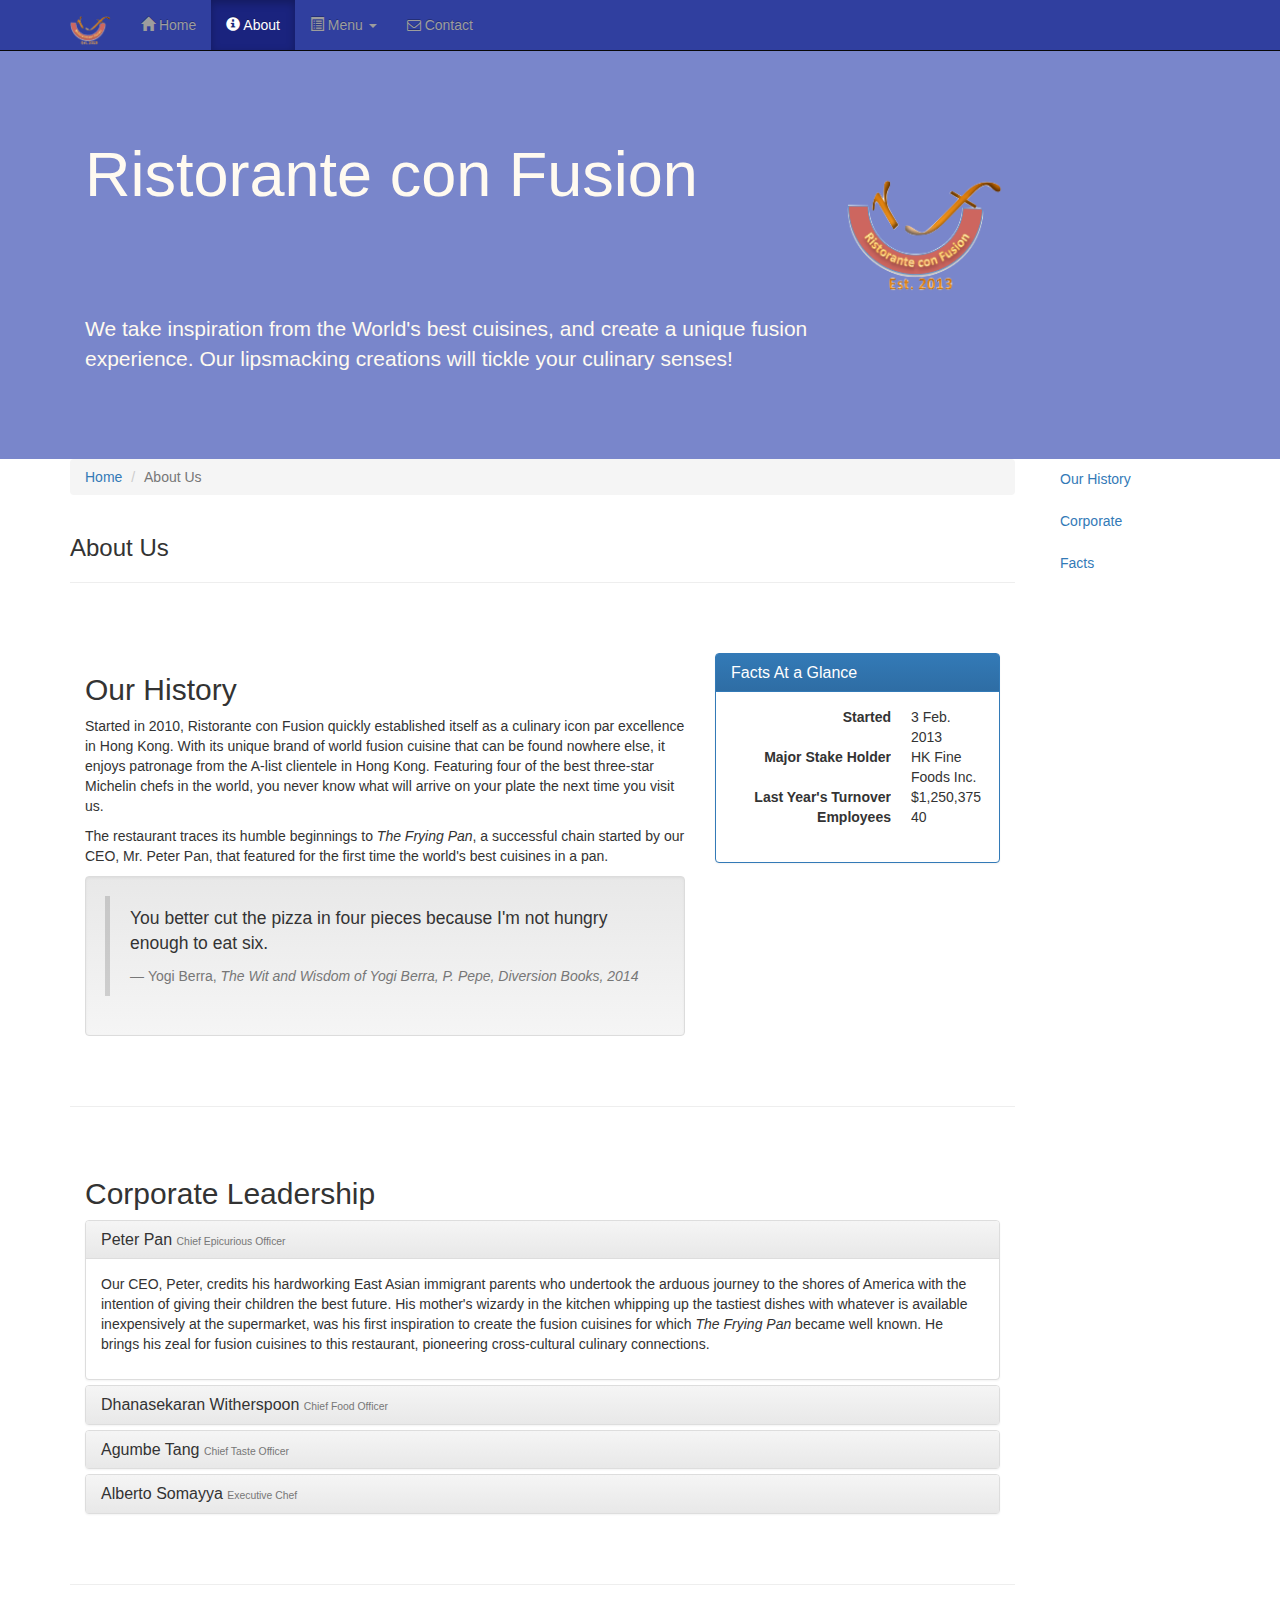
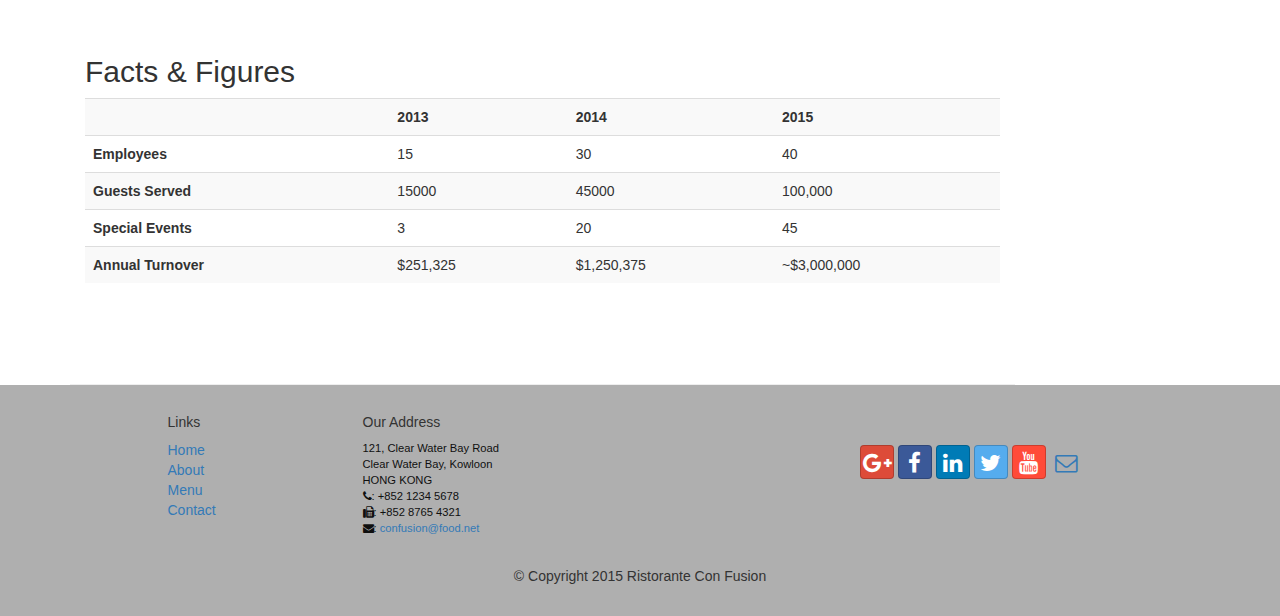
<file: testAbout.html>
<!DOCTYPE html>
<html lang="en">

<head>
     <meta charset="utf-8">
    <meta http-equiv="X-UA-Compatible" content="IE=edge">
    <meta name="viewport" content="width=device-width, initial-scale=1">
    <!-- The above 3 meta tags *must* come first in the head; any other head 
         content must come *after* these tags -->
    <title>Ristorante Con Fusion: About Us</title>
        <!-- Bootstrap -->
    <link href="css/bootstrap.min.css" rel="stylesheet">
    <link href="css/bootstrap-theme.min.css" rel="stylesheet">
    <link href="css/font-awesome.min.css" rel="stylesheet">
    <link href="css/bootstrap-social.css" rel="stylesheet">
    <link href="css/mystyles.css" rel="stylesheet">

    <!-- HTML5 shim and Respond.js for IE8 support of HTML5 elements and media queries -->
    <!-- WARNING: Respond.js doesn't work if you view the page via file:// -->
    <!--[if lt IE 9]>
      <script src="https://oss.maxcdn.com/html5shiv/3.7.2/html5shiv.min.js"></script>
      <script src="https://oss.maxcdn.com/respond/1.4.2/respond.min.js"></script>
    <![endif]-->
</head>

<body data-spy="scroll" data-target="#myScrollspy" data-offset="200">
    <nav class="navbar navbar-inverse navbar-fixed-top" role="navigation">
        <div class="container">
            <div class="navbar-header">
                <button type="button" class="navbar-toggle collapsed" data-toggle="collapse" data-target="#navbar" aria-expanded="false" aria-controls="navbar">
                    <span class="sr-only">Toggle navigation</span>
                    <span class="icon-bar"></span>
                    <span class="icon-bar"></span>
                    <span class="icon-bar"></span>
                </button>
                <a class="navbar-brand" href="index.html"><img src="img/logo.png" height=30 width=41></a>
            </div>
            <div id="navbar" class="navbar-collapse collapse">
                <ul class="nav navbar-nav">
                    <li><a href="index.html"><span class="glyphicon glyphicon-home"
                         aria-hidden="true"></span> Home</a></li>
                    <li class="active"><a href="#"><span class="glyphicon glyphicon-info-sign"
                         aria-hidden="true"></span> About</a></li>
                    <li class="dropdown">
                        <a href="#" class="dropdown-toggle" data-toggle="dropdown"
                         role="button" aria-haspopup="true" aria-expanded="false">
                         <span class="glyphicon glyphicon-list-alt" aria-hidden="true"></span>
                         Menu <span class="caret"></span></a>
                        <ul class="dropdown-menu">
                            <li><a href="#">Appetizers</a></li>
                            <li><a href="#">Main Courses</a></li>
                            <li><a href="#">Desserts</a></li>
                            <li><a href="#">Drinks</a></li>
                            <li role="separator" class="divider"></li>
                            <li class="dropdown-header">Specials</li>
                            <li><a href="#">Lunch Buffet</a></li>
                            <li><a href="#">Weekend Brunch</a></li>
                        </ul>
                    </li>
                    <li><a href="contactus.html">
                        <i class="fa fa-envelope-o"></i>
                        Contact
                    </a></li>
                </ul>
            </div>
        </div>
    </nav>  

    <header class="jumbotron">

        <!-- Main component for a primary marketing message or call to action -->

        <div class="container">
            <div class="row row-header">
                <div class="col-xs-12 col-sm-8">
                    <h1>Ristorante con Fusion</h1>
                    <p style="padding:40px;"></p>
                    <p>We take inspiration from the World's best cuisines, and create a unique fusion experience. Our lipsmacking creations will tickle your culinary senses!</p>
                </div>
                <div class="col-xs-12 col-sm-2">
                    <p style="padding:20px;"></p>
                    <img src="img/logo.png" class="img-responsive">
                </div>
            </div>
        </div>
    </header>

    <div class="container">
        <div class="row">
            <div class="col-xs-12 col-sm-10">
                <div class="row">
                    <div class="col-sm-12">
                        <ol class="breadcrumb">
                            <li><a href="index.html">Home</a></li>
                            <li class="active">About Us</li>
                        </ol>
                    </div>
                    <div class="col-sm-12">
                        <h3>About Us</h3>
                        <hr>
                    </div>
                </div>

        
                <div id="history" class="row row-content">
                    <div class="col-xs-12 col-sm-6 col-lg-8">
                        <h2>Our History</h2>
                        <p>Started in 2010, Ristorante con Fusion quickly established itself as a culinary icon par excellence in Hong Kong. With its unique brand of world fusion cuisine that can be found nowhere else, it enjoys patronage from the A-list clientele in Hong Kong.  Featuring four of the best three-star Michelin chefs in the world, you never know what will arrive on your plate the next time you visit us.</p>
                        <p>The restaurant traces its humble beginnings to <em>The Frying Pan</em>, a successful chain started by our CEO, Mr. Peter Pan, that featured for the first time the world's best cuisines in a pan.</p>
                        <div class="well">
                            <blockquote>
                                <p>You better cut the pizza in four pieces because
                                    I'm not hungry enough to eat six.</p>
                                <footer>Yogi Berra,
                                  <cite>The Wit and Wisdom of Yogi Berra,
                                    P. Pepe, Diversion Books, 2014</cite>
                                </footer>
                            </blockquote>
                        </div>
                    </div>

                    <div class="col-xs-12 col-sm-6 col-lg-4">
                        <div class="panel panel-primary">
                            <div class="panel-heading">
                                <h3 class="panel-title">Facts At a Glance</h3>
                            </div>
                            <div class="panel-body">
                                <dl class="dl-horizontal">
                                    <dt>Started</dt>
                                    <dd>3 Feb. 2013</dd>
                                    <dt>Major Stake Holder</dt>
                                    <dd>HK Fine Foods Inc.</dd>
                                    <dt>Last Year's Turnover</dt>
                                    <dd>$1,250,375</dd>
                                    <dt>Employees</dt>
                                    <dd>40</dd>
                               </dl>
                            </div>
                        </div>
                    </div>
                    <div>
                        <p style="padding:20px;"></p>
                    </div>
                </div>


                <div id="corporate" class="row row-content">
                    <div class="col-xs-12">
                        <h2>Corporate Leadership</h2>
                        <div class="panel-group" id="accordion" role="tablist" aria-multiselectable="true">
                            <div class="panel panel-default">
                                <div class="panel-heading" role="tab" id="headingPeter">
                                    <h3 class="panel-title">
                                        <a role="button" data-toggle="collapse"
                                           data-parent="#accordion" href="#peter"
                                           aria-expanded="true" aria-controls="peter">
                                            Peter Pan <small>Chief Epicurious Officer</small></a>
                                    </h3>
                                </div>
                                <div role="tabpanel" class="panel-collapse collapse in"
                                     id="peter" aria-labelledby="headingPeter">
                                    <div class="panel-body">
                                        <p>Our CEO, Peter, credits his hardworking East Asian immigrant parents who undertook the arduous journey to the shores of America with the intention of giving their children the best future. His mother's wizardy in the kitchen whipping up the tastiest dishes with whatever is available inexpensively at the supermarket, was his first inspiration to create the fusion cuisines for which <em>The Frying Pan</em> became well known. He brings his zeal for fusion cuisines to this restaurant, pioneering cross-cultural culinary connections.</p>
                                    </div>
                                </div>
                            </div>
                            <div class="panel panel-default">
                                <div class="panel-heading" role="tab" id="headingDanny">
                                    <h3 class="panel-title">
                                        <a class="collapsed" role="button" data-toggle="collapse"
                                           data-parent="#accordion" href="#danny"
                                           aria-expanded="true" aria-controls="danny">
                                            Dhanasekaran Witherspoon <small>Chief Food Officer</small>
                                        </a>
                                    </h3>
                                </div>
                                <div role="tabpanel" class="panel-collapse collapse"
                                     id="danny" aria-labelledby="headingDanny">
                                    <div class="panel-body">
                                        <p>Our CFO, Danny, as he is affectionately referred to by his colleagues, comes from a long established family tradition in farming and produce. His experiences growing up on a farm in the Australian outback gave him great appreciation for varieties of food sources. As he puts it in his own words, <em>Everything that runs, wins, and everything that stays, pays!</em></p>
                                    </div>
                                </div>
                            </div>
                            <div class="panel panel-default">
                                <div class="panel-heading" role="tab" id="headingAgumbe">
                                    <h3 class="panel-title">
                                        <a class="collapsed" role="button" data-toggle="collapse"
                                           data-parent="#accordion" href="#agumbe"
                                           aria-expanded="true" aria-controls="agumbe">
                                            Agumbe Tang <small>Chief Taste Officer</small></a>
                                    </h3>
                                </div>
                                <div role="tabpanel" class="panel-collapse collapse"
                                     id="agumbe" aria-labelledby="headingAgumbe">
                                    <div class="panel-body">
                                        <p>Blessed with the most discerning gustatory sense, Agumbe, our CFO, personally ensures that every dish that we serve meets his exacting tastes. Our chefs dread the tongue lashing that ensues if their dish does not meet his exacting standards. He lives by his motto, <em>You click only if you survive my lick.</em></p>
                                    </div>
                                </div>
                            </div>
                            <div class="panel panel-default">
                                <div class="panel-heading" role="tab" id="headingAlberto">
                                    <h3 class="panel-title">
                                        <a class="collapsed" role="button" data-toggle="collapse"
                                           data-parent="#accordion" href="#alberto"
                                           aria-expanded="true" aria-controls="alberto">
                                            Alberto Somayya <small>Executive Chef</small></a>
                                    </h3>
                                </div>
                                <div role="tabpanel" class="panel-collapse collapse"
                                     id="alberto" aria-labelledby="headingAlberto">
                                    <div class="panel-body">
                                        <p>Award winning three-star Michelin chef with wide International experience having worked closely with whos-who in the culinary world, he specializes in creating mouthwatering Indo-Italian fusion experiences. He says, <em>Put together the cuisines from the two craziest cultures, and you get a winning hit! Amma Mia!</em></p>
                                    </div>
                                </div>
                            </div>
                        </div>
                    </div>
                     <div>
                        <p style="padding:20px;"></p>
                    </div>
               </div>
       
               <div id="facts" class="row row-content">
                    <div class="col-xs-12">
                        <h2>Facts &amp; Figures</h2>
                        <div class="table-responsive">
                        <table class="table table-striped">
                            <tr>
                                <td>&nbsp;</td>
                                <th>2013</th>
                                <th>2014</th>
                                <th>2015</th>
                            </tr>
                            <tr>
                                <th>Employees</th>
                                <td>15</td>
                                <td>30</td>
                                <td>40</td>
                            </tr>
                            <tr>
                                <th>Guests Served</th>
                                <td>15000</td>
                                <td>45000</td>
                                <td>100,000</td>
                            </tr>
                            <tr>
                                <th>Special Events</th>
                                <td>3</td>
                                <td>20</td>
                                <td>45</td>
                            </tr>
                            <tr>
                                <th>Annual Turnover</th>
                                <td>$251,325</td>
                                <td>$1,250,375</td>
                                <td>~$3,000,000</td>
                            </tr>
                        </table>
                        </div>
                    </div>
                    <div>
                        <p style="padding:20px;"></p>
                    </div>
               </div>
                </div>
        <nav class="hidden-xs col-sm-2" id="myScrollspy">
            <ul class="nav nav-pills nav-stacked" data-spy="affix" data-offset-top="400">
                <li><a href="#history">Our History</a></li>
                <li><a href="#corporate">Corporate</a></li>
                <li><a href="#facts">Facts</a></li>
            </ul>
        </nav>
        </div>
    </div>

    <footer class="row-footer">
        <div class="container">
            <div class="row">             
                <div class="col-xs-5 col-xs-offset-1 col-sm-2 col-sm-offset-1">
                    <h5>Links</h5>
                    <ul class="list-unstyled">
                        <li><a href="#">Home</a></li>
                        <li><a href="#">About</a></li>
                        <li><a href="#">Menu</a></li>
                        <li><a href="#">Contact</a></li>
                    </ul>
                </div>
                <div class="col-xs-6 col-sm-5">
                    <h5>Our Address</h5>
                    <address>
		              121, Clear Water Bay Road<br>
		              Clear Water Bay, Kowloon<br>
		              HONG KONG<br>
		              <i class="fa fa-phone"></i>: +852 1234 5678<br>
		              <i class="fa fa-fax"></i>: +852 8765 4321<br>
		              <i class="fa fa-envelope"></i>: 
                        <a href="mailto:confusion@food.net">confusion@food.net</a>
		           </address>
                </div>
                <div class="col-xs-12 col-sm-4">
                    <div class="nav navbar-nav" style="padding: 40px 10px;">
                        <a class="btn btn-social-icon btn-google-plus" href="http://google.com/+"><i class="fa fa-google-plus"></i></a>
                        <a class="btn btn-social-icon btn-facebook" href="http://www.facebook.com/profile.php?id="><i class="fa fa-facebook"></i></a>
                        <a class="btn btn-social-icon btn-linkedin" href="http://www.linkedin.com/in/"><i class="fa fa-linkedin"></i></a>
                        <a class="btn btn-social-icon btn-twitter" href="http://twitter.com/"><i class="fa fa-twitter"></i></a>
                        <a class="btn btn-social-icon btn-youtube" href="http://youtube.com/"><i class="fa fa-youtube"></i></a>
                        <a class="btn btn-social-icon" href="mailto:"><i class="fa fa-envelope-o"></i></a>
                    </div>
                </div>
                <div class="col-xs-12">
                    <p style="padding:10px;"></p>
                    <p align=center>© Copyright 2015 Ristorante Con Fusion</p>
                </div>
            </div>
        </div>
    </footer>
    <!-- jQuery (necessary for Bootstrap's JavaScript plugins) -->
    <script src="https://ajax.googleapis.com/ajax/libs/jquery/1.11.3/jquery.min.js"></script>
    <!-- Include all compiled plugins (below), or include individual files as needed -->
    <script src="js/bootstrap.min.js"></script>
</body>

</html>
</file>
<file: css/mystyles.css>
.row-header {
  margin: 0px auto;
  padding: 0px 0px;
}
.row-content {
  margin: 0px auto;
  padding: 50px 0px;
  border-bottom: 1px ridge;
  min-height: 400px;
}
.row-footer {
  margin: 0px auto;
  padding: 20px 0px;
  background-color: #AfAfAf;
}
.jumbotron {
  margin: 0px auto;
  padding: 70px 30px;
  background: #7986CB;
  color: floralwhite;
}
.carousel {
  background: #1a237e;
}
.carousel .item {
  height: 300px;
}
.carousel .item img {
  left: 0;
  min-height: 300px;
  position: absolute;
  top: 0;
}
.navbar-inverse {
  background: #303f9f;
  color: #ffffff;
}
.navbar-inverse .navbar-nav > .active > a {
  background: #1a237e;
  color: #ffffff;
}
.navbar-inverse .navbar-nav > .active > a:hover {
  background: #1a237e;
  color: #ffffff;
}
.navbar-inverse .navbar-nav > .active > afocus {
  background: #1a237e;
  color: #ffffff;
}
.navbar-inverse .navbar-nav > .open > a {
  background: #1a237e;
  color: #ffffff;
}
.navbar-inverse .navbar-nav > .open > a:hover {
  background: #1a237e;
  color: #ffffff;
}
.navbar-inverse .navbar-nav > .open > a:focus {
  background: #1a237e;
  color: #ffffff;
}
.navbar-inverse .navbar-nav .open .dropdown-menu > li > a {
  background-color: #303f9f;
  color: #eeeeee;
}
.navbar-inverse .navbar-nav .open .dropdown-menu > li > a:hover {
  color: #000000;
}
.navbar-inverse .navbar-nav .open .dropdown-menu {
  background-color: #303f9f;
  color: #eeeeee;
}
address {
  color: #0f0f0f;
  font-size: 80%;
  margin: 0px;
}
body {
  align: center;
  padding: 50px 0px 0px 0px;
  z-index: 0;
}
.tab-content {
  border-bottom: 1px solid #dddddd;
  border-left: 1px solid #dddddd;
  border-right: 1px solid #dddddd;
  padding: 10px;
}
.affix {
  top: 100px;
}
#carouselButtons {
  bottom: 0px;
  position: absolute;
  right: 0px;
}
</file>
